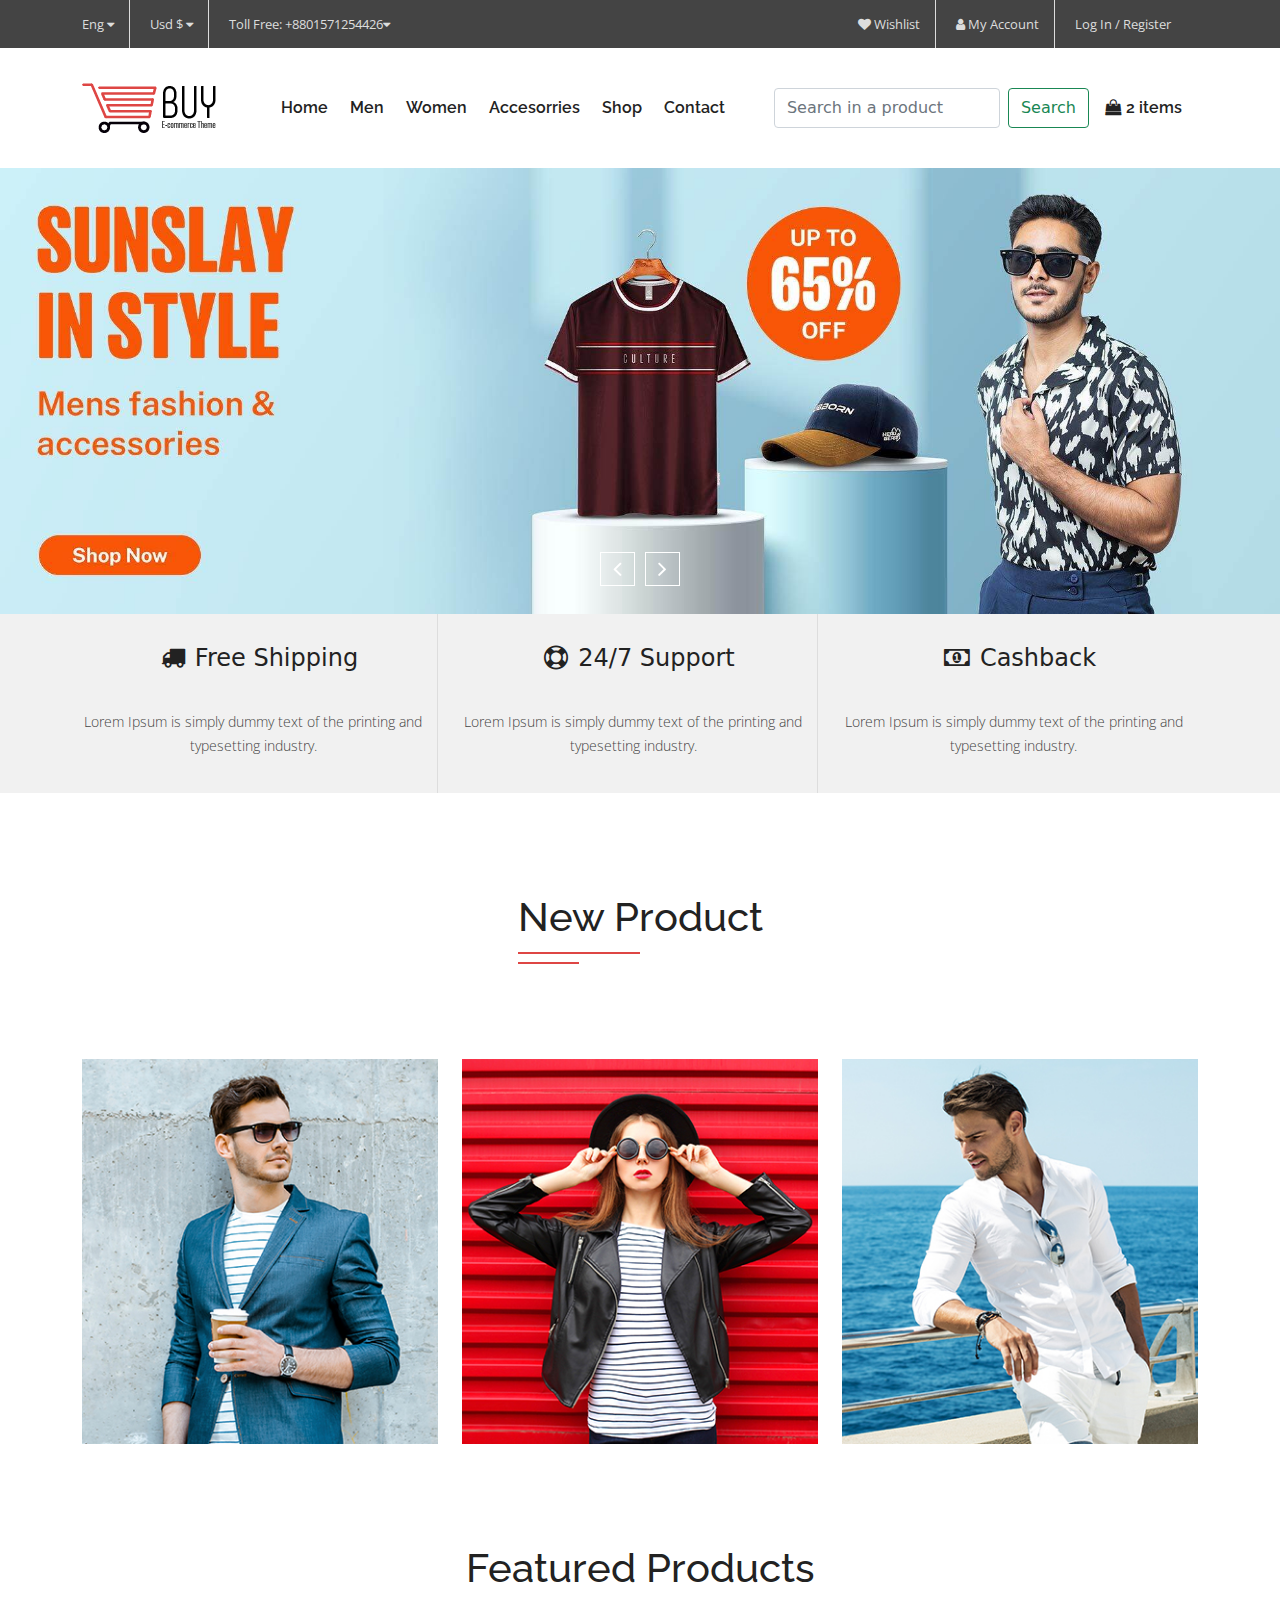
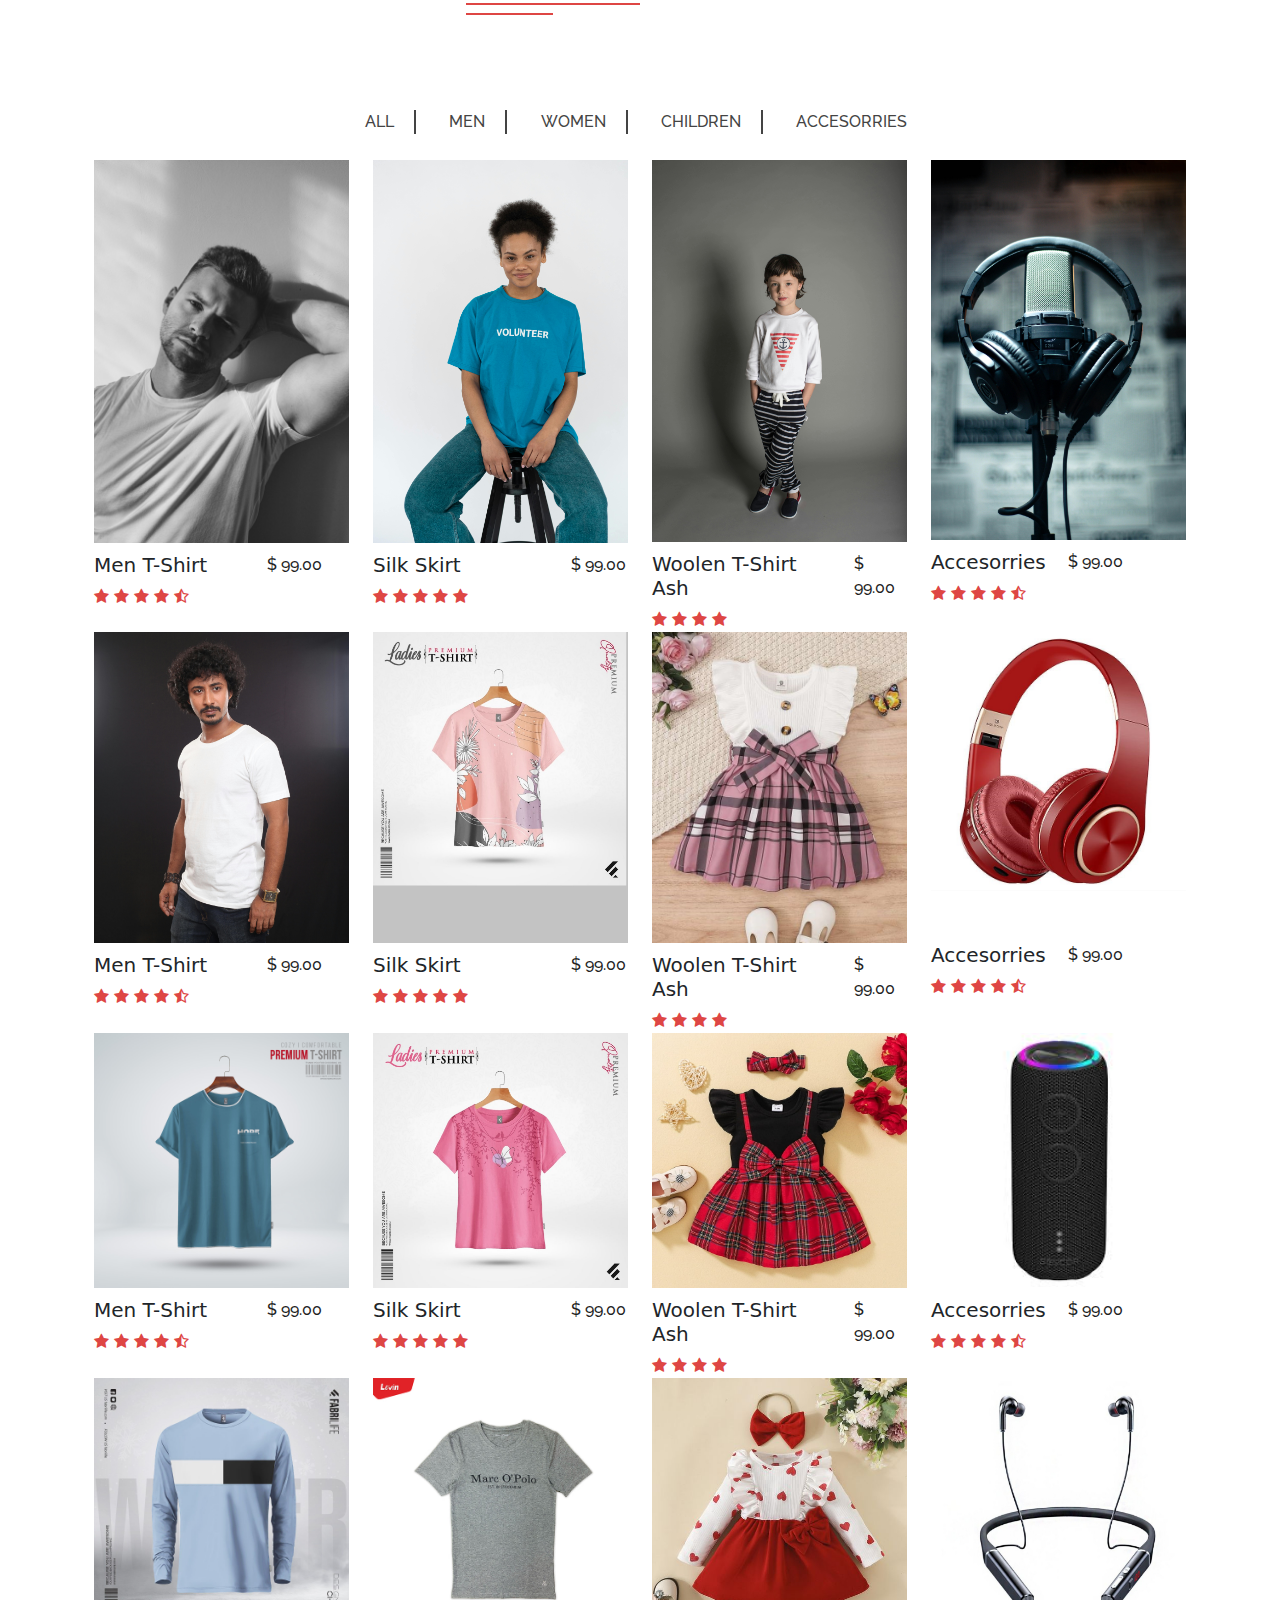
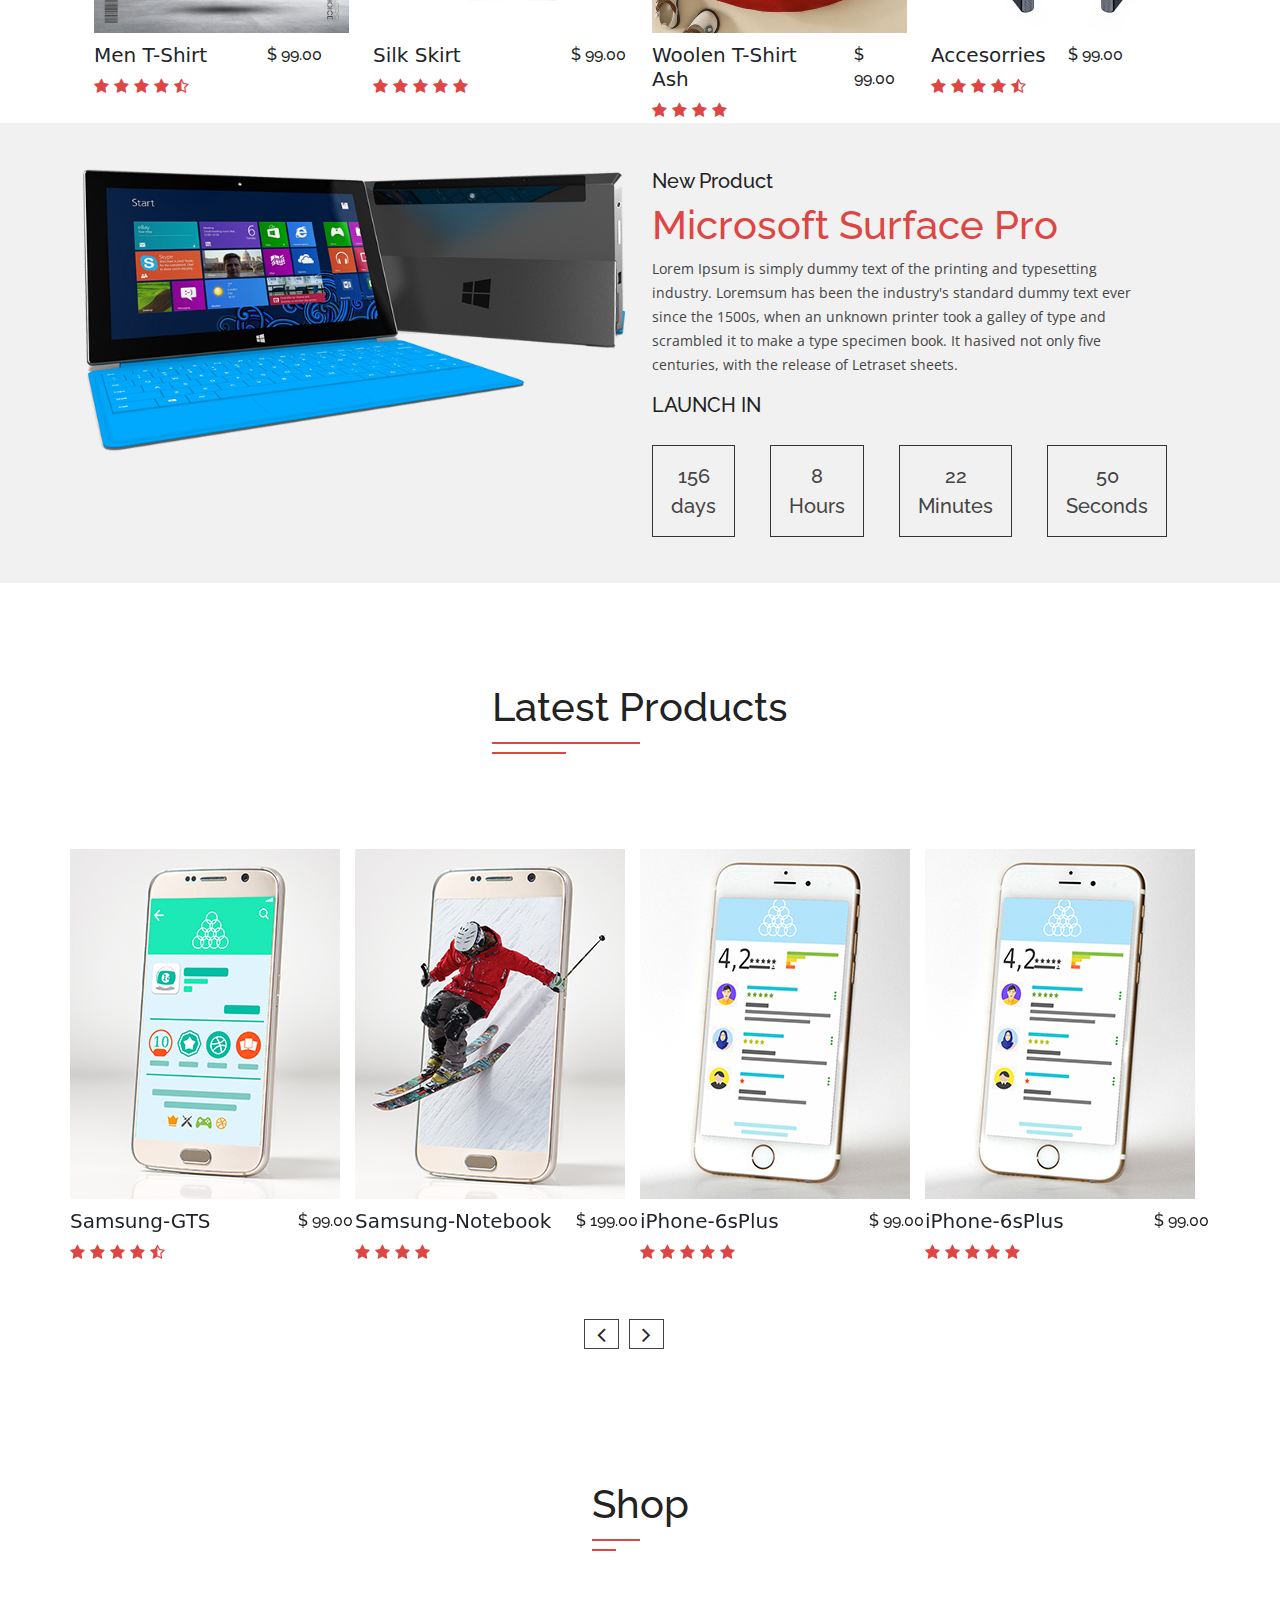
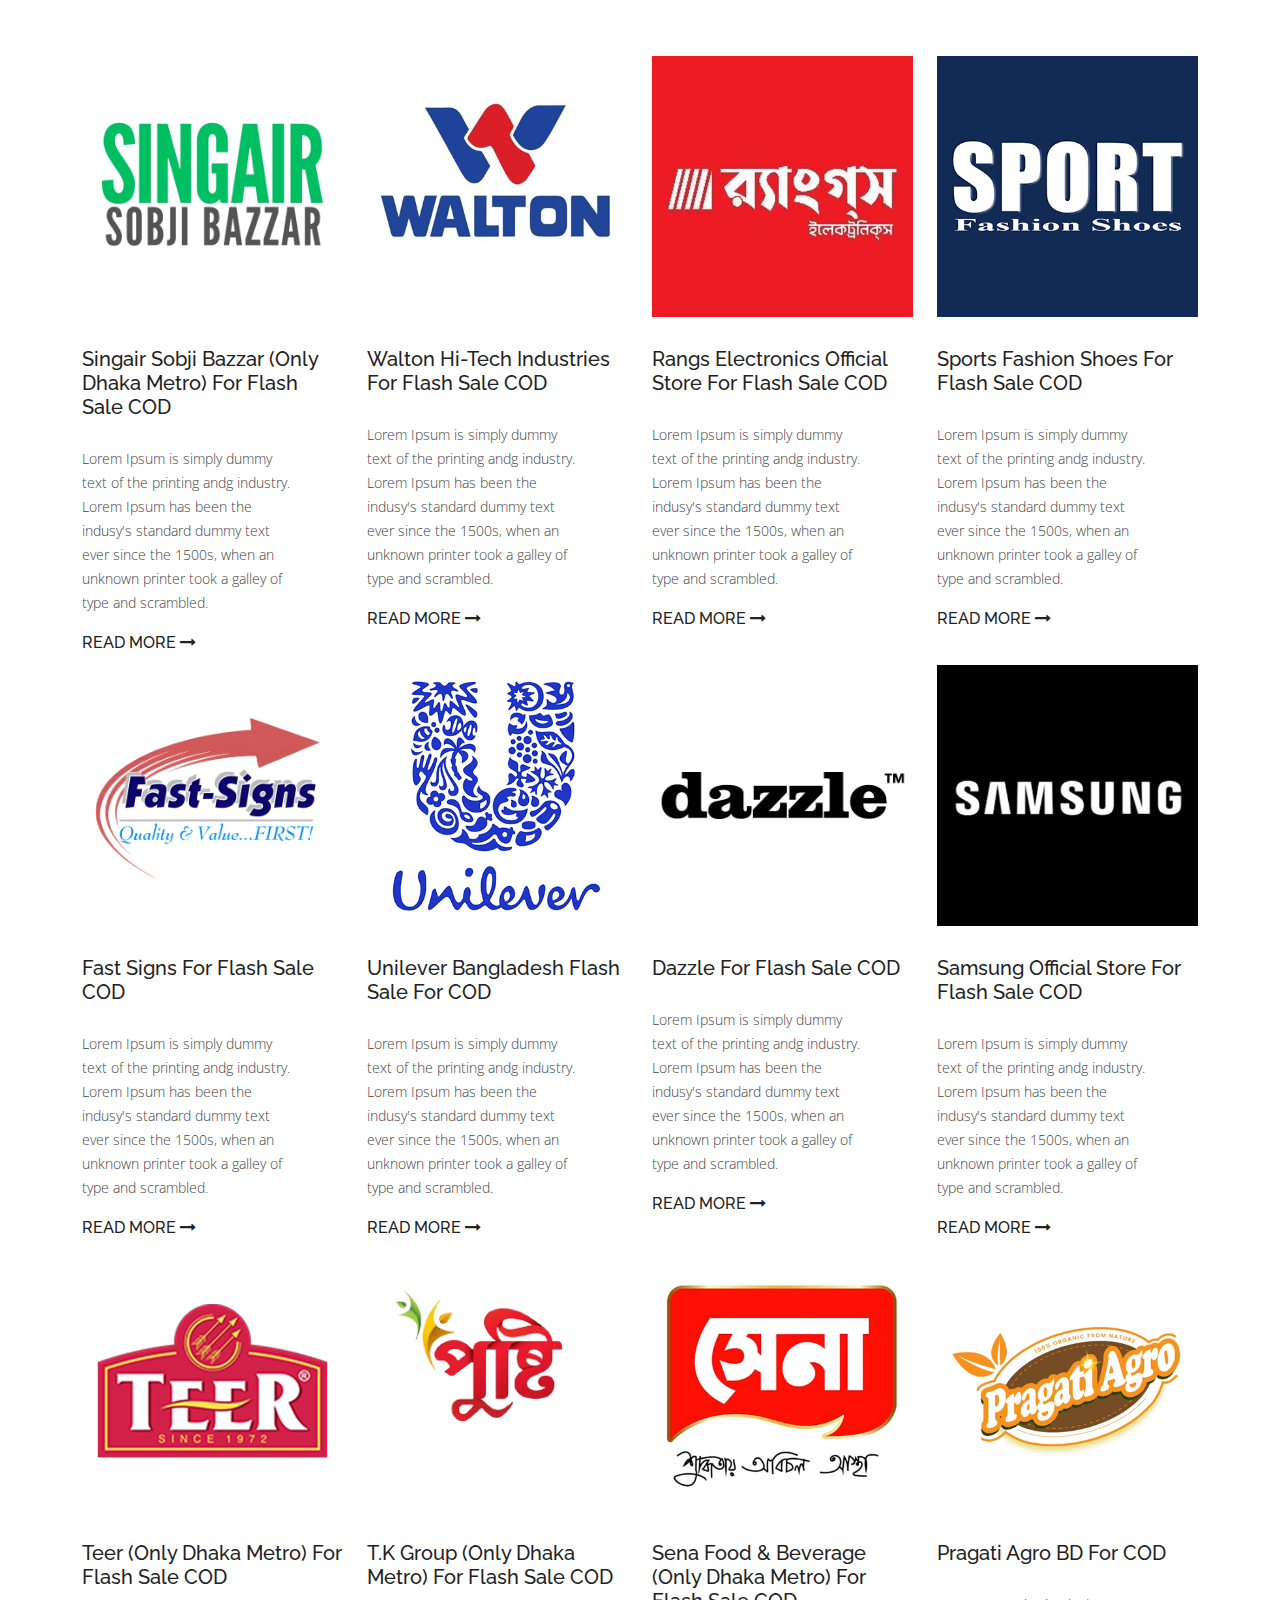
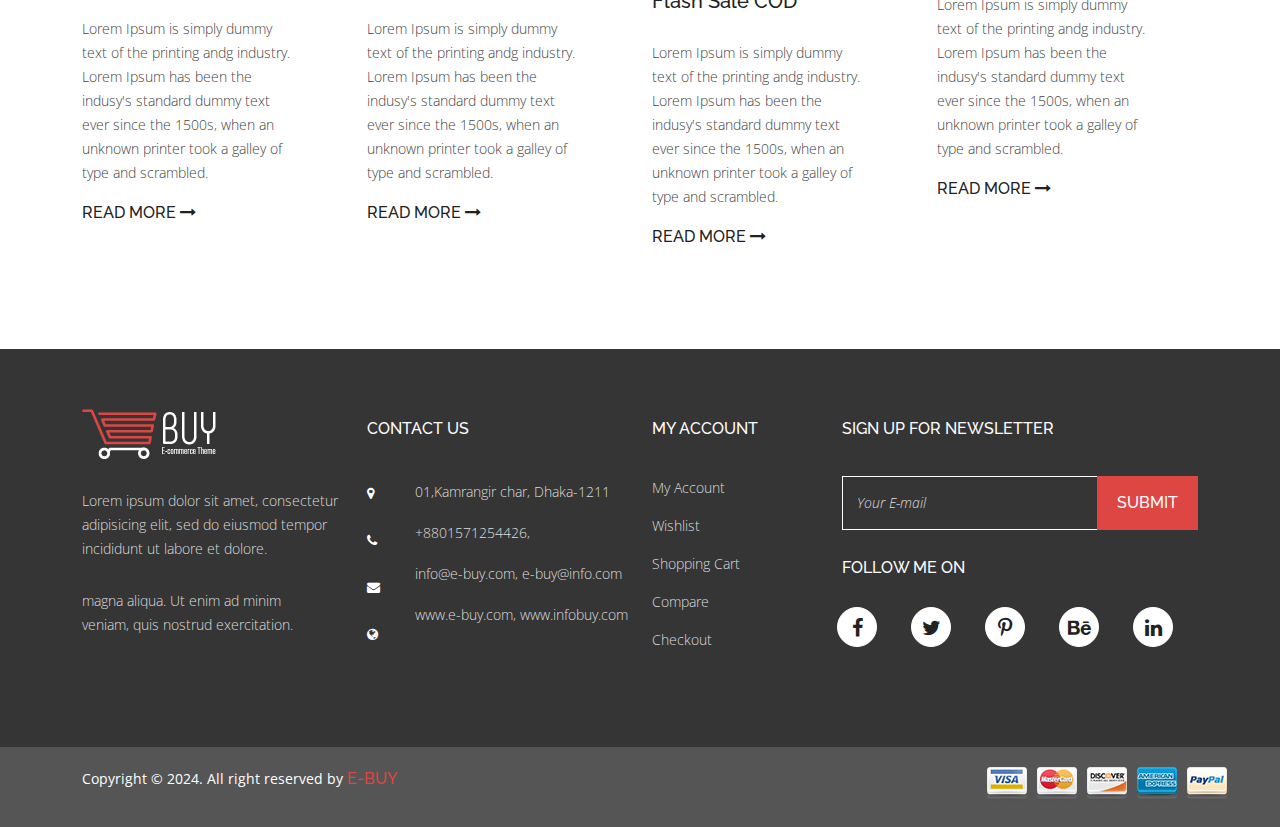
<file: index.html>
<!DOCTYPE html>
<html lang="en">
<head>
    <meta charset="UTF-8">
    <meta http-equiv="X-UA-Compatible" content="IE=edge">
    <meta name="viewport" content="width=device-width, initial-scale=1.0">
    <title>E-Buy E-Commerce</title>
    <link rel="shortcut icon" href="images/fav-icon.png">
    <link href="https://fonts.googleapis.com/css2?family=Open+Sans:wght@300;500;600;700;800&family=Raleway:wght@100;200;300;400;500;600;700;800&display=swap" rel="stylesheet"> 
    <link rel="stylesheet" href="./css/bootstrap.min.css">
    <link rel="stylesheet" href="./css/slick.css">
    <link rel="stylesheet" href="https://cdnjs.cloudflare.com/ajax/libs/font-awesome/4.7.0/css/font-awesome.min.css">
    <link rel="stylesheet" href="./css/style.css">
    <link rel="stylesheet" href="css/media.css">
    
</head>
<body>

    <section id="top-bar">
        <div class="container">
            <div class="row">
                <div class=" col-sm-3 col-lg-6 ">
                    <div class="left-menu">
                        <ul>
                            <li><a href="#">eng <i class="fa fa-caret-down" aria-hidden="true"></i></a></li>
                            <li><a href="#">usd $  <i class="fa fa-caret-down" aria-hidden="true"></i></a></li>
                            <li><a href="#">Toll Free: +8801571254426<i class="fa fa-caret-down" aria-hidden="true"></i></a></li>
                        </ul>
                    </div>
                </div>
                <div class="col-lg-6 col-sm-8">
                    <div class="right-menu me-auto">
                        <ul>
                            <li><a href="#"><i class="fa fa-heart" aria-hidden="true"></i> Wishlist</a></li>
                            <li><a href="#"><i class="fa fa-user" aria-hidden="true"></i> My Account</a></li>
                            <li><a href="#">Log in / Register</a></li>
                        </ul>
                    </div>
                </div>
            </div>
        </div>
    </section>
    <!-- navbar part start -->
    <nav class="navbar navbar-expand-lg">
        <div class="container">
          <a class="navbar-brand" href="index.html"><img src="images/logo.png" alt="logo "></a>
          <button class="navbar-toggler" type="button" data-bs-toggle="collapse" data-bs-target="#navbarSupportedContent" aria-controls="navbarSupportedContent" aria-expanded="false" aria-label="Toggle navigation">
             <!-- code pen -->
             <div id="hamburger-menu"></div>
          </button>
          <div class="collapse navbar-collapse" id="navbarSupportedContent">
            <ul class="navbar-nav m-auto mb-2 mb-lg-0">
              <li class="nav-item ">
                <a class="nav-link " aria-current="page" href="index.html">Home</a>
              </li>
              <li class="nav-item">
                <a class="nav-link " href="#mele">men</a>
              </li>
              <li class="nav-item">
                <a class="nav-link " href="#female">women</a>
              </li>
              <li class="nav-item">
                <a class="nav-link " href="#Accesorries">Accesorries</a>
              </li>
              <li class="nav-item">
                <a class="nav-link " href="#shop">Shop</a>
              </li>
              <li class="nav-item">
                <a class="nav-link " href="contact.html">contact</a>
              </li>
            </ul>
            
            <div class="nav-right d-flex">
            
                <form class="d-flex">
                    <input class="form-control me-2" type="search" id="searchBox" placeholder="Search in a product" aria-label="Search">
                    <button class="btn btn-outline-success" onclick="searchProduct()" type="submit">Search</button>
                  </form>
                <div class="nav-last">
                    <a class="nav-link" href="#"> <i class="fa fa-shopping-bag" aria-hidden="true"></i> <span> 2 items</span> </a>
                </div>
              </div>
          </div>
        </div>
      </nav>
    <!-- navbar part end -->
    <!-- banner part start -->
    <section id="banner">
        <div class="ban-slider-wrapper ">
            <div class="slider-item" >
              <img src="images/banner1.jpg" alt="banner" class="w-100 img-fluid">
            </div>
            <div class="slider-item">
              <img src="images/banner2.jpg" alt="banner" class="w-100 img-fluid">
            </div>
            <div class="slider-item">
              <img src="images/banner3.jpg" alt="banner" class="w-100 img-fluid">
            </div>
            <div class="slider-item">
                <img src="images/banner4.jpg" alt="banner" class="w-100 img-fluid">
              </div>
              <div class="slider-item">
                <img src="images/banner5.jpg" alt="banner" class="w-100 img-fluid">
              </div>
          </div>
          <div class="banner-overlay">
            <div class="banner-content ">
              <div class="container">
                <div class="row">
                  <div class="col-lg-5" >
                  </div>
                  <div class="col-lg-7">
                      <div class="ban-arrows m-auto d-flex">
                          <div class="left-arw">
                           <a href="#"> <i class="fa fa-angle-left" aria-hidden="true"></i></a>
                          </div>
                          <div class="right-arw">
                            <a href="#"><i class="fa fa-angle-right" aria-hidden="true"></i></a>
                          </div>
                      </div>
                  </div>
                </div>
              </div>
            </div>
          </div>
    </section>
    <!-- banner part end -->
    <!-- offers part start -->
    <section id="offers" >
        <div class="container">
            <div class="row">
                <div class="col-lg-4 offer">
                    <div class="offer-itm-1">
                        <div class="f-itm1-header text-center">
                            <h3><span><i class="fa fa-truck" aria-hidden="true"></i></span>Free Shipping</h3>
                        </div>
                        <div class="f-itm1-content text-center">
                            <p>Lorem Ipsum is simply dummy text of the printing and typesetting industry.</p>
                        </div>
                        
                    </div>
                </div>
                <div class="col-lg-4 offer">
                    <div class="offer-itm-1">
                        <div class="f-itm1-header text-center">
                            <h3><span><i class="fa fa-life-ring" aria-hidden="true"></i></span>24/7 Support</h3>
                        </div>
                        <div class="f-itm1-content text-center">
                            <p>Lorem Ipsum is simply dummy text of the printing and typesetting industry.</p>
                        </div>
                        
                    </div>
                </div>
                <div class="col-lg-4 offer">
                    <div class="offer-itm-1">
                        <div class="f-itm1-header text-center">
                            <h3><span><i class="fa fa-money" aria-hidden="true"></i></span>Cashback</h3>
                        </div>
                        <div class="f-itm1-content text-center">
                            <p>Lorem Ipsum is simply dummy text of the printing and typesetting industry.</p>
                        </div>
                        
                    </div>
                </div>
            </div>
        </div>
    </section>
    <!-- offers part end -->
    <!-- shop-now part start -->
     
    <section id="shop-now" class="product" data-name="men boy shirt">
        <div class="container">
            <div class="row">
                <div class="feature-header1 text-center">
                    <h2>New Product</h2>
                </div>
                <div class="col-lg-4  col-sm-4" >
                    <div class="n-shop-itm text-center ">
                        <img src="images/f1-img.jpg" alt="shop-img" class="w-100 img-fluid">
                    <div class="shop-img-overlay">
                        <div class="overlay-content m-auto">
                            <h2>New</h2>
                            <h3>Jeans Shirt</h3>
                            <div class="overlay-content-button">
                                <a href="product details.html">shop now</a>
                            </div>
                        </div>
                    </div>
                    <div class="new">
                        <h5>new</h5>
                    </div>
                    </div>
                </div>
                <div class="col-lg-4 col-sm-4">
                    <div class="n-shop-itm text-center " >
                        <img src="images/f2-img.jpg" alt="shop-img2" class="w-100 img-fluid">
                    <div class="shop-img-overlay">
                        <div class="overlay-content m-auto">
                            <h2>2024</h2>
                            <h3>Women’s Glass</h3>
                            <div class="overlay-content-button">
                                <a href="product details2.html">shop now</a>
                            </div>
                        </div>
                    </div>
                    <div class="new">
                        <h5>new</h5>
                    </div>
                    </div>
                </div>
                <div class="col-lg-4 col-sm-4 ">
                    <div class="n-shop-itm text-center" >
                        <div class="n-shop-img">
                            <img src="images/f3-img.jpg" alt="shop-img3" class="w-100 img-fluid">
                        </div>
                    <div class="shop-img-overlay">
                        <div class="overlay-content m-auto">
                            <h2>best</h2>
                            <h3>Mens Shirt</h3>
                            <div class="overlay-content-button">
                                <a href="product details3.html">shop now</a>
                            </div>
                        </div>
                    </div>
                    <div class="new">
                        <h5>new</h5>
                    </div>
                    </div>
                </div>
            </div>
        </div>
    </section>
    <!-- shop-now part end -->
      <!-- feature part start -->
      <section id="feature " >
        <div class="container">
            <div class="row mx-0">
                <div class="col-lg-0 m-auto">
                    <div class="feature-header1 text-center">
                        <h2>Featured Products</h2>
                    </div>
                    <div class="feature-button">
                        <button type="button"  class="control" data-filter="all">all</button>
                        <button type="button"  class="control" data-filter=".men">men</button>
                        <button type="button"  class="control" data-filter=".women">women</button>
                        <button type="button"  class="control" data-filter=".children">children</button>
                        <button type="button"  class="control" data-filter=".Accesorries">Accesorries</button>
                    </div>
                </div>
               
            </div>
            <div class="feature-items">
                <div class="row mx-0">
                    <div class="col-lg-3 col-sm-6">
                        <div class="feature-item1 mix men product" id="mele" data-name="male boy t-shirt men">
                            <div class="feature-img1" >
                                <a href="product details -f1.html" target="_blank"> <img src="images/Man T-Shirt.jpg" alt="men" class="w-100 img-fluid">  </a>
                                
                                <div class="feature-item-overlay">
                                    <div class="feature-overlay-icon text-center">
                                        <div class="f-icon1">
                                            <a href="#"><i class="fa fa-heart" aria-hidden="true"></i></a>
                                        </div>
                                        <div class="f-icon1">
                                            <a href="#"><i class="fa fa-random" aria-hidden="true"></i></a>
                                        </div>
                                        <div class="f-icon1">
                                            <a href="#"><i class="fa fa-shopping-basket" aria-hidden="true"></i></a>
                                        </div>
                                    </div>
                                </div>
                            </div>
                            <div class="feature-item-bottom">
                                <div class="f-i-b-top-1 d-flex">
                                        <h5>Men T-Shirt</h5>
                                        <p> $ 99.00</p>
                                </div>
                                <div class="f-i-b-end">
                                    <i class="fa fa-star" aria-hidden="true"></i>
                                    <i class="fa fa-star" aria-hidden="true"></i>
                                    <i class="fa fa-star" aria-hidden="true"></i>
                                    <i class="fa fa-star" aria-hidden="true"></i>
                                    <i class="fa fa-star-half-o" aria-hidden="true"></i>
                                </div>
                            </div>
                            
                        </div>
                    </div>
                    <div class="col-lg-3 col-sm-6">
                        <div class="feature-item1 mix women product" data-name="woman girl silk skirt">
                            <div class="feature-img1">
                                <a href="product details -f2.html" target="_blank"><img src="images/woman t-shirt.jpg" alt="woman"class="w-100 img-fluid"></a>
                                
                                <div class="feature-item-overlay">
                                    <div class="feature-overlay-icon text-center">
                                        <div class="f-icon1">
                                            <a href="#"><i class="fa fa-heart" aria-hidden="true"></i></a>
                                        </div>
                                        <div class="f-icon1">
                                            <a href="#"><i class="fa fa-random" aria-hidden="true"></i></a>
                                        </div>
                                        <div class="f-icon1">
                                            <a href="#"><i class="fa fa-shopping-basket" aria-hidden="true"></i></a>
                                        </div>
                                    </div>
                                </div>
                            </div>
                            <div class="feature-item-bottom">
                                <div class="f-i-b-top-2 d-flex">
                                        <h5>Silk Skirt</h5>
                                        <p> $ 99.00</p>
                                </div>
                                <div class="f-i-b-end">
                                    <i class="fa fa-star" aria-hidden="true"></i>
                                    <i class="fa fa-star" aria-hidden="true"></i>
                                    <i class="fa fa-star" aria-hidden="true"></i>
                                    <i class="fa fa-star" aria-hidden="true"></i>
                                    <i class="fa fa-star" aria-hidden="true"></i>
                                </div>
                            </div>
                        </div>
                    </div>
                    <div class="col-lg-3 col-sm-6">
                        <div class="feature-item1 mix children product" data-name=" Woolen baby children">
                            <div class="feature-img1">
                                    <a href="product details -f3.html" target="_blank">  <img src="images/children t-shirt.jpg" alt="children" class="w-100 img-fluid"></a>
                              
                                <div class="feature-item-overlay">
                                    <div class="feature-overlay-icon text-center">
                                        <div class="f-icon1">
                                            <a href="#"><i class="fa fa-heart" aria-hidden="true"></i></a>
                                        </div>
                                        <div class="f-icon1">
                                            <a href="#"><i class="fa fa-random" aria-hidden="true"></i></a>
                                        </div>
                                        <div class="f-icon1">
                                            <a href="#"><i class="fa fa-shopping-basket" aria-hidden="true"></i></a>
                                        </div>
                                    </div>
                                </div>
                            </div>
                            <div class="feature-item-bottom">
                                <div class="f-i-b-top-3 d-flex">
                                        <h5>Woolen T-Shirt Ash</h5>
                                        <p> $ 99.00</p>
                                </div>
                                <div class="f-i-b-end">
                                    <i class="fa fa-star" aria-hidden="true"></i>
                                    <i class="fa fa-star" aria-hidden="true"></i>
                                    <i class="fa fa-star" aria-hidden="true"></i>
                                    <i class="fa fa-star" aria-hidden="true"></i>
                                </div>
                            </div>
                        </div>
                    </div>
                    <div class="col-lg-3 col-sm-6">
                        <div class="feature-item1 mix Accesorries product" data-name="Accesorries ear">
                            <div class="feature-img1">
                                <a href="product details -f4.html" target="_blank"><img src="images/Accesorries.jpg" alt="Accesorries" class="w-100 img-fluid"></a>
                                
                                <div class="feature-item-overlay">
                                    <div class="feature-overlay-icon text-center">
                                        <div class="f-icon1">
                                            <a href="#"><i class="fa fa-heart" aria-hidden="true"></i></a>
                                        </div>
                                        <div class="f-icon1">
                                            <a href="#"><i class="fa fa-random" aria-hidden="true"></i></a>
                                        </div>
                                        <div class="f-icon1">
                                            <a href="#"><i class="fa fa-shopping-basket" aria-hidden="true"></i></a>
                                        </div>
                                    </div>
                                </div>
                            </div>
                            <div class="feature-item-bottom">
                                <div class="f-i-b-top-4 d-flex">
                                        <h5>Accesorries</h5>
                                        <p> $ 99.00</p>
                                </div>
                                <div class="f-i-b-end">
                                    <i class="fa fa-star" aria-hidden="true"></i>
                                    <i class="fa fa-star" aria-hidden="true"></i>
                                    <i class="fa fa-star" aria-hidden="true"></i>
                                    <i class="fa fa-star" aria-hidden="true"></i>
                                    <i class="fa fa-star-half-o" aria-hidden="true"></i>
                                </div>
                            </div>
                        </div>
                    </div>
                </div>
                <div class="row mx-0">
                    <div class="col-lg-3 col-sm-6">
                        <div class="feature-item1 mix men product" data-name="male boy t-shirt men">
                            <div class="feature-img1">
                                <a href="product details -f1.html" target="_blank"><img src="images/men t shirt2.jpg" alt="men" class="w-100 img-fluid"></a>
                                
                                <div class="feature-item-overlay">
                                    <div class="feature-overlay-icon text-center">
                                        <div class="f-icon1">
                                            <a href="#"><i class="fa fa-heart" aria-hidden="true"></i></a>
                                        </div>
                                        <div class="f-icon1">
                                            <a href="#"><i class="fa fa-random" aria-hidden="true"></i></a>
                                        </div>
                                        <div class="f-icon1">
                                            <a href="#"><i class="fa fa-shopping-basket" aria-hidden="true"></i></a>
                                        </div>
                                    </div>
                                </div>
                            </div>
                            <div class="feature-item-bottom">
                                <div class="f-i-b-top-1 d-flex">
                                        <h5>Men T-Shirt</h5>
                                        <p> $ 99.00</p>
                                </div>
                                <div class="f-i-b-end">
                                    <i class="fa fa-star" aria-hidden="true"></i>
                                    <i class="fa fa-star" aria-hidden="true"></i>
                                    <i class="fa fa-star" aria-hidden="true"></i>
                                    <i class="fa fa-star" aria-hidden="true"></i>
                                    <i class="fa fa-star-half-o" aria-hidden="true"></i>
                                </div>
                            </div>
                            
                        </div>
                    </div>
                    <div class="col-lg-3 col-sm-6">
                        <div class="feature-item1 mix women product" data-name="woman girl silk skirt">
                            <div class="feature-img1">
                                <a href="product details -f2.html" target="_blank"> <img src="images/women t shirt2.jpg" alt="woman"class="w-100 img-fluid"></a>
                                
                                <div class="feature-item-overlay">
                                    <div class="feature-overlay-icon text-center">
                                        <div class="f-icon1">
                                            <a href="#"><i class="fa fa-heart" aria-hidden="true"></i></a>
                                        </div>
                                        <div class="f-icon1">
                                            <a href="#"><i class="fa fa-random" aria-hidden="true"></i></a>
                                        </div>
                                        <div class="f-icon1">
                                            <a href="#"><i class="fa fa-shopping-basket" aria-hidden="true"></i></a>
                                        </div>
                                    </div>
                                </div>
                            </div>
                            <div class="feature-item-bottom">
                                <div class="f-i-b-top-2 d-flex">
                                        <h5>Silk Skirt</h5>
                                        <p> $ 99.00</p>
                                </div>
                                <div class="f-i-b-end">
                                    <i class="fa fa-star" aria-hidden="true"></i>
                                    <i class="fa fa-star" aria-hidden="true"></i>
                                    <i class="fa fa-star" aria-hidden="true"></i>
                                    <i class="fa fa-star" aria-hidden="true"></i>
                                    <i class="fa fa-star" aria-hidden="true"></i>
                                </div>
                            </div>
                        </div>
                    </div>
                    <div class="col-lg-3 col-sm-6">
                        <div class="feature-item1 mix children product" data-name="Woolen baby children">
                            <div class="feature-img1">
                                <a href="product details -f3.html" target="_blank"> <img src="images/baby3.jpg" alt="children" class="w-100 img-fluid"></a>
                               
                                <div class="feature-item-overlay">
                                    <div class="feature-overlay-icon text-center">
                                        <div class="f-icon1">
                                            <a href="#"><i class="fa fa-heart" aria-hidden="true"></i></a>
                                        </div>
                                        <div class="f-icon1">
                                            <a href="#"><i class="fa fa-random" aria-hidden="true"></i></a>
                                        </div>
                                        <div class="f-icon1">
                                            <a href="#"><i class="fa fa-shopping-basket" aria-hidden="true"></i></a>
                                        </div>
                                    </div>
                                </div>
                            </div>
                            <div class="feature-item-bottom">
                                <div class="f-i-b-top-3 d-flex">
                                        <h5>Woolen T-Shirt Ash</h5>
                                        <p> $ 99.00</p>
                                </div>
                                <div class="f-i-b-end">
                                    <i class="fa fa-star" aria-hidden="true"></i>
                                    <i class="fa fa-star" aria-hidden="true"></i>
                                    <i class="fa fa-star" aria-hidden="true"></i>
                                    <i class="fa fa-star" aria-hidden="true"></i>
                                </div>
                            </div>
                        </div>
                    </div>
                    <div class="col-lg-3 col-sm-6">
                        <div class="feature-item1 mix Accesorries product" data-name="Accesorries ear">
                            <div class="feature-img1">
                                <a href="product details -f4.html" target="_blank"><img src="images/ear phone.jpg" alt="Accesorries" class="w-100  img-fluid"></a>
                                
                                <div class="feature-item-overlay">
                                    <div class="feature-overlay-icon text-center">
                                        <div class="f-icon1">
                                            <a href="#"><i class="fa fa-heart" aria-hidden="true"></i></a>
                                        </div>
                                        <div class="f-icon1">
                                            <a href="#"><i class="fa fa-random" aria-hidden="true"></i></a>
                                        </div>
                                        <div class="f-icon1">
                                            <a href="#"><i class="fa fa-shopping-basket" aria-hidden="true"></i></a>
                                        </div>
                                    </div>
                                </div>
                            </div>
                            <div class="feature-item-bottom">
                                <div class="f-i-b-top-4 d-flex">
                                        <h5>Accesorries</h5>
                                        <p> $ 99.00</p>
                                </div>
                                <div class="f-i-b-end">
                                    <i class="fa fa-star" aria-hidden="true"></i>
                                    <i class="fa fa-star" aria-hidden="true"></i>
                                    <i class="fa fa-star" aria-hidden="true"></i>
                                    <i class="fa fa-star" aria-hidden="true"></i>
                                    <i class="fa fa-star-half-o" aria-hidden="true"></i>
                                </div>
                            </div>
                        </div>
                    </div>
                </div>
                <div class="row mx-0">
                    <div class="col-lg-3 col-sm-6">
                        <div class="feature-item1 mix men product" data-name="male boy t-shirt men">
                            <div class="feature-img1">
                                <a href=""><img src="images/men t shirt3.jpg" alt="men" class="w-100 img-fluid"></a>
                                
                                <div class="feature-item-overlay">
                                    <div class="feature-overlay-icon text-center">
                                        <div class="f-icon1">
                                            <a href="#"><i class="fa fa-heart" aria-hidden="true"></i></a>
                                        </div>
                                        <div class="f-icon1">
                                            <a href="#"><i class="fa fa-random" aria-hidden="true"></i></a>
                                        </div>
                                        <div class="f-icon1">
                                            <a href="#"><i class="fa fa-shopping-basket" aria-hidden="true"></i></a>
                                        </div>
                                    </div>
                                </div>
                            </div>
                            <div class="feature-item-bottom">
                                <div class="f-i-b-top-1 d-flex">
                                        <h5>Men T-Shirt</h5>
                                        <p> $ 99.00</p>
                                </div>
                                <div class="f-i-b-end">
                                    <i class="fa fa-star" aria-hidden="true"></i>
                                    <i class="fa fa-star" aria-hidden="true"></i>
                                    <i class="fa fa-star" aria-hidden="true"></i>
                                    <i class="fa fa-star" aria-hidden="true"></i>
                                    <i class="fa fa-star-half-o" aria-hidden="true"></i>
                                </div>
                            </div>
                            
                        </div>
                    </div>
                    <div class="col-lg-3 col-sm-6">
                        <div class="feature-item1 mix women product" data-name="woman girl silk skirt">
                            <div class="feature-img1">
                                <a href=""><img src="images/women t shirt3.jpg" alt="woman"class="w-100 img-fluid"></a>
                                
                                <div class="feature-item-overlay">
                                    <div class="feature-overlay-icon text-center">
                                        <div class="f-icon1">
                                            <a href="#"><i class="fa fa-heart" aria-hidden="true"></i></a>
                                        </div>
                                        <div class="f-icon1">
                                            <a href="#"><i class="fa fa-random" aria-hidden="true"></i></a>
                                        </div>
                                        <div class="f-icon1">
                                            <a href="#"><i class="fa fa-shopping-basket" aria-hidden="true"></i></a>
                                        </div>
                                    </div>
                                </div>
                            </div>
                            <div class="feature-item-bottom">
                                <div class="f-i-b-top-2 d-flex">
                                        <h5>Silk Skirt</h5>
                                        <p> $ 99.00</p>
                                </div>
                                <div class="f-i-b-end">
                                    <i class="fa fa-star" aria-hidden="true"></i>
                                    <i class="fa fa-star" aria-hidden="true"></i>
                                    <i class="fa fa-star" aria-hidden="true"></i>
                                    <i class="fa fa-star" aria-hidden="true"></i>
                                    <i class="fa fa-star" aria-hidden="true"></i>
                                </div>
                            </div>
                        </div>
                    </div>
                    <div class="col-lg-3 col-sm-6">
                        <div class="feature-item1 mix children product" data-name=" baby Woolen children">
                            <div class="feature-img1">
                                <a href=""><img src="images/baby2.jpeg" alt="children" class="w-100 img-fluid"></a>
                                
                                <div class="feature-item-overlay">
                                    <div class="feature-overlay-icon text-center">
                                        <div class="f-icon1">
                                            <a href="#"><i class="fa fa-heart" aria-hidden="true"></i></a>
                                        </div>
                                        <div class="f-icon1">
                                            <a href="#"><i class="fa fa-random" aria-hidden="true"></i></a>
                                        </div>
                                        <div class="f-icon1">
                                            <a href="#"><i class="fa fa-shopping-basket" aria-hidden="true"></i></a>
                                        </div>
                                    </div>
                                </div>
                            </div>
                            <div class="feature-item-bottom">
                                <div class="f-i-b-top-3 d-flex">
                                        <h5>Woolen T-Shirt Ash</h5>
                                        <p> $ 99.00</p>
                                </div>
                                <div class="f-i-b-end">
                                    <i class="fa fa-star" aria-hidden="true"></i>
                                    <i class="fa fa-star" aria-hidden="true"></i>
                                    <i class="fa fa-star" aria-hidden="true"></i>
                                    <i class="fa fa-star" aria-hidden="true"></i>
                                </div>
                            </div>
                        </div>
                    </div>
                    <div class="col-lg-3 col-sm-6">
                        <div class="feature-item1 mix Accesorries product" id="Accesorries" data-name="Accesorries ear">
                            <div class="feature-img1">
                                <a href=""><img src="images/speaker.jfif" alt="Accesorries" class="w-100 img-fluid"></a>
                                
                                <div class="feature-item-overlay">
                                    <div class="feature-overlay-icon text-center">
                                        <div class="f-icon1">
                                            <a href="#"><i class="fa fa-heart" aria-hidden="true"></i></a>
                                        </div>
                                        <div class="f-icon1">
                                            <a href="#"><i class="fa fa-random" aria-hidden="true"></i></a>
                                        </div>
                                        <div class="f-icon1">
                                            <a href="#"><i class="fa fa-shopping-basket" aria-hidden="true"></i></a>
                                        </div>
                                    </div>
                                </div>
                            </div>
                            <div class="feature-item-bottom">
                                <div class="f-i-b-top-4 d-flex">
                                        <h5>Accesorries</h5>
                                        <p> $ 99.00</p>
                                </div>
                                <div class="f-i-b-end">
                                    <i class="fa fa-star" aria-hidden="true"></i>
                                    <i class="fa fa-star" aria-hidden="true"></i>
                                    <i class="fa fa-star" aria-hidden="true"></i>
                                    <i class="fa fa-star" aria-hidden="true"></i>
                                    <i class="fa fa-star-half-o" aria-hidden="true"></i>
                                </div>
                            </div>
                        </div>
                    </div>
                </div>
                <div class="row mx-0">
                    <div class="col-lg-3 col-sm-6">
                        <div class="feature-item1 mix men product" data-name="male boy t-shirt men">
                            <div class="feature-img1">
                                <a href=""><img src="images/men t shirt4.jpg" alt="men" class="w-100 img-fluid"></a>
                                
                                <div class="feature-item-overlay">
                                    <div class="feature-overlay-icon text-center">
                                        <div class="f-icon1">
                                            <a href="#"><i class="fa fa-heart" aria-hidden="true"></i></a>
                                        </div>
                                        <div class="f-icon1">
                                            <a href="#"><i class="fa fa-random" aria-hidden="true"></i></a>
                                        </div>
                                        <div class="f-icon1">
                                            <a href="#"><i class="fa fa-shopping-basket" aria-hidden="true"></i></a>
                                        </div>
                                    </div>
                                </div>
                            </div>
                            <div class="feature-item-bottom">
                                <div class="f-i-b-top-1 d-flex">
                                        <h5>Men T-Shirt</h5>
                                        <p> $ 99.00</p>
                                </div>
                                <div class="f-i-b-end">
                                    <i class="fa fa-star" aria-hidden="true"></i>
                                    <i class="fa fa-star" aria-hidden="true"></i>
                                    <i class="fa fa-star" aria-hidden="true"></i>
                                    <i class="fa fa-star" aria-hidden="true"></i>
                                    <i class="fa fa-star-half-o" aria-hidden="true"></i>
                                </div>
                            </div>
                            
                        </div>
                    </div>
                    <div class="col-lg-3 col-sm-6">
                        <div class="feature-item1 mix women product" data-name="woman girl silk skirt" >
                            <div class="feature-img1">
                                <a href=""><img src="images/women t shirt4.jpg" alt="woman"class="w-100 img-fluid"></a>
                                
                                <div class="feature-item-overlay">
                                    <div class="feature-overlay-icon text-center">
                                        <div class="f-icon1">
                                            <a href="#"><i class="fa fa-heart" aria-hidden="true"></i></a>
                                        </div>
                                        <div class="f-icon1">
                                            <a href="#"><i class="fa fa-random" aria-hidden="true"></i></a>
                                        </div>
                                        <div class="f-icon1">
                                            <a href="#"><i class="fa fa-shopping-basket" aria-hidden="true"></i></a>
                                        </div>
                                    </div>
                                </div>
                            </div>
                            <div class="feature-item-bottom">
                                <div class="f-i-b-top-2 d-flex">
                                        <h5>Silk Skirt</h5>
                                        <p> $ 99.00</p>
                                </div>
                                <div class="f-i-b-end">
                                    <i class="fa fa-star" aria-hidden="true"></i>
                                    <i class="fa fa-star" aria-hidden="true"></i>
                                    <i class="fa fa-star" aria-hidden="true"></i>
                                    <i class="fa fa-star" aria-hidden="true"></i>
                                    <i class="fa fa-star" aria-hidden="true"></i>
                                </div>
                            </div>
                        </div>
                    </div>
                    <div class="col-lg-3 col-sm-6">
                        <div class="feature-item1 mix children product" data-name=" baby Woolen children">
                            <div class="feature-img1">
                                <a href=""><img src="images/baby1.jpg" alt="children" class="w-100 img-fluid"></a>
                                
                                <div class="feature-item-overlay">
                                    <div class="feature-overlay-icon text-center">
                                        <div class="f-icon1">
                                            <a href="#"><i class="fa fa-heart" aria-hidden="true"></i></a>
                                        </div>
                                        <div class="f-icon1">
                                            <a href="#"><i class="fa fa-random" aria-hidden="true"></i></a>
                                        </div>
                                        <div class="f-icon1">
                                            <a href="#"><i class="fa fa-shopping-basket" aria-hidden="true"></i></a>
                                        </div>
                                    </div>
                                </div>
                            </div>
                            <div class="feature-item-bottom">
                                <div class="f-i-b-top-3 d-flex">
                                        <h5>Woolen T-Shirt Ash</h5>
                                        <p> $ 99.00</p>
                                </div>
                                <div class="f-i-b-end">
                                    <i class="fa fa-star" aria-hidden="true"></i>
                                    <i class="fa fa-star" aria-hidden="true"></i>
                                    <i class="fa fa-star" aria-hidden="true"></i>
                                    <i class="fa fa-star" aria-hidden="true"></i>
                                </div>
                            </div>
                        </div>
                    </div>
                    <div class="col-lg-3 col-sm-6">
                        <div class="feature-item1 mix Accesorries product" data-name="Accesorries ear">
                            <div class="feature-img1">
                                <a href=""><img src="images/ear phone 3.jpg" alt="Accesorries" class="w-100 img-fluid"></a>
                                
                                <div class="feature-item-overlay">
                                    <div class="feature-overlay-icon text-center">
                                        <div class="f-icon1">
                                            <a href="#"><i class="fa fa-heart" aria-hidden="true"></i></a>
                                        </div>
                                        <div class="f-icon1">
                                            <a href="#"><i class="fa fa-random" aria-hidden="true"></i></a>
                                        </div>
                                        <div class="f-icon1">
                                            <a href="#"><i class="fa fa-shopping-basket" aria-hidden="true"></i></a>
                                        </div>
                                    </div>
                                </div>
                            </div>
                            <div class="feature-item-bottom">
                                <div class="f-i-b-top-4 d-flex">
                                        <h5>Accesorries</h5>
                                        <p> $ 99.00</p>
                                </div>
                                <div class="f-i-b-end">
                                    <i class="fa fa-star" aria-hidden="true"></i>
                                    <i class="fa fa-star" aria-hidden="true"></i>
                                    <i class="fa fa-star" aria-hidden="true"></i>
                                    <i class="fa fa-star" aria-hidden="true"></i>
                                    <i class="fa fa-star-half-o" aria-hidden="true"></i>
                                </div>
                            </div>
                        </div>
                    </div>
                </div>
            </div>
            
        </div>
    </section>
    <!-- feature part end -->
    <!-- new product part start -->
    <section id="new-product" class="product" data-name="Microsoft Surface Pro">
        <div class="container">
            <div class="row">
                <div class="col-lg-6 col-md-6">
                    <div class="new-product-img">
                        <img src="images/new-product-img.png" alt="new-product-img" class="w-100 img-fluid">
                    </div>
                </div>
                <div class="col-lg-6 col-md-6">
                    <div class="new-product-right-header">
                        <h4>New Product</h4>
                        <h3>Microsoft Surface Pro</h3>
                        <p>Lorem Ipsum is simply dummy text of the printing and typesetting industry. Loremsum has been the industry's standard dummy text ever since the 1500s, when an unknown printer took a galley of type and scrambled it to make a type specimen book. It hasived not only five centuries, with the release of Letraset sheets.</p>
                    </div>
                    <div class="n-pro-right-contdown">
                        <div class="countdown-header">
                            <h4>Launch in</h4>
                        </div>
                        <div id="countdown">
                            <ul>
                              <li><span id="days"></span>days</li>
                              <li><span id="hours"></span>Hours</li>
                              <li><span id="minutes"></span>Minutes</li>
                              <li><span id="seconds"></span>Seconds</li>
                            </ul>
                         </div>

                    </div>
                </div>
            </div>
        </div>
    </section>
    <!-- new product part end -->
    <!-- leatest product part start -->
    <section id="leatest-product" class="product" data-name="phone mobile">
        <div class="container">
            <div class="row mx-0">
                <div class="col-lg-0 m-auto">
                    <div class="latest-header text-center">
                        <h2>latest Products</h2>
                    </div>
                </div>
               
            </div>
            <div class="feature-items">
                <div class="row l-pro-slider-wrapper">
                    <div class="col-lg-3 col-sm-6 ">
                        <div class="feature-item1 ">
                            <div class="feature-img1">
                                <img src="images/l-pro-img1.jpg" alt="l-pro-img1">
                                <div class="feature-item-overlay">
                                    <div class="feature-overlay-icon text-center">
                                        <div class="f-icon1">
                                            <i class="fa fa-heart" aria-hidden="true"></i>
                                        </div>
                                        <div class="f-icon1">
                                            <i class="fa fa-random" aria-hidden="true"></i>
                                        </div>
                                        <div class="f-icon1">
                                            <i class="fa fa-shopping-basket" aria-hidden="true"></i>
                                        </div>
                                    </div>
                                </div>
                            </div>
                            <div class="feature-item-bottom">
                                <div class="f-i-b-top-1 d-flex">
                                        <h5>Samsung-GTS</h5>
                                        <p> $ 99.00</p>
                                </div>
                                <div class="f-i-b-end">
                                    <i class="fa fa-star" aria-hidden="true"></i>
                                    <i class="fa fa-star" aria-hidden="true"></i>
                                    <i class="fa fa-star" aria-hidden="true"></i>
                                    <i class="fa fa-star" aria-hidden="true"></i>
                                    <i class="fa fa-star-half-o" aria-hidden="true"></i>
                                </div>
                            </div>
                            
                        </div>
                    </div>
                    <div class="col-lg-3 col-sm-6">
                        <div class="feature-item1 ">
                            <div class="feature-img1">
                                <img src="images/l-pro-img2.jpg" alt="l-pro-img2">
                                <div class="feature-item-overlay">
                                    <div class="feature-overlay-icon text-center">
                                        <div class="f-icon1">
                                            <i class="fa fa-heart" aria-hidden="true"></i>
                                        </div>
                                        <div class="f-icon1">
                                            <i class="fa fa-random" aria-hidden="true"></i>
                                        </div>
                                        <div class="f-icon1">
                                            <i class="fa fa-shopping-basket" aria-hidden="true"></i>
                                        </div>
                                    </div>
                                </div>
                            </div>
                            <div class="feature-item-bottom">
                                <div class="f-i-b-top-2 d-flex">
                                        <h5>Samsung-Notebook</h5>
                                        <p> $ 199.00</p>
                                </div>
                                <div class="f-i-b-end">
                                    <i class="fa fa-star" aria-hidden="true"></i>
                                    <i class="fa fa-star" aria-hidden="true"></i>
                                    <i class="fa fa-star" aria-hidden="true"></i>
                                    <i class="fa fa-star" aria-hidden="true"></i>
                                </div>
                            </div>
                        </div>
                    </div>
                    <div class="col-lg-3 col-sm-6">
                        <div class="feature-item1 mix children">
                            <div class="feature-img1">
                                <img src="images/l-pro-img3.jpg" alt="l-pro-img3">
                                <div class="feature-item-overlay">
                                    <div class="feature-overlay-icon text-center">
                                        <div class="f-icon1">
                                            <i class="fa fa-heart" aria-hidden="true"></i>
                                        </div>
                                        <div class="f-icon1">
                                            <i class="fa fa-random" aria-hidden="true"></i>
                                        </div>
                                        <div class="f-icon1">
                                            <i class="fa fa-shopping-basket" aria-hidden="true"></i>
                                        </div>
                                    </div>
                                </div>
                            </div>
                            <div class="feature-item-bottom">
                                <div class="f-i-b-top-3 d-flex">
                                        <h5>iPhone-6sPlus</h5>
                                        <p> $ 99.00</p>
                                </div>
                                <div class="f-i-b-end">
                                    <i class="fa fa-star" aria-hidden="true"></i>
                                    <i class="fa fa-star" aria-hidden="true"></i>
                                    <i class="fa fa-star" aria-hidden="true"></i>
                                    <i class="fa fa-star" aria-hidden="true"></i>
                                    <i class="fa fa-star" aria-hidden="true"></i>
                                </div>
                            </div>
                        </div>
                    </div>
                    <div class="col-lg-3 col-sm-6">
                        <div class="feature-item1 mix children">
                            <div class="feature-img1">
                                <img src="images/l-pro-img3.jpg" alt="l-pro-img3">
                                <div class="feature-item-overlay">
                                    <div class="feature-overlay-icon text-center">
                                        <div class="f-icon1">
                                            <i class="fa fa-heart" aria-hidden="true"></i>
                                        </div>
                                        <div class="f-icon1">
                                            <i class="fa fa-random" aria-hidden="true"></i>
                                        </div>
                                        <div class="f-icon1">
                                            <i class="fa fa-shopping-basket" aria-hidden="true"></i>
                                        </div>
                                    </div>
                                </div>
                            </div>
                            <div class="feature-item-bottom">
                                <div class="f-i-b-top-3 d-flex">
                                        <h5>iPhone-6sPlus</h5>
                                        <p> $ 99.00</p>
                                </div>
                                <div class="f-i-b-end">
                                    <i class="fa fa-star" aria-hidden="true"></i>
                                    <i class="fa fa-star" aria-hidden="true"></i>
                                    <i class="fa fa-star" aria-hidden="true"></i>
                                    <i class="fa fa-star" aria-hidden="true"></i>
                                    <i class="fa fa-star" aria-hidden="true"></i>
                                </div>
                            </div>
                        </div>
                    </div>
                    <div class="col-lg-3 col=col-sm-6">
                        <div class="feature-item1 mix Accesorries">
                            <div class="feature-img1">
                                <img src="images/l-pro-img4.jpg" alt="l-pro-img4">
                                <div class="feature-item-overlay">
                                    <div class="feature-overlay-icon text-center">
                                        <div class="f-icon1">
                                            <a href="#"><i class="fa fa-heart" aria-hidden="true"></i></a>
                                        </div>
                                        <div class="f-icon1">
                                            <a href="#"><i class="fa fa-random" aria-hidden="true"></i></a>
                                        </div>
                                        <div class="f-icon1">
                                            <a href="#"><i class="fa fa-shopping-basket" aria-hidden="true"></i></a>
                                        </div>
                                    </div>
                                </div>
                            </div>
                            <div class="feature-item-bottom">
                                <div class="f-i-b-top-4 d-flex">
                                        <h5>HTC-Bluray 35</h5>
                                        <p> $ 99.00</p>
                                </div>
                                <div class="f-i-b-end">
                                    <i class="fa fa-star" aria-hidden="true"></i>
                                    <i class="fa fa-star" aria-hidden="true"></i>
                                    <i class="fa fa-star" aria-hidden="true"></i>
                                    <i class="fa fa-star" aria-hidden="true"></i>
                                    <i class="fa fa-star-half-o" aria-hidden="true"></i>
                                </div>
                            </div>
                        </div>
                    </div>
                </div>
            </div>
            <div class="row mx-0">
                <div class="col-lg px-0">
                    <div class="l-pro-arrows  d-flex">
                        <div class="l-pro-left-arw">
                          <i class="fa fa-angle-left lpro-left"  aria-hidden="true"></i>
                        </div>
                        <div class="l-pro-right-arw">
                         <i class="fa fa-angle-right lpro-right" aria-hidden="true"></i>
                        </div>
                    </div>
                </div>
            </div>
        </div>
    </section>
    <!-- leatest product part end -->
    <!-- shop  part start -->
    <section id="shop" class="product" data-name="shop store">
        <div class="container">
            <div class="row mx-0">
                <div class="col-lg-0 m-auto">
                    <div class="shop-header text-center">
                        <h2>shop
                        </h2>
                    </div>
                </div>
            </div>
            <div class="row">
                <div class="col-lg-3 col-sm-6">
                    <div class="shop-item1">
                        <div class="shop-img">
                            <img src="images/shop1.jfif" alt="shop-img1" class="w-100 img-fluid">
                        </div>
                        <div class="shop-item-content">
                            <h4>Singair Sobji Bazzar (Only Dhaka Metro) For Flash Sale COD</h4>
                            <p>Lorem Ipsum is simply dummy text of the printing andg industry. Lorem Ipsum has been the indusy's standard dummy text ever since the 1500s, when an unknown printer took a galley of type and scrambled.</p>
                        </div>
                        <div class="shop-bottom">
                            <a href="#">Read More <span><i class="fa fa-long-arrow-right" aria-hidden="true"></i></span></a>
                        </div>
                    </div>
                </div>
                <div class="col-lg-3 col-sm-6">
                    <div class="shop-item1">
                        <div class="shop-img">
                            <img src="images/shop2.png" alt="shop-img2" class="w-100 img-fluid">
                        </div>
                        <div class="shop-item-content">
                            <h4>Walton Hi-Tech Industries For Flash Sale COD</h4>
                            <p>Lorem Ipsum is simply dummy text of the printing andg industry. Lorem Ipsum has been the indusy's standard dummy text ever since the 1500s, when an unknown printer took a galley of type and scrambled.</p>
                        </div>
                        <div class="shop-bottom">
                            <a href="https://waltonbd.com/" target="_blank">Read More <span><i class="fa fa-long-arrow-right" aria-hidden="true"></i></span></a>
                        </div>
                    </div>
                </div>
                <div class="col-lg-3 col-sm-6">
                    <div class="shop-item1">
                        <div class="blog-img">
                            <img src="images/shop3.png" alt="shop-img3" class="w-100 img-fluid">
                        </div>
                        <div class="shop-item-content">
                            <h4>Rangs Electronics Official Store For Flash Sale COD</h4>
                            <p>Lorem Ipsum is simply dummy text of the printing andg industry. Lorem Ipsum has been the indusy's standard dummy text ever since the 1500s, when an unknown printer took a galley of type and scrambled.</p>
                        </div>
                        <div class="shop-bottom">
                            <a href="https://shop.rangs.com.bd/" target="_blank">Read More <span><i class="fa fa-long-arrow-right" aria-hidden="true"></i></span></a>
                        </div>
                    </div>
                </div>
                <div class="col-lg-3 col-sm-6">
                    <div class="shop-item1">
                        <div class="blog-img">
                            <img src="images/shop4.png" alt="shop-img4" class="w-100 img-fluid">
                        </div>
                        <div class="shop-item-content">
                            <h4>Sports Fashion Shoes For Flash Sale COD</h4>
                            <p>Lorem Ipsum is simply dummy text of the printing andg industry. Lorem Ipsum has been the indusy's standard dummy text ever since the 1500s, when an unknown printer took a galley of type and scrambled.</p>
                        </div>
                        <div class="shop-bottom">
                            <a href="https://evaly.com.bd/shops/sports-fashion-shoes-for-flash-sale-cod-5104964" target="_blank">Read More <span><i class="fa fa-long-arrow-right" aria-hidden="true"></i></span></a>
                        </div>
                    </div>
                </div>
            </div>
            <div class="row">
                <div class="col-lg-3 col-sm-6">
                    <div class="shop-item1">
                        <div class="shop-img">
                            <img src="images/shop5.jfif" alt="shop-img5" class="w-100 img-fluid">
                        </div>
                        <div class="shop-item-content">
                            <h4>Fast Signs For Flash Sale COD</h4>
                            <p>Lorem Ipsum is simply dummy text of the printing andg industry. Lorem Ipsum has been the indusy's standard dummy text ever since the 1500s, when an unknown printer took a galley of type and scrambled.</p>
                        </div>
                        <div class="shop-bottom">
                            <a href="#">Read More <span><i class="fa fa-long-arrow-right" aria-hidden="true"></i></span></a>
                        </div>
                    </div>
                </div>
                <div class="col-lg-3 col-sm-6">
                    <div class="shop-item1">
                        <div class="shop-img">
                            <img src="images/shop6.png" alt="shop-img6" class="w-100 img-fluid">
                        </div>
                        <div class="shop-item-content">
                            <h4>Unilever Bangladesh Flash Sale For COD</h4>
                            <p>Lorem Ipsum is simply dummy text of the printing andg industry. Lorem Ipsum has been the indusy's standard dummy text ever since the 1500s, when an unknown printer took a galley of type and scrambled.</p>
                        </div>
                        <div class="shop-bottom">
                            <a href="https://www.unilever.com.bd/" target="_blank">Read More <span><i class="fa fa-long-arrow-right" aria-hidden="true"></i></span></a>
                        </div>
                    </div>
                </div>
                <div class="col-lg-3 col-sm-6">
                    <div class="shop-item1">
                        <div class="blog-img">
                            <img src="images/shop7.png" alt="shop-img7" class="w-100 img-fluid">
                        </div>
                        <div class="shop-item-content">
                            <h4>Dazzle For Flash Sale COD</h4>
                            <p>Lorem Ipsum is simply dummy text of the printing andg industry. Lorem Ipsum has been the indusy's standard dummy text ever since the 1500s, when an unknown printer took a galley of type and scrambled.</p>
                        </div>
                        <div class="shop-bottom">
                            <a href="#">Read More <span><i class="fa fa-long-arrow-right" aria-hidden="true"></i></span></a>
                        </div>
                    </div>
                </div>
                <div class="col-lg-3 col-sm-6">
                    <div class="shop-item1">
                        <div class="blog-img ">
                            <img src="images/shop8.png" alt="shop-img8" class="w-100 img-fluid">
                        </div>
                        <div class="shop-item-content">
                            <h4>Samsung Official Store For Flash Sale COD</h4>
                            <p>Lorem Ipsum is simply dummy text of the printing andg industry. Lorem Ipsum has been the indusy's standard dummy text ever since the 1500s, when an unknown printer took a galley of type and scrambled.</p>
                        </div>
                        <div class="shop-bottom">
                            <a href="https://www.samsung.com/bd/" target="_blank">Read More <span><i class="fa fa-long-arrow-right" aria-hidden="true"></i></span></a>
                        </div>
                    </div>
                </div>
            </div>
            <div class="row">
                <div class="col-lg-3 col-sm-6">
                    <div class="shop-item1">
                        <div class="shop-img">
                            <img src="images/shop9.png" alt="shop-img9" class="w-100 img-fluid">
                        </div>
                        <div class="shop-item-content">
                            <h4>Teer (Only Dhaka Metro) For Flash Sale COD</h4>
                            <p>Lorem Ipsum is simply dummy text of the printing andg industry. Lorem Ipsum has been the indusy's standard dummy text ever since the 1500s, when an unknown printer took a galley of type and scrambled.</p>
                        </div>
                        <div class="shop-bottom">
                            <a href="https://www.citygroup.com.bd/brand/5" target="_blank">Read More <span><i class="fa fa-long-arrow-right" aria-hidden="true"></i></span></a>
                        </div>
                    </div>
                </div>
                <div class="col-lg-3 col-sm-6">
                    <div class="shop-item1">
                        <div class="shop-img">
                            <img src="images/shop10.png" alt="shop-img10" class="w-100 img-fluid">
                        </div>
                        <div class="shop-item-content">
                            <h4>T.K Group (Only Dhaka Metro) For Flash Sale COD</h4>
                            <p>Lorem Ipsum is simply dummy text of the printing andg industry. Lorem Ipsum has been the indusy's standard dummy text ever since the 1500s, when an unknown printer took a galley of type and scrambled.</p>
                        </div>
                        <div class="shop-bottom">
                            <a href="#">Read More <span><i class="fa fa-long-arrow-right" aria-hidden="true"></i></span></a>
                        </div>
                    </div>
                </div>
                <div class="col-lg-3 col-sm-6" data-name="Cap" >
                    <div class="shop-item1">
                        <div class="blog-img" >
                            <img src="images/shop11.png" alt="shop-img11" class="w-100 img-fluid">
                        </div>
                        <div class="shop-item-content">
                            <h4>Sena Food & Beverage (Only Dhaka Metro) For Flash Sale COD</h4>
                            <p>Lorem Ipsum is simply dummy text of the printing andg industry. Lorem Ipsum has been the indusy's standard dummy text ever since the 1500s, when an unknown printer took a galley of type and scrambled.</p>
                        </div>
                        <div class="shop-bottom">
                            <a href="#">Read More <span><i class="fa fa-long-arrow-right" aria-hidden="true"></i></span></a>
                        </div>
                    </div>
                    
                </div>
                <div class="col-lg-3 col-sm-6">
                    <div class="shop-item1">
                        <div class="blog-img">
                            <img src="images/shop12.png" alt="shop-img-12" class="w-100 img-fluid">
                        </div>
                        <div class="shop-item-content">
                            <h4>Pragati Agro BD For COD</h4>
                            <p>Lorem Ipsum is simply dummy text of the printing andg industry. Lorem Ipsum has been the indusy's standard dummy text ever since the 1500s, when an unknown printer took a galley of type and scrambled.</p>
                        </div>
                        <div class="shop-bottom">
                            <a href="#">Read More <span><i class="fa fa-long-arrow-right" aria-hidden="true"></i></span></a>
                        </div>
                    </div>
                    
                </div>
            </div>
        </div>
    </section>
    <!--  shop or blog part end -->
    <!-- footer part start -->
    <footer id="fotter">
        <div class="container">
            <div class="row">
                <div class="col-lg-3 col-md-3">
                    <div class="fotter-item1">
                        <div class="fotter-item1-logo">
                            <img src="images/footer-logo.png" alt="logo">
                        </div>
                        <div class="fotter-item1-content">
                            <h6>Lorem ipsum dolor sit amet, consectetur adipisicing elit, sed do eiusmod tempor incididunt ut labore et dolore.</h6>
                            <p>magna aliqua. Ut enim ad minim veniam, quis nostrud exercitation.</p>
                        </div>
                    </div>
                </div>
                <div class="col-lg-3 col-md-3">
                    <div class="footer-item2">
                        <div class="footer-item2-header">
                            <h4>Contact US</h4>
                        </div>
                        <div class="footer-item2-content">
                            <div class="row">
                                <div class="col-lg-2 col-2">
                                    <div class="footer-item2-left">
                                        <i class="fa fa-map-marker" aria-hidden="true"></i>
                                    </div>
                                    <div class="footer-item2-left">
                                        <i class="fa fa-phone" aria-hidden="true"></i>
                                    </div>
                                    <div class="footer-item2-left">
                                        <i class="fa fa-envelope" aria-hidden="true"></i>
                                    </div>
                                    <div class="footer-item2-left">
                                        <i class="fa fa-globe" aria-hidden="true"></i>
                                    </div>
                                </div>
                                <div class="col-lg-10 col-10">
                                    <div class="footer-item2-right">
                                        <p>01,Kamrangir char, Dhaka-1211</p>
                                    </div>
                                    <div class="footer-item2-right">
                                        <p>+8801571254426,</p>
                                    </div>
                                    <div class="footer-item2-right">
                                        <p>info@e-buy.com, e-buy@info.com</p>
                                    </div>
                                    <div class="footer-item2-right">
                                        <p>www.e-buy.com, www.infobuy.com</p>
                                    </div>
                                </div>
                            </div>
                        </div>
                    </div>
                </div>
                <div class="col-lg-2 col-md-2">
                    <div class="footer-item3">
                        <div class="footer-item3-header">
                            <h4>my account</h4>
                        </div>
                        <div class="footer-item3-content">
                            <div class="footer-item3-text">
                                <p><a href="#">My Account</a></p>
                            </div>
                            <div class="footer-item3-text">
                                <p><a href="#">Wishlist </a></p>
                            </div>
                            <div class="footer-item3-text">
                                <p><a href="#">Shopping Cart </a></p>
                            </div>
                            <div class="footer-item3-text">
                                <p><a href="#">Compare </a></p>
                            </div>
                            <div class="footer-item3-text">
                                <p><a href="#">Checkout </a></p>
                            </div>
                        </div>
                    </div>
                </div>
                <div class="col-lg-4 col-md-2">
                    <div class="fotter-item4">
                        <div class="fotter-item4-header">
                            <div class="footer-item3-header">
                                <h4>Sign Up For Newsletter</h4>
                            </div>
                        </div>
                        <div class="fotter-item4-form">
                            <form action="#" method="post">
                                <input type="email" placeholder="Your E-mail">
                                <button type="submit">Submit</button>
                              </form>
                        </div>
                        <div class="fotter-item4-buttom">
                            <div class="fotter-item4-mid">
                                <h5>Follow me on</h5>
                            </div>
                            <div class="fotter-item4-icon d-flex">
                                <div class="fb-icon">
                                    <a href="#"><i class="fa fa-facebook" aria-hidden="true"></i></a>
                                </div>
                                <div class="fb-icon">
                                    <a href="#"><i class="fa fa-twitter" aria-hidden="true"></i></a>
                                </div>
                                <div class="fb-icon">
                                    <a href="#"><i class="fa fa-pinterest-p" aria-hidden="true"></i></a>
                                </div>
                                <div class="fb-icon">
                                    <a href="#"><i class="fa fa-behance" aria-hidden="true"></i></a>
                                </div>
                                <div class="fb-icon">
                                    <a href="#"><i class="fa fa-linkedin" aria-hidden="true"></i></a>
                                </div>
                            </div>
                        </div>
                    </div>
                </div>
            </div>
        </div>  
    </footer>
    <!-- footer part end -->
    <!-- copyright part start -->
    <section id="copyright">
        <div class="container">
            <div class="row">
                <div class="col-lg-9 col-sm-7">
                    <div class="copy-right-left">
                        <p>Copyright &copy; 2024. All right reserved by <span><a href="#">E-BUY</a></span></p>
                    </div>
                </div>
                <div class="col-lg-3 col-sm-5">
                    <div class="copy-end">
                        <a href="#">
                            <img src="images/copyright-img.png" alt="copyright-img">
                        </a>
                    </div>
                </div>
            </div>
        </div>
    </section>
    <div class="back-to-top">
        <i class="fa fa-angle-up"></i>
    </div>
    <!-- copyright part end -->

    <script>
        function searchProduct() {
          const query = document.getElementById("searchBox").value.toLowerCase();
          const products = document.querySelectorAll(".product");
    
          products.forEach((product) => {
            const name = product.getAttribute("data-name").toLowerCase();
            if (name.includes(query)) {
              product.classList.remove("hidden");
            } else {
              product.classList.add("hidden");
            }
          });
    
          // If no product is visible, show an alert
          const visibleProducts = document.querySelectorAll(".product:not(.hidden)");
          if (visibleProducts.length === 0) {
            alert("No products found!");
          }
        }
      </script>
    <script src="./js/jquery-1.12.4.min.js"></script>
    <script src="js/bootstrap.bundle.min.js"></script>
   <script src="js/mixitup.min.js"></script>
    <script src="./js/slick.min.js"></script>
    <script src="./js/script.js"></script>
</body>
</html>
</file>
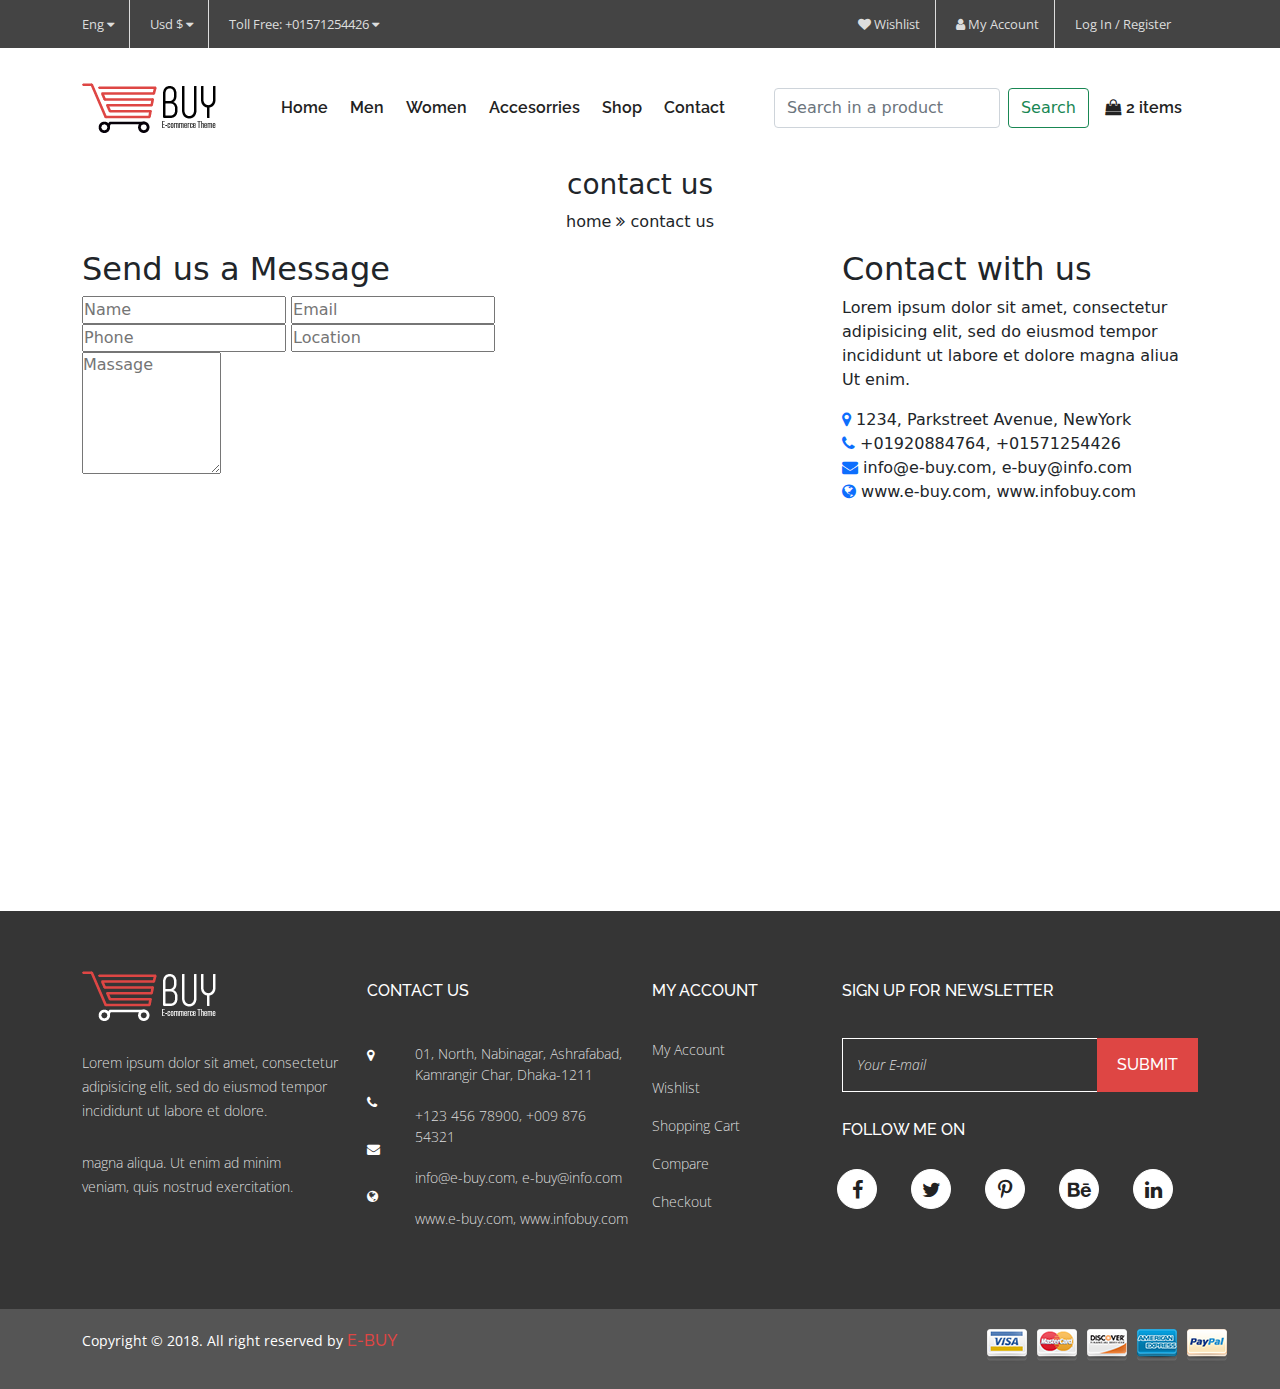
<file: contact.html>
<!DOCTYPE html>
<html lang="en">
<head>
    <meta charset="UTF-8">
    <meta http-equiv="X-UA-Compatible" content="IE=edge">
    <meta name="viewport" content="width=device-width, initial-scale=1.0">
    <title>contact US</title>
    <link rel="shortcut icon" href="images/fav-icon.png">
    <link href="https://fonts.googleapis.com/css2?family=Open+Sans:wght@300;500;600;700;800&family=Raleway:wght@100;200;300;400;500;600;700;800&display=swap" rel="stylesheet"> 
    <link rel="stylesheet" href="./css/bootstrap.min.css">
    <link rel="stylesheet" href="./css/slick.css">
    <link rel="stylesheet" href="https://cdnjs.cloudflare.com/ajax/libs/font-awesome/4.7.0/css/font-awesome.min.css">
    <link rel="stylesheet" href="./css/style.css">
    <link rel="stylesheet" href="css/media.css">
</head>
<body id="contact">

    <section id="top-bar">
        <div class="container">
            <div class="row">
                <div class=" col-sm-3 col-lg-6 ">
                    <div class="left-menu">
                        <ul>
                            <li><a href="#">eng <i class="fa fa-caret-down" aria-hidden="true"></i></a></li>
                            <li><a href="#">usd $  <i class="fa fa-caret-down" aria-hidden="true"></i></a></li>
                            <li><a href="#">Toll Free: +01571254426 <i class="fa fa-caret-down" aria-hidden="true"></i></a></li>
                        </ul>
                    </div>
                </div>
                <div class="col-lg-6 col-sm-8">
                    <div class="right-menu me-auto">
                        <ul>
                            <li><a href="#"><i class="fa fa-heart" aria-hidden="true"></i> Wishlist</a></li>
                            <li><a href="#"><i class="fa fa-user" aria-hidden="true"></i> My Account</a></li>
                            <li><a href="#">Log in / Register</a></li>
                        </ul>
                    </div>
                </div>
            </div>
        </div>
    </section>
    <!-- navbar part start -->
    <nav class="navbar navbar-expand-lg">
        <div class="container">
          <a class="navbar-brand" href="index.html"><img src="images/logo.png" alt="logo "></a>
          <button class="navbar-toggler" type="button" data-bs-toggle="collapse" data-bs-target="#navbarSupportedContent" aria-controls="navbarSupportedContent" aria-expanded="false" aria-label="Toggle navigation">
             <!-- code pen -->
             <div id="hamburger-menu"><span></span><span></span><span></span></div>
          </button>
          <div class="collapse navbar-collapse" id="navbarSupportedContent">
            <ul class="navbar-nav m-auto mb-2 mb-lg-0">
              <li class="nav-item ">
                <a class="nav-link " aria-current="page" href="home-page2.html">Home</a>
              </li>
              <li class="nav-item">
                <a class="nav-link " href="index.html">men</a>
              </li>
              <li class="nav-item">
                <a class="nav-link " href="404-page.html">women</a>
              </li>
              <li class="nav-item">
                <a class="nav-link " href="product1.html">Accesorries</a>
              </li>
              <li class="nav-item">
                <a class="nav-link " href="blog-page.html">shop</a>
              </li>
              <li class="nav-item">
                <a class="nav-link " href="contact.html">contact</a>
              </li>
            </ul>
            
            <div class="nav-right d-flex">
                <form class="d-flex">
                    <input class="form-control me-2" type="search" id="searchBox" placeholder="Search in a product" aria-label="Search">
                    <button class="btn btn-outline-success" onclick="searchProduct()" type="submit">Search</button>
                  </form>
                <div class="nav-last">
                    <a class="nav-link" href="checkout.html"> <i class="fa fa-shopping-bag" aria-hidden="true"></i> <span> 2 items</span> </a>
                </div>
              </div>
          </div>
        </div>
      </nav>
    <!-- navbar part end -->
      <!-- banner part start -->
      <section id="banner-section">
        <div class="banner-overlay">
            <div class="container">
                <div class="row">
                    <div class="col-lg-12">
                        <div class="overly-content text-center">
                            <h3>contact us</h3>
                            <p>home <i class="fa fa-angle-double-right" aria-hidden="true"></i> <span>contact us</span> </p>
                        </div>
                    </div>
                </div>
            </div>
        </div>
    </section>
  <!-- banner part end -->




  <!-- contact section part start -->
<section id="contact-section">
    <div class="container">
        <div class="row">
            <div class="col-lg-8">
                <div class="contact-heading">
                    <h2>Send us a Message</h2>
                </div>
                <form action="#" method="post">
                    <input class="one" type="text" placeholder="Name">
                    <input class="two" type="text" placeholder="Email"><br>
                    <input class="three" type="text" placeholder="Phone">
                    <input class="four" type="text" placeholder="Location"> <br>
                    <textarea class="five" name="" id="" cols="15" rows="5" placeholder="Massage"></textarea>
                </form>
            </div>
            <div class="col-lg-4">
                <div class="contact-heading">
                    <h2>Contact with us</h2>
                    <p>Lorem ipsum dolor sit amet, consectetur adipisicing elit, sed do eiusmod tempor incididunt ut labore et dolore magna aliua Ut enim.</p>
                </div>
                <ul class="contact-list">
                    <li><a href="#"><i class="fa fa-map-marker" aria-hidden="true"></i></a> <span>1234, Parkstreet Avenue, NewYork</span> </li>
                    <li><a href="#"><i class="fa fa-phone" aria-hidden="true"></i></a> <span>+01920884764, +01571254426</span> </li>
                    <li><a href="#"><i class="fa fa-envelope" aria-hidden="true"></i></a> <span>info@e-buy.com, e-buy@info.com</span> </li>
                    <li><a href="#"><i class="fa fa-globe" aria-hidden="true"></i></a> <span>www.e-buy.com, www.infobuy.com</span> </li>
                </ul>
            </div>
        </div>
    </div>

</section>
<!-- contact section part end -->


<!-- map section part start -->
<section id="map">
    <iframe src="https://www.google.com/maps/embed?pb=!1m18!1m12!1m3!1d7496149.367987175!2d85.84660245692537!3d23.452196207301746!2m3!1f0!2f0!3f0!3m2!1i1024!2i768!4f13.1!3m3!1m2!1s0x30adaaed80e18ba7%3A0xf2d28e0c4e1fc6b!2sBangladesh!5e0!3m2!1sen!2sbd!4v1647721571363!5m2!1sen!2sbd" width="100%" height="400" style="border:0;" allowfullscreen="" loading="lazy"></iframe>
</section>
<!-- map section part end -->
    
 
    <!-- footer part start -->
    <footer id="fotter">
        <div class="container">
            <div class="row">
                <div class="col-lg-3 col-md-3">
                    <div class="fotter-item1">
                        <div class="fotter-item1-logo">
                            <img src="images/footer-logo.png" alt="logo">
                        </div>
                        <div class="fotter-item1-content">
                            <h6>Lorem ipsum dolor sit amet, consectetur adipisicing elit, sed do eiusmod tempor incididunt ut labore et dolore.</h6>
                            <p>magna aliqua. Ut enim ad minim veniam, quis nostrud exercitation.</p>
                        </div>
                    </div>
                </div>
                <div class="col-lg-3 col-md-3">
                    <div class="footer-item2">
                        <div class="footer-item2-header">
                            <h4>Contact US</h4>
                        </div>
                        <div class="footer-item2-content">
                            <div class="row">
                                <div class="col-lg-2 col-2">
                                    <div class="footer-item2-left">
                                        <i class="fa fa-map-marker" aria-hidden="true"></i>
                                    </div>
                                    <div class="footer-item2-left">
                                        <i class="fa fa-phone" aria-hidden="true"></i>
                                    </div>
                                    <div class="footer-item2-left">
                                        <i class="fa fa-envelope" aria-hidden="true"></i>
                                    </div>
                                    <div class="footer-item2-left">
                                        <i class="fa fa-globe" aria-hidden="true"></i>
                                    </div>
                                </div>
                                <div class="col-lg-10 col-10">
                                    <div class="footer-item2-right">
                                        <p>01, North, Nabinagar, Ashrafabad, Kamrangir Char, Dhaka-1211</p>
                                    </div>
                                    <div class="footer-item2-right">
                                        <p>+123 456 78900, +009 876 54321</p>
                                    </div>
                                    <div class="footer-item2-right">
                                        <p>info@e-buy.com, e-buy@info.com</p>
                                    </div>
                                    <div class="footer-item2-right">
                                        <p>www.e-buy.com, www.infobuy.com</p>
                                    </div>
                                </div>
                            </div>
                        </div>
                    </div>
                </div>
                <div class="col-lg-2 col-md-2">
                    <div class="footer-item3">
                        <div class="footer-item3-header">
                            <h4>my account</h4>
                        </div>
                        <div class="footer-item3-content">
                            <div class="footer-item3-text">
                                <p><a href="#">My Account</a></p>
                            </div>
                            <div class="footer-item3-text">
                                <p><a href="#">Wishlist </a></p>
                            </div>
                            <div class="footer-item3-text">
                                <p><a href="#">Shopping Cart </a></p>
                            </div>
                            <div class="footer-item3-text">
                                <p><a href="#">Compare </a></p>
                            </div>
                            <div class="footer-item3-text">
                                <p><a href="#">Checkout </a></p>
                            </div>
                        </div>
                    </div>
                </div>
                <div class="col-lg-4 col-md-2">
                    <div class="fotter-item4">
                        <div class="fotter-item4-header">
                            <div class="footer-item3-header">
                                <h4>Sign Up For Newsletter</h4>
                            </div>
                        </div>
                        <div class="fotter-item4-form">
                            <form action="#" method="post">
                                <input type="email" placeholder="Your E-mail">
                                <button type="submit">Submit</button>
                              </form>
                        </div>
                        <div class="fotter-item4-buttom">
                            <div class="fotter-item4-mid">
                                <h5>Follow me on</h5>
                            </div>
                            <div class="fotter-item4-icon d-flex">
                                <div class="fb-icon">
                                    <a href="#"><i class="fa fa-facebook" aria-hidden="true"></i></a>
                                </div>
                                <div class="fb-icon">
                                    <a href="#"><i class="fa fa-twitter" aria-hidden="true"></i></a>
                                </div>
                                <div class="fb-icon">
                                    <a href="#"><i class="fa fa-pinterest-p" aria-hidden="true"></i></a>
                                </div>
                                <div class="fb-icon">
                                    <a href="#"><i class="fa fa-behance" aria-hidden="true"></i></a>
                                </div>
                                <div class="fb-icon">
                                    <a href="#"><i class="fa fa-linkedin" aria-hidden="true"></i></a>
                                </div>
                            </div>
                        </div>
                    </div>
                </div>
            </div>
        </div>

    </footer>
    <!-- footer part end -->
    <!-- copyright part start -->
    <section id="copyright">
        <div class="container">
            <div class="row">
                <div class="col-lg-9 col-sm-7">
                    <div class="copy-right-left">
                        <p>Copyright &copy; 2018. All right reserved by <span><a href="#">E-BUY</a></span></p>
                    </div>
                </div>
                <div class="col-lg-3 col-sm-5">
                    <div class="copy-end">
                        <a href="#">
                            <img src="images/copyright-img.png" alt="copyright-img">
                        </a>
                    </div>
                </div>
            </div>
        </div>
    </section>
    <div class="back-to-top">
        <i class="fa fa-angle-up"></i>
    </div>
    <!-- copyright part end -->
    <script>
        function searchProduct() {
          const query = document.getElementById("searchBox").value.toLowerCase();
          const products = document.querySelectorAll(".product");
    
          products.forEach((product) => {
            const name = product.getAttribute("data-name").toLowerCase();
            if (name.includes(query)) {
              product.classList.remove("hidden");
            } else {
              product.classList.add("hidden");
            }
          });
    
          // If no product is visible, show an alert
          const visibleProducts = document.querySelectorAll(".product:not(.hidden)");
          if (visibleProducts.length === 0) {
            alert("No products found!");
          }
        }
      </script>

    <script src="./js/jquery-1.12.4.min.js"></script>
    <script src="js/bootstrap.bundle.min.js"></script>
    <script src="js/jquery.counterup.min.js"></script>
    <script src="js/waypoints.min.js"></script>
    <script src="js/mixitup.min.js"></script>
    <script src="./js/slick.min.js"></script>
    <script src="./js/script.js"></script>
</body>
</html>
</file>
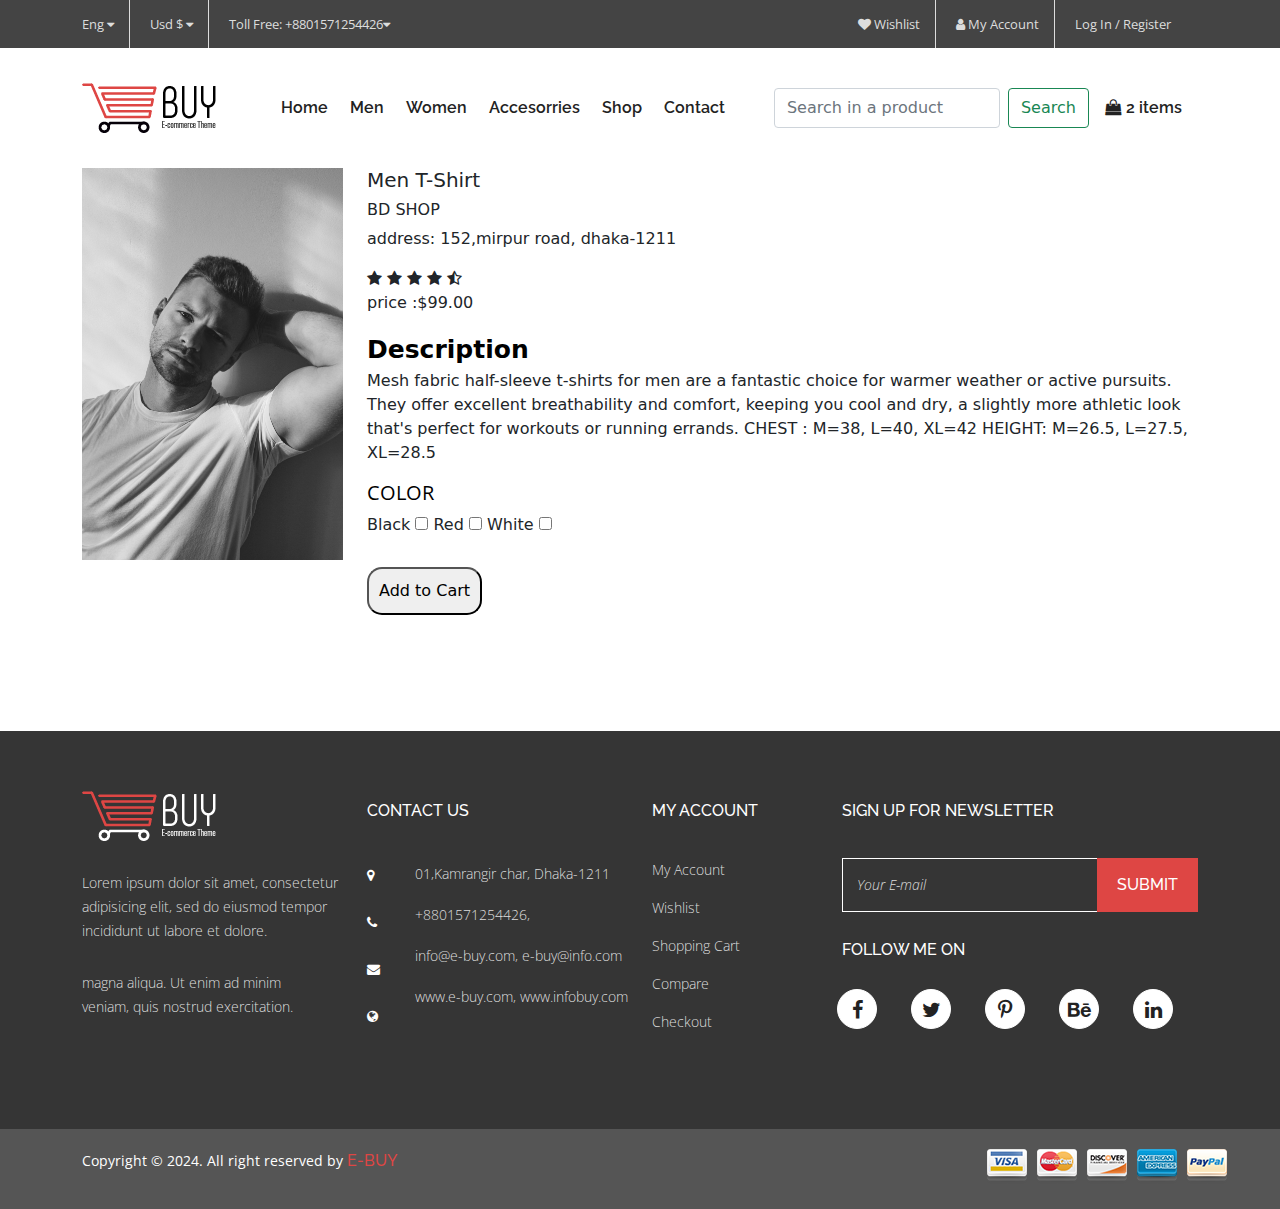
<file: product details -f1.html>
<!DOCTYPE html>
<html lang="en">
<head>
    <meta charset="UTF-8">
    <meta http-equiv="X-UA-Compatible" content="IE=edge">
    <meta name="viewport" content="width=device-width, initial-scale=1.0">
    <title>Product Details</title>
    <link rel="shortcut icon" href="images/fav-icon.png">
    <link href="https://fonts.googleapis.com/css2?family=Open+Sans:wght@300;500;600;700;800&family=Raleway:wght@100;200;300;400;500;600;700;800&display=swap" rel="stylesheet"> 
    <link rel="stylesheet" href="./css/bootstrap.min.css">
    <link rel="stylesheet" href="./css/slick.css">
    <link rel="stylesheet" href="https://cdnjs.cloudflare.com/ajax/libs/font-awesome/4.7.0/css/font-awesome.min.css">
    <link rel="stylesheet" href="./css/style.css">
    <link rel="stylesheet" href="css/media.css">
</head>
<body>

    <section id="top-bar">
        <div class="container">
            <div class="row">
                <div class=" col-sm-3 col-lg-6 ">
                    <div class="left-menu">
                        <ul>
                            <li><a href="#">eng <i class="fa fa-caret-down" aria-hidden="true"></i></a></li>
                            <li><a href="#">usd $  <i class="fa fa-caret-down" aria-hidden="true"></i></a></li>
                            <li><a href="#">Toll Free: +8801571254426<i class="fa fa-caret-down" aria-hidden="true"></i></a></li>
                        </ul>
                    </div>
                </div>
                <div class="col-lg-6 col-sm-8">
                    <div class="right-menu me-auto">
                        <ul>
                            <li><a href="#"><i class="fa fa-heart" aria-hidden="true"></i> Wishlist</a></li>
                            <li><a href="#"><i class="fa fa-user" aria-hidden="true"></i> My Account</a></li>
                            <li><a href="#">Log in / Register</a></li>
                        </ul>
                    </div>
                </div>
            </div>
        </div>
    </section>
    <!-- navbar part start -->
    <nav class="navbar navbar-expand-lg">
        <div class="container">
          <a class="navbar-brand" href="index.html"><img src="images/logo.png" alt="logo "></a>
          <button class="navbar-toggler" type="button" data-bs-toggle="collapse" data-bs-target="#navbarSupportedContent" aria-controls="navbarSupportedContent" aria-expanded="false" aria-label="Toggle navigation">
             <!-- code pen -->
             <div id="hamburger-menu"></div>
          </button>
          <div class="collapse navbar-collapse" id="navbarSupportedContent">
            <ul class="navbar-nav m-auto mb-2 mb-lg-0">
              <li class="nav-item ">
                <a class="nav-link " aria-current="page" href="index.html">Home</a>
              </li>
              <li class="nav-item">
                <a class="nav-link " href="#">men</a>
              </li>
              <li class="nav-item">
                <a class="nav-link " href="#">women</a>
              </li>
              <li class="nav-item">
                <a class="nav-link " href="#">Accesorries</a>
              </li>
              <li class="nav-item">
                <a class="nav-link " href="#">Shop</a>
              </li>
              <li class="nav-item">
                <a class="nav-link " href="#">contact</a>
              </li>
            </ul>
            
            <div class="nav-right d-flex">
            
                <form class="d-flex">
                    <input class="form-control me-2" type="search" id="searchBox" placeholder="Search in a product" aria-label="Search">
                    <button class="btn btn-outline-success" onclick="searchProduct()" type="submit">Search</button>
                  </form>
                <div class="nav-last">
                    <a class="nav-link" href="#"> <i class="fa fa-shopping-bag" aria-hidden="true"></i> <span> 2 items</span> </a>
                </div>
              </div>
          </div>
        </div>
      </nav>
    <!-- navbar part end -->
   
      <!-- feature part start -->
      <section id="feature">
        <div class="container">
            <div class="feature-items">
                <div class="row ">
                    <div class="col-lg-3 col-sm-5">
                        <div class="feature-item1 ">
                            <div class="feature-img1">
                                <img src="images/Man T-Shirt.jpg" alt="l-pro-img1" class="w-100 img-fluid">
                            </div>
                        </div>
                    </div>
                    <div class="col-lg-9 col-sm-7">
                        <div class="f-right-content">
                            <div class="review-text">
                                <h5>Men T-Shirt</h5>
                                <h6>bd shop</h6>
                                <p >address: 152,mirpur road, dhaka-1211</p>
                                <i class="fa fa-star" aria-hidden="true"></i>
                                <i class="fa fa-star" aria-hidden="true"></i>
                                <i class="fa fa-star" aria-hidden="true"></i>
                                <i class="fa fa-star" aria-hidden="true"></i>
                                <i class="fa fa-star-half-o" aria-hidden="true"></i>
                                <p>price :$99.00</p>
                                <div class="f-middle-text">
                                    <label class="d1" for="">Description</label>
                                    <p>Mesh fabric half-sleeve t-shirts for men are a fantastic choice for warmer weather or active pursuits. They offer excellent breathability and comfort, keeping you cool and dry, a slightly more athletic look that's perfect for workouts or running errands. CHEST : M=38, L=40, XL=42 HEIGHT: M=26.5, L=27.5, XL=28.5</p>
                                </div>
                                <div class="f-shere-text">
                                    <h6>color</h6>
                                    Black
                                    <input type="checkbox" name="color" id="">
                                    Red
                                    <input type="checkbox" name="color" id="">
                                    White
                                    <input type="checkbox" name="color" id="">
                                    
                                    <p><button type="submit">Add to Cart</button></p>
                                  
                                </div>
                                
                            </div>
                        </div>
                    </div>
                </div>
        </div>
    </section>
    <!-- feature part end -->
  
    <!-- footer part start -->
    <footer id="fotter">
        <div class="container">
            <div class="row">
                <div class="col-lg-3 col-md-3">
                    <div class="fotter-item1">
                        <div class="fotter-item1-logo">
                            <img src="images/footer-logo.png" alt="logo">
                        </div>
                        <div class="fotter-item1-content">
                            <h6>Lorem ipsum dolor sit amet, consectetur adipisicing elit, sed do eiusmod tempor incididunt ut labore et dolore.</h6>
                            <p>magna aliqua. Ut enim ad minim veniam, quis nostrud exercitation.</p>
                        </div>
                    </div>
                </div>
                <div class="col-lg-3 col-md-3">
                    <div class="footer-item2">
                        <div class="footer-item2-header">
                            <h4>Contact US</h4>
                        </div>
                        <div class="footer-item2-content">
                            <div class="row">
                                <div class="col-lg-2 col-2">
                                    <div class="footer-item2-left">
                                        <i class="fa fa-map-marker" aria-hidden="true"></i>
                                    </div>
                                    <div class="footer-item2-left">
                                        <i class="fa fa-phone" aria-hidden="true"></i>
                                    </div>
                                    <div class="footer-item2-left">
                                        <i class="fa fa-envelope" aria-hidden="true"></i>
                                    </div>
                                    <div class="footer-item2-left">
                                        <i class="fa fa-globe" aria-hidden="true"></i>
                                    </div>
                                </div>
                                <div class="col-lg-10 col-10">
                                    <div class="footer-item2-right">
                                        <p>01,Kamrangir char, Dhaka-1211</p>
                                    </div>
                                    <div class="footer-item2-right">
                                        <p>+8801571254426,</p>
                                    </div>
                                    <div class="footer-item2-right">
                                        <p>info@e-buy.com, e-buy@info.com</p>
                                    </div>
                                    <div class="footer-item2-right">
                                        <p>www.e-buy.com, www.infobuy.com</p>
                                    </div>
                                </div>
                            </div>
                        </div>
                    </div>
                </div>
                <div class="col-lg-2 col-md-2">
                    <div class="footer-item3">
                        <div class="footer-item3-header">
                            <h4>my account</h4>
                        </div>
                        <div class="footer-item3-content">
                            <div class="footer-item3-text">
                                <p><a href="#">My Account</a></p>
                            </div>
                            <div class="footer-item3-text">
                                <p><a href="#">Wishlist </a></p>
                            </div>
                            <div class="footer-item3-text">
                                <p><a href="#">Shopping Cart </a></p>
                            </div>
                            <div class="footer-item3-text">
                                <p><a href="#">Compare </a></p>
                            </div>
                            <div class="footer-item3-text">
                                <p><a href="#">Checkout </a></p>
                            </div>
                        </div>
                    </div>
                </div>
                <div class="col-lg-4 col-md-2">
                    <div class="fotter-item4">
                        <div class="fotter-item4-header">
                            <div class="footer-item3-header">
                                <h4>Sign Up For Newsletter</h4>
                            </div>
                        </div>
                        <div class="fotter-item4-form">
                            <form action="#" method="post">
                                <input type="email" placeholder="Your E-mail">
                                <button type="submit">Submit</button>
                              </form>
                        </div>
                        <div class="fotter-item4-buttom">
                            <div class="fotter-item4-mid">
                                <h5>Follow me on</h5>
                            </div>
                            <div class="fotter-item4-icon d-flex">
                                <div class="fb-icon">
                                    <a href="#"><i class="fa fa-facebook" aria-hidden="true"></i></a>
                                </div>
                                <div class="fb-icon">
                                    <a href="#"><i class="fa fa-twitter" aria-hidden="true"></i></a>
                                </div>
                                <div class="fb-icon">
                                    <a href="#"><i class="fa fa-pinterest-p" aria-hidden="true"></i></a>
                                </div>
                                <div class="fb-icon">
                                    <a href="#"><i class="fa fa-behance" aria-hidden="true"></i></a>
                                </div>
                                <div class="fb-icon">
                                    <a href="#"><i class="fa fa-linkedin" aria-hidden="true"></i></a>
                                </div>
                            </div>
                        </div>
                    </div>
                </div>
            </div>
        </div>  
       
    </footer>
    <!-- footer part end -->
    <!-- copyright part start -->
    <section id="copyright">
        <div class="container">
            <div class="row">
                <div class="col-lg-9 col-sm-7">
                    <div class="copy-right-left">
                        <p>Copyright &copy; 2024. All right reserved by <span><a href="#">E-BUY</a></span></p>
                    </div>
                </div>
                <div class="col-lg-3 col-sm-5">
                    <div class="copy-end">
                        <a href="#">
                            <img src="images/copyright-img.png" alt="copyright-img">
                        </a>
                    </div>
                </div>
            </div>
        </div>
    </section>
    <div class="back-to-top">
        <i class="fa fa-angle-up"></i>
    </div>
    <!-- copyright part end -->
    <script>
        function searchProduct() {
          const query = document.getElementById("searchBox").value.toLowerCase();
          const products = document.querySelectorAll(".product");
    
          products.forEach((product) => {
            const name = product.getAttribute("data-name").toLowerCase();
            if (name.includes(query)) {
              product.classList.remove("hidden");
            } else {
              product.classList.add("hidden");
            }
          });
    
          // If no product is visible, show an alert
          const visibleProducts = document.querySelectorAll(".product:not(.hidden)");
          if (visibleProducts.length === 0) {
            alert("No products found!");
          }
        }
      </script>
    <script src="./js/jquery-1.12.4.min.js"></script>
    <script src="js/bootstrap.bundle.min.js"></script>
   <script src="js/mixitup.min.js"></script>
    <script src="./js/slick.min.js"></script>

    <script src="./js/script.js"></script>
</body>
</html>
</file>
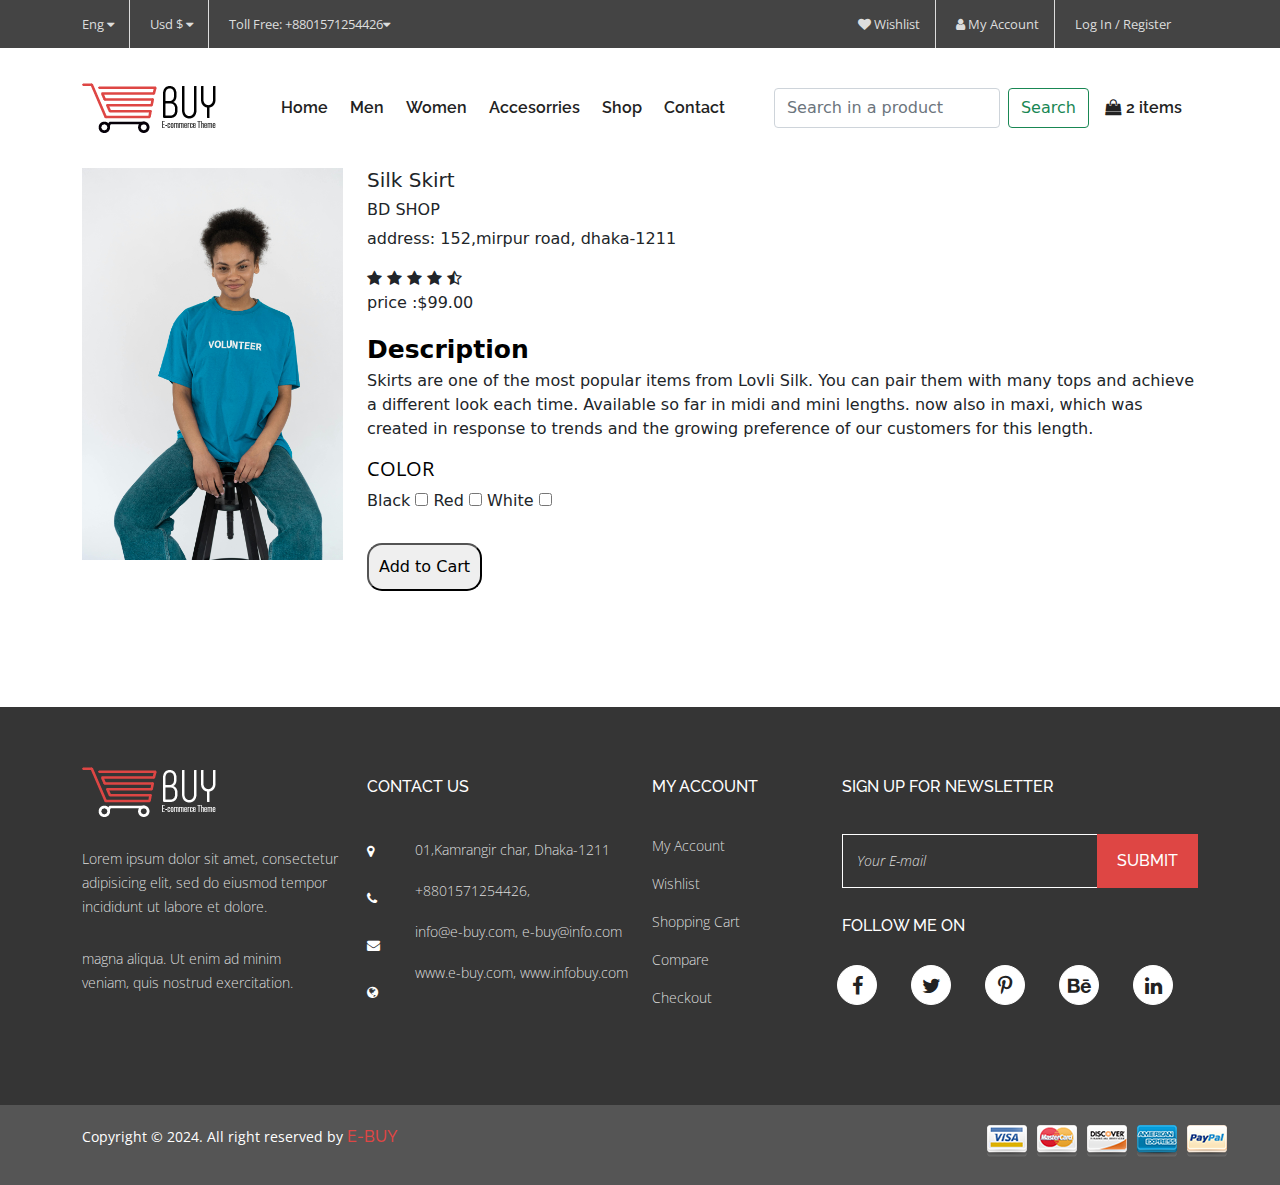
<file: product details -f2.html>
<!DOCTYPE html>
<html lang="en">
<head>
    <meta charset="UTF-8">
    <meta http-equiv="X-UA-Compatible" content="IE=edge">
    <meta name="viewport" content="width=device-width, initial-scale=1.0">
    <title>Product Details</title>
    <link rel="shortcut icon" href="images/fav-icon.png">
    <link href="https://fonts.googleapis.com/css2?family=Open+Sans:wght@300;500;600;700;800&family=Raleway:wght@100;200;300;400;500;600;700;800&display=swap" rel="stylesheet"> 
    <link rel="stylesheet" href="./css/bootstrap.min.css">
    <link rel="stylesheet" href="./css/slick.css">
    <link rel="stylesheet" href="https://cdnjs.cloudflare.com/ajax/libs/font-awesome/4.7.0/css/font-awesome.min.css">
    <link rel="stylesheet" href="./css/style.css">
    <link rel="stylesheet" href="css/media.css">
</head>
<body>

    <section id="top-bar">
        <div class="container">
            <div class="row">
                <div class=" col-sm-3 col-lg-6 ">
                    <div class="left-menu">
                        <ul>
                            <li><a href="#">eng <i class="fa fa-caret-down" aria-hidden="true"></i></a></li>
                            <li><a href="#">usd $  <i class="fa fa-caret-down" aria-hidden="true"></i></a></li>
                            <li><a href="#">Toll Free: +8801571254426<i class="fa fa-caret-down" aria-hidden="true"></i></a></li>
                        </ul>
                    </div>
                </div>
                <div class="col-lg-6 col-sm-8">
                    <div class="right-menu me-auto">
                        <ul>
                            <li><a href="#"><i class="fa fa-heart" aria-hidden="true"></i> Wishlist</a></li>
                            <li><a href="#"><i class="fa fa-user" aria-hidden="true"></i> My Account</a></li>
                            <li><a href="#">Log in / Register</a></li>
                        </ul>
                    </div>
                </div>
            </div>
        </div>
    </section>
    <!-- navbar part start -->
    <nav class="navbar navbar-expand-lg">
        <div class="container">
          <a class="navbar-brand" href="index.html"><img src="images/logo.png" alt="logo "></a>
          <button class="navbar-toggler" type="button" data-bs-toggle="collapse" data-bs-target="#navbarSupportedContent" aria-controls="navbarSupportedContent" aria-expanded="false" aria-label="Toggle navigation">
             <!-- code pen -->
             <div id="hamburger-menu"></div>
          </button>
          <div class="collapse navbar-collapse" id="navbarSupportedContent">
            <ul class="navbar-nav m-auto mb-2 mb-lg-0">
              <li class="nav-item ">
                <a class="nav-link " aria-current="page" href="index.html">Home</a>
              </li>
              <li class="nav-item">
                <a class="nav-link " href="#">men</a>
              </li>
              <li class="nav-item">
                <a class="nav-link " href="#">women</a>
              </li>
              <li class="nav-item">
                <a class="nav-link " href="#">Accesorries</a>
              </li>
              <li class="nav-item">
                <a class="nav-link " href="#">Shop</a>
              </li>
              <li class="nav-item">
                <a class="nav-link " href="#">contact</a>
              </li>
            </ul>
            
            <div class="nav-right d-flex">
            
                <form class="d-flex">
                    <input class="form-control me-2" type="search" id="searchBox" placeholder="Search in a product" aria-label="Search">
                    <button class="btn btn-outline-success" onclick="searchProduct()" type="submit">Search</button>
                  </form>
                <div class="nav-last">
                    <a class="nav-link" href="#"> <i class="fa fa-shopping-bag" aria-hidden="true"></i> <span> 2 items</span> </a>
                </div>
              </div>
          </div>
        </div>
      </nav>
    <!-- navbar part end -->
   
      <!-- feature part start -->
      <section id="feature">
        <div class="container">
            <div class="feature-items">
                <div class="row ">
                    <div class="col-lg-3 col-sm-5">
                        <div class="feature-item1 ">
                            <div class="feature-img1">
                                <img src="images/woman t-shirt.jpg" alt="l-pro-img1" class="w-100 img-fluid">
                            </div>
                        </div>
                    </div>
                    <div class="col-lg-9 col-sm-7">
                        <div class="f-right-content">
                            <div class="review-text">
                                <h5>Silk Skirt</h5>
                                <h6>bd shop</h6>
                                <p >address: 152,mirpur road, dhaka-1211</p>
                                <i class="fa fa-star" aria-hidden="true"></i>
                                <i class="fa fa-star" aria-hidden="true"></i>
                                <i class="fa fa-star" aria-hidden="true"></i>
                                <i class="fa fa-star" aria-hidden="true"></i>
                                <i class="fa fa-star-half-o" aria-hidden="true"></i>
                                <p>price :$99.00</p>
                                <div class="f-middle-text">
                                    <label class="d1" for="">Description</label>
                                    <p>Skirts are one of the most popular items from Lovli Silk. You can pair them with many tops and achieve a different look each time. Available so far in midi and mini lengths. now also in maxi, which was created in response to trends and the growing preference of our customers for this length.</p>
                                </div>
                                <div class="f-shere-text">
                                    <h6>color</h6>
                                    Black
                                    <input type="checkbox" name="color" id="">
                                    Red
                                    <input type="checkbox" name="color" id="">
                                    White
                                    <input type="checkbox" name="color" id="">
                                    
                                    <p><button type="submit">Add to Cart</button></p>
                                  
                                </div>
                                
                            </div>
                        </div>
                    </div>
                </div>
        </div>
    </section>
    <!-- feature part end -->
  
    <!-- footer part start -->
    <footer id="fotter">
        <div class="container">
            <div class="row">
                <div class="col-lg-3 col-md-3">
                    <div class="fotter-item1">
                        <div class="fotter-item1-logo">
                            <img src="images/footer-logo.png" alt="logo">
                        </div>
                        <div class="fotter-item1-content">
                            <h6>Lorem ipsum dolor sit amet, consectetur adipisicing elit, sed do eiusmod tempor incididunt ut labore et dolore.</h6>
                            <p>magna aliqua. Ut enim ad minim veniam, quis nostrud exercitation.</p>
                        </div>
                    </div>
                </div>
                <div class="col-lg-3 col-md-3">
                    <div class="footer-item2">
                        <div class="footer-item2-header">
                            <h4>Contact US</h4>
                        </div>
                        <div class="footer-item2-content">
                            <div class="row">
                                <div class="col-lg-2 col-2">
                                    <div class="footer-item2-left">
                                        <i class="fa fa-map-marker" aria-hidden="true"></i>
                                    </div>
                                    <div class="footer-item2-left">
                                        <i class="fa fa-phone" aria-hidden="true"></i>
                                    </div>
                                    <div class="footer-item2-left">
                                        <i class="fa fa-envelope" aria-hidden="true"></i>
                                    </div>
                                    <div class="footer-item2-left">
                                        <i class="fa fa-globe" aria-hidden="true"></i>
                                    </div>
                                </div>
                                <div class="col-lg-10 col-10">
                                    <div class="footer-item2-right">
                                        <p>01,Kamrangir char, Dhaka-1211</p>
                                    </div>
                                    <div class="footer-item2-right">
                                        <p>+8801571254426,</p>
                                    </div>
                                    <div class="footer-item2-right">
                                        <p>info@e-buy.com, e-buy@info.com</p>
                                    </div>
                                    <div class="footer-item2-right">
                                        <p>www.e-buy.com, www.infobuy.com</p>
                                    </div>
                                </div>
                            </div>
                        </div>
                    </div>
                </div>
                <div class="col-lg-2 col-md-2">
                    <div class="footer-item3">
                        <div class="footer-item3-header">
                            <h4>my account</h4>
                        </div>
                        <div class="footer-item3-content">
                            <div class="footer-item3-text">
                                <p><a href="#">My Account</a></p>
                            </div>
                            <div class="footer-item3-text">
                                <p><a href="#">Wishlist </a></p>
                            </div>
                            <div class="footer-item3-text">
                                <p><a href="#">Shopping Cart </a></p>
                            </div>
                            <div class="footer-item3-text">
                                <p><a href="#">Compare </a></p>
                            </div>
                            <div class="footer-item3-text">
                                <p><a href="#">Checkout </a></p>
                            </div>
                        </div>
                    </div>
                </div>
                <div class="col-lg-4 col-md-2">
                    <div class="fotter-item4">
                        <div class="fotter-item4-header">
                            <div class="footer-item3-header">
                                <h4>Sign Up For Newsletter</h4>
                            </div>
                        </div>
                        <div class="fotter-item4-form">
                            <form action="#" method="post">
                                <input type="email" placeholder="Your E-mail">
                                <button type="submit">Submit</button>
                              </form>
                        </div>
                        <div class="fotter-item4-buttom">
                            <div class="fotter-item4-mid">
                                <h5>Follow me on</h5>
                            </div>
                            <div class="fotter-item4-icon d-flex">
                                <div class="fb-icon">
                                    <a href="#"><i class="fa fa-facebook" aria-hidden="true"></i></a>
                                </div>
                                <div class="fb-icon">
                                    <a href="#"><i class="fa fa-twitter" aria-hidden="true"></i></a>
                                </div>
                                <div class="fb-icon">
                                    <a href="#"><i class="fa fa-pinterest-p" aria-hidden="true"></i></a>
                                </div>
                                <div class="fb-icon">
                                    <a href="#"><i class="fa fa-behance" aria-hidden="true"></i></a>
                                </div>
                                <div class="fb-icon">
                                    <a href="#"><i class="fa fa-linkedin" aria-hidden="true"></i></a>
                                </div>
                            </div>
                        </div>
                    </div>
                </div>
            </div>
        </div>  
       
    </footer>
    <!-- footer part end -->
    <!-- copyright part start -->
    <section id="copyright">
        <div class="container">
            <div class="row">
                <div class="col-lg-9 col-sm-7">
                    <div class="copy-right-left">
                        <p>Copyright &copy; 2024. All right reserved by <span><a href="#">E-BUY</a></span></p>
                    </div>
                </div>
                <div class="col-lg-3 col-sm-5">
                    <div class="copy-end">
                        <a href="#">
                            <img src="images/copyright-img.png" alt="copyright-img">
                        </a>
                    </div>
                </div>
            </div>
        </div>
    </section>
    <div class="back-to-top">
        <i class="fa fa-angle-up"></i>
    </div>
    <!-- copyright part end -->
    <script>
        function searchProduct() {
          const query = document.getElementById("searchBox").value.toLowerCase();
          const products = document.querySelectorAll(".product");
    
          products.forEach((product) => {
            const name = product.getAttribute("data-name").toLowerCase();
            if (name.includes(query)) {
              product.classList.remove("hidden");
            } else {
              product.classList.add("hidden");
            }
          });
    
          // If no product is visible, show an alert
          const visibleProducts = document.querySelectorAll(".product:not(.hidden)");
          if (visibleProducts.length === 0) {
            alert("No products found!");
          }
        }
      </script>
    <script src="./js/jquery-1.12.4.min.js"></script>
    <script src="js/bootstrap.bundle.min.js"></script>
   <script src="js/mixitup.min.js"></script>
    <script src="./js/slick.min.js"></script>

    <script src="./js/script.js"></script>
</body>
</html>
</file>
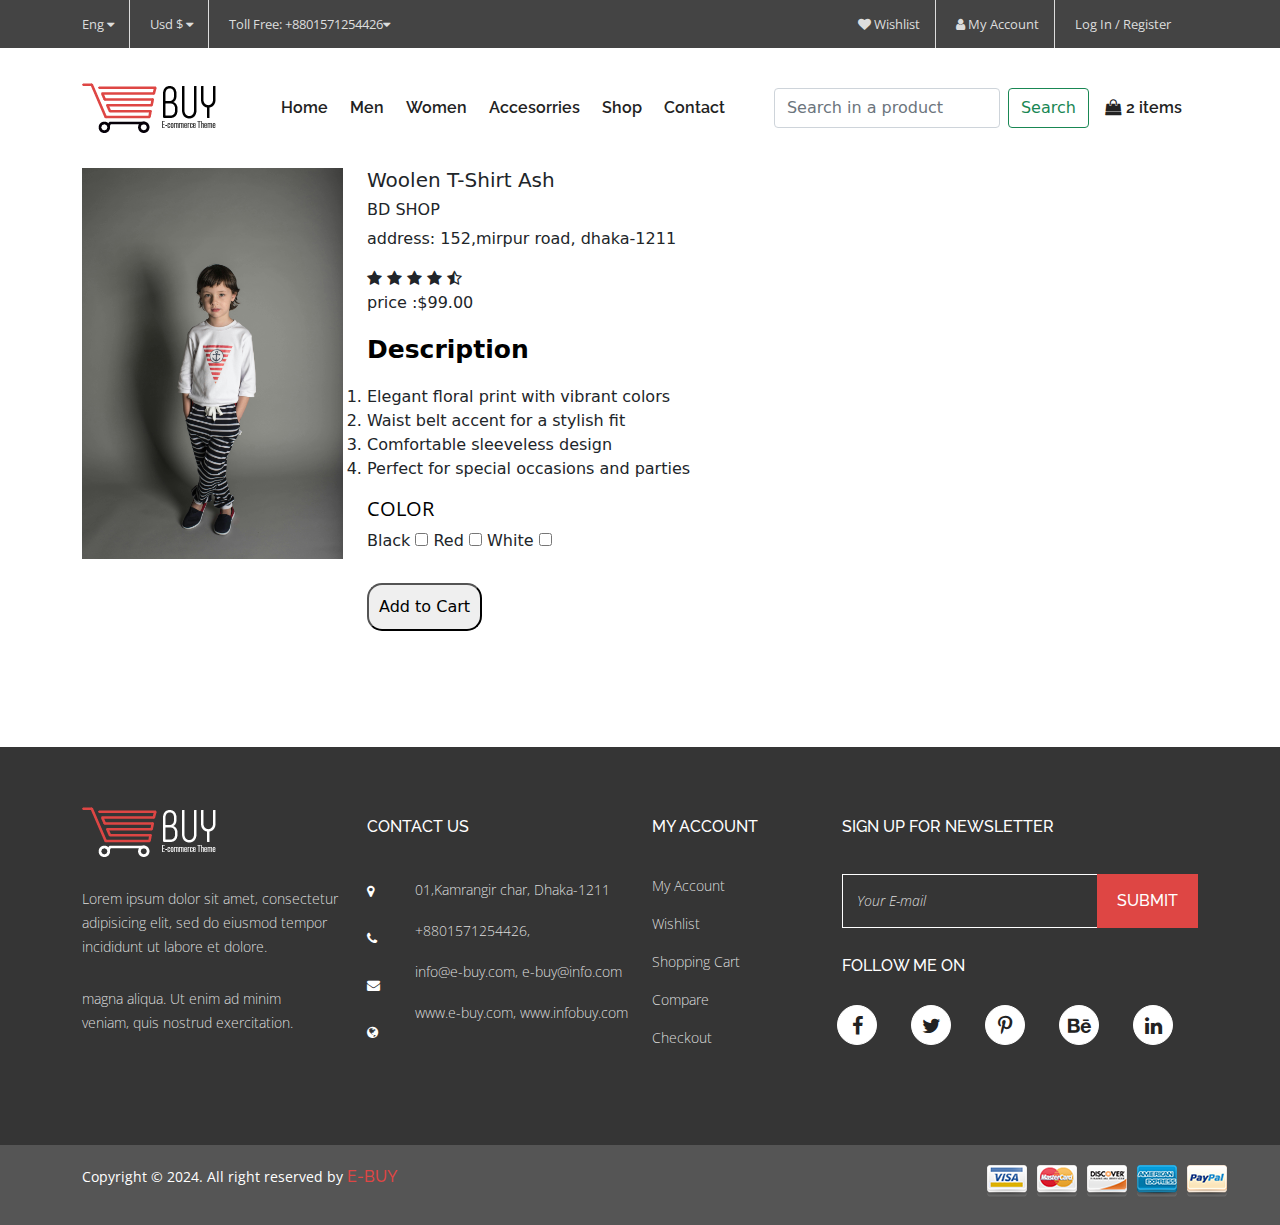
<file: product details -f3.html>
<!DOCTYPE html>
<html lang="en">
<head>
    <meta charset="UTF-8">
    <meta http-equiv="X-UA-Compatible" content="IE=edge">
    <meta name="viewport" content="width=device-width, initial-scale=1.0">
    <title>Product Details</title>
    <link rel="shortcut icon" href="images/fav-icon.png">
    <link href="https://fonts.googleapis.com/css2?family=Open+Sans:wght@300;500;600;700;800&family=Raleway:wght@100;200;300;400;500;600;700;800&display=swap" rel="stylesheet"> 
    <link rel="stylesheet" href="./css/bootstrap.min.css">
    <link rel="stylesheet" href="./css/slick.css">
    <link rel="stylesheet" href="https://cdnjs.cloudflare.com/ajax/libs/font-awesome/4.7.0/css/font-awesome.min.css">
    <link rel="stylesheet" href="./css/style.css">
    <link rel="stylesheet" href="css/media.css">
</head>
<body>

    <section id="top-bar">
        <div class="container">
            <div class="row">
                <div class=" col-sm-3 col-lg-6 ">
                    <div class="left-menu">
                        <ul>
                            <li><a href="#">eng <i class="fa fa-caret-down" aria-hidden="true"></i></a></li>
                            <li><a href="#">usd $  <i class="fa fa-caret-down" aria-hidden="true"></i></a></li>
                            <li><a href="#">Toll Free: +8801571254426<i class="fa fa-caret-down" aria-hidden="true"></i></a></li>
                        </ul>
                    </div>
                </div>
                <div class="col-lg-6 col-sm-8">
                    <div class="right-menu me-auto">
                        <ul>
                            <li><a href="#"><i class="fa fa-heart" aria-hidden="true"></i> Wishlist</a></li>
                            <li><a href="#"><i class="fa fa-user" aria-hidden="true"></i> My Account</a></li>
                            <li><a href="#">Log in / Register</a></li>
                        </ul>
                    </div>
                </div>
            </div>
        </div>
    </section>
    <!-- navbar part start -->
    <nav class="navbar navbar-expand-lg">
        <div class="container">
          <a class="navbar-brand" href="index.html"><img src="images/logo.png" alt="logo "></a>
          <button class="navbar-toggler" type="button" data-bs-toggle="collapse" data-bs-target="#navbarSupportedContent" aria-controls="navbarSupportedContent" aria-expanded="false" aria-label="Toggle navigation">
             <!-- code pen -->
             <div id="hamburger-menu"></div>
          </button>
          <div class="collapse navbar-collapse" id="navbarSupportedContent">
            <ul class="navbar-nav m-auto mb-2 mb-lg-0">
              <li class="nav-item ">
                <a class="nav-link " aria-current="page" href="index.html">Home</a>
              </li>
              <li class="nav-item">
                <a class="nav-link " href="#">men</a>
              </li>
              <li class="nav-item">
                <a class="nav-link " href="#">women</a>
              </li>
              <li class="nav-item">
                <a class="nav-link " href="#">Accesorries</a>
              </li>
              <li class="nav-item">
                <a class="nav-link " href="#">Shop</a>
              </li>
              <li class="nav-item">
                <a class="nav-link " href="#">contact</a>
              </li>
            </ul>
            
            <div class="nav-right d-flex">
            
                <form class="d-flex">
                    <input class="form-control me-2" type="search" id="searchBox" placeholder="Search in a product" aria-label="Search">
                    <button class="btn btn-outline-success" onclick="searchProduct()" type="submit">Search</button>
                  </form>
                <div class="nav-last">
                    <a class="nav-link" href="#"> <i class="fa fa-shopping-bag" aria-hidden="true"></i> <span> 2 items</span> </a>
                </div>
              </div>
          </div>
        </div>
      </nav>
    <!-- navbar part end -->
   
      <!-- feature part start -->
      <section id="feature">
        <div class="container">
            <div class="feature-items">
                <div class="row ">
                    <div class="col-lg-3 col-sm-5">
                        <div class="feature-item1 ">
                            <div class="feature-img1">
                                <img src="images/children t-shirt.jpg" alt="l-pro-img1" class="w-100 img-fluid">
                            </div>
                        </div>
                    </div>
                    <div class="col-lg-9 col-sm-7">
                        <div class="f-right-content">
                            <div class="review-text">
                                <h5>Woolen T-Shirt Ash</h5>
                                <h6>bd shop</h6>
                                <p >address: 152,mirpur road, dhaka-1211</p>
                                <i class="fa fa-star" aria-hidden="true"></i>
                                <i class="fa fa-star" aria-hidden="true"></i>
                                <i class="fa fa-star" aria-hidden="true"></i>
                                <i class="fa fa-star" aria-hidden="true"></i>
                                <i class="fa fa-star-half-o" aria-hidden="true"></i>
                                <p>price :$99.00</p>
                                <div class="f-middle-text">
                                    <label class="d1" for="">Description</label>
                                    <p><ol><li>
                                        Elegant floral print with vibrant colors
                                    </li>
                                    <li>Waist belt accent for a stylish fit</li>
                                    <li>Comfortable sleeveless design</li>
                                    <li>Perfect for special occasions and parties</li>
                                     </ol></p>
                                </div>
                                <div class="f-shere-text">
                                    <h6>color</h6>
                                    Black
                                    <input type="checkbox" name="color" id="">
                                    Red
                                    <input type="checkbox" name="color" id="">
                                    White
                                    <input type="checkbox" name="color" id="">
                                    
                                    <p><button type="submit">Add to Cart</button></p>
                                  
                                </div>
                                
                            </div>
                        </div>
                    </div>
                </div>
        </div>
    </section>
    <!-- feature part end -->
  
    <!-- footer part start -->
    <footer id="fotter">
        <div class="container">
            <div class="row">
                <div class="col-lg-3 col-md-3">
                    <div class="fotter-item1">
                        <div class="fotter-item1-logo">
                            <img src="images/footer-logo.png" alt="logo">
                        </div>
                        <div class="fotter-item1-content">
                            <h6>Lorem ipsum dolor sit amet, consectetur adipisicing elit, sed do eiusmod tempor incididunt ut labore et dolore.</h6>
                            <p>magna aliqua. Ut enim ad minim veniam, quis nostrud exercitation.</p>
                        </div>
                    </div>
                </div>
                <div class="col-lg-3 col-md-3">
                    <div class="footer-item2">
                        <div class="footer-item2-header">
                            <h4>Contact US</h4>
                        </div>
                        <div class="footer-item2-content">
                            <div class="row">
                                <div class="col-lg-2 col-2">
                                    <div class="footer-item2-left">
                                        <i class="fa fa-map-marker" aria-hidden="true"></i>
                                    </div>
                                    <div class="footer-item2-left">
                                        <i class="fa fa-phone" aria-hidden="true"></i>
                                    </div>
                                    <div class="footer-item2-left">
                                        <i class="fa fa-envelope" aria-hidden="true"></i>
                                    </div>
                                    <div class="footer-item2-left">
                                        <i class="fa fa-globe" aria-hidden="true"></i>
                                    </div>
                                </div>
                                <div class="col-lg-10 col-10">
                                    <div class="footer-item2-right">
                                        <p>01,Kamrangir char, Dhaka-1211</p>
                                    </div>
                                    <div class="footer-item2-right">
                                        <p>+8801571254426,</p>
                                    </div>
                                    <div class="footer-item2-right">
                                        <p>info@e-buy.com, e-buy@info.com</p>
                                    </div>
                                    <div class="footer-item2-right">
                                        <p>www.e-buy.com, www.infobuy.com</p>
                                    </div>
                                </div>
                            </div>
                        </div>
                    </div>
                </div>
                <div class="col-lg-2 col-md-2">
                    <div class="footer-item3">
                        <div class="footer-item3-header">
                            <h4>my account</h4>
                        </div>
                        <div class="footer-item3-content">
                            <div class="footer-item3-text">
                                <p><a href="#">My Account</a></p>
                            </div>
                            <div class="footer-item3-text">
                                <p><a href="#">Wishlist </a></p>
                            </div>
                            <div class="footer-item3-text">
                                <p><a href="#">Shopping Cart </a></p>
                            </div>
                            <div class="footer-item3-text">
                                <p><a href="#">Compare </a></p>
                            </div>
                            <div class="footer-item3-text">
                                <p><a href="#">Checkout </a></p>
                            </div>
                        </div>
                    </div>
                </div>
                <div class="col-lg-4 col-md-2">
                    <div class="fotter-item4">
                        <div class="fotter-item4-header">
                            <div class="footer-item3-header">
                                <h4>Sign Up For Newsletter</h4>
                            </div>
                        </div>
                        <div class="fotter-item4-form">
                            <form action="#" method="post">
                                <input type="email" placeholder="Your E-mail">
                                <button type="submit">Submit</button>
                              </form>
                        </div>
                        <div class="fotter-item4-buttom">
                            <div class="fotter-item4-mid">
                                <h5>Follow me on</h5>
                            </div>
                            <div class="fotter-item4-icon d-flex">
                                <div class="fb-icon">
                                    <a href="#"><i class="fa fa-facebook" aria-hidden="true"></i></a>
                                </div>
                                <div class="fb-icon">
                                    <a href="#"><i class="fa fa-twitter" aria-hidden="true"></i></a>
                                </div>
                                <div class="fb-icon">
                                    <a href="#"><i class="fa fa-pinterest-p" aria-hidden="true"></i></a>
                                </div>
                                <div class="fb-icon">
                                    <a href="#"><i class="fa fa-behance" aria-hidden="true"></i></a>
                                </div>
                                <div class="fb-icon">
                                    <a href="#"><i class="fa fa-linkedin" aria-hidden="true"></i></a>
                                </div>
                            </div>
                        </div>
                    </div>
                </div>
            </div>
        </div>  
       
    </footer>
    <!-- footer part end -->
    <!-- copyright part start -->
    <section id="copyright">
        <div class="container">
            <div class="row">
                <div class="col-lg-9 col-sm-7">
                    <div class="copy-right-left">
                        <p>Copyright &copy; 2024. All right reserved by <span><a href="#">E-BUY</a></span></p>
                    </div>
                </div>
                <div class="col-lg-3 col-sm-5">
                    <div class="copy-end">
                        <a href="#">
                            <img src="images/copyright-img.png" alt="copyright-img">
                        </a>
                    </div>
                </div>
            </div>
        </div>
    </section>
    <div class="back-to-top">
        <i class="fa fa-angle-up"></i>
    </div>
    <!-- copyright part end -->
    <script>
        function searchProduct() {
          const query = document.getElementById("searchBox").value.toLowerCase();
          const products = document.querySelectorAll(".product");
    
          products.forEach((product) => {
            const name = product.getAttribute("data-name").toLowerCase();
            if (name.includes(query)) {
              product.classList.remove("hidden");
            } else {
              product.classList.add("hidden");
            }
          });
    
          // If no product is visible, show an alert
          const visibleProducts = document.querySelectorAll(".product:not(.hidden)");
          if (visibleProducts.length === 0) {
            alert("No products found!");
          }
        }
      </script>
    <script src="./js/jquery-1.12.4.min.js"></script>
    <script src="js/bootstrap.bundle.min.js"></script>
   <script src="js/mixitup.min.js"></script>
    <script src="./js/slick.min.js"></script>

    <script src="./js/script.js"></script>
</body>
</html>
</file>
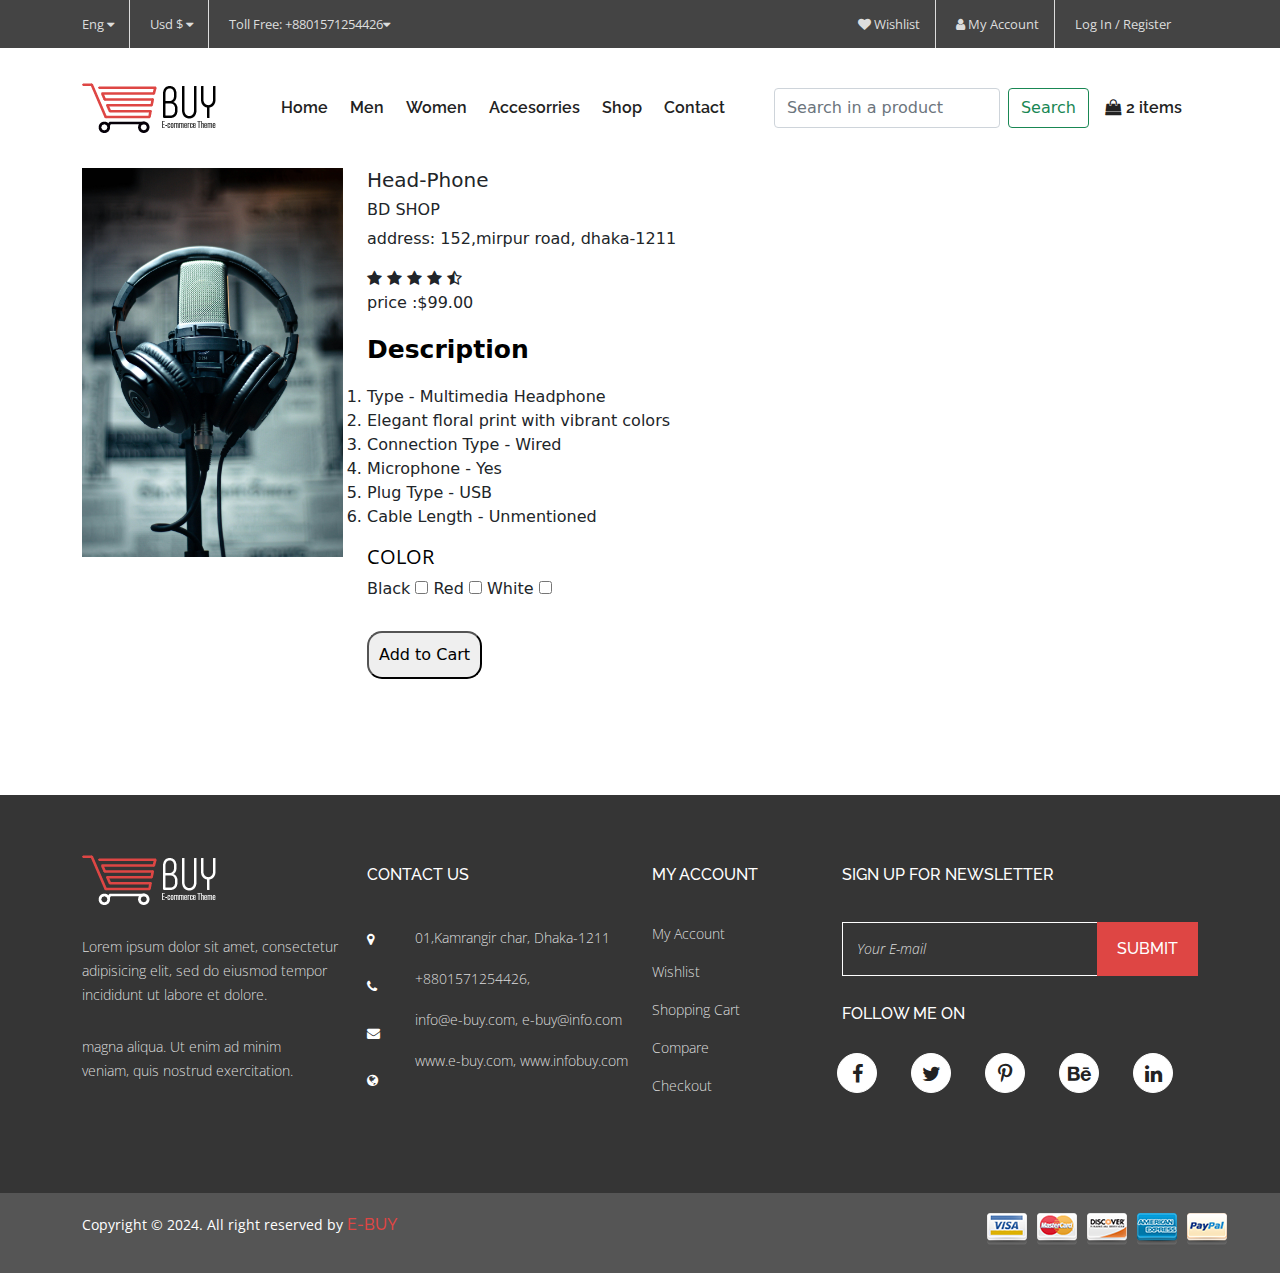
<file: product details -f4.html>
<!DOCTYPE html>
<html lang="en">
<head>
    <meta charset="UTF-8">
    <meta http-equiv="X-UA-Compatible" content="IE=edge">
    <meta name="viewport" content="width=device-width, initial-scale=1.0">
    <title>Product Details</title>
    <link rel="shortcut icon" href="images/fav-icon.png">
    <link href="https://fonts.googleapis.com/css2?family=Open+Sans:wght@300;500;600;700;800&family=Raleway:wght@100;200;300;400;500;600;700;800&display=swap" rel="stylesheet"> 
    <link rel="stylesheet" href="./css/bootstrap.min.css">
    <link rel="stylesheet" href="./css/slick.css">
    <link rel="stylesheet" href="https://cdnjs.cloudflare.com/ajax/libs/font-awesome/4.7.0/css/font-awesome.min.css">
    <link rel="stylesheet" href="./css/style.css">
    <link rel="stylesheet" href="css/media.css">
</head>
<body>

    <section id="top-bar">
        <div class="container">
            <div class="row">
                <div class=" col-sm-3 col-lg-6 ">
                    <div class="left-menu">
                        <ul>
                            <li><a href="#">eng <i class="fa fa-caret-down" aria-hidden="true"></i></a></li>
                            <li><a href="#">usd $  <i class="fa fa-caret-down" aria-hidden="true"></i></a></li>
                            <li><a href="#">Toll Free: +8801571254426<i class="fa fa-caret-down" aria-hidden="true"></i></a></li>
                        </ul>
                    </div>
                </div>
                <div class="col-lg-6 col-sm-8">
                    <div class="right-menu me-auto">
                        <ul>
                            <li><a href="#"><i class="fa fa-heart" aria-hidden="true"></i> Wishlist</a></li>
                            <li><a href="#"><i class="fa fa-user" aria-hidden="true"></i> My Account</a></li>
                            <li><a href="#">Log in / Register</a></li>
                        </ul>
                    </div>
                </div>
            </div>
        </div>
    </section>
    <!-- navbar part start -->
    <nav class="navbar navbar-expand-lg">
        <div class="container">
          <a class="navbar-brand" href="index.html"><img src="images/logo.png" alt="logo "></a>
          <button class="navbar-toggler" type="button" data-bs-toggle="collapse" data-bs-target="#navbarSupportedContent" aria-controls="navbarSupportedContent" aria-expanded="false" aria-label="Toggle navigation">
             <!-- code pen -->
             <div id="hamburger-menu"></div>
          </button>
          <div class="collapse navbar-collapse" id="navbarSupportedContent">
            <ul class="navbar-nav m-auto mb-2 mb-lg-0">
              <li class="nav-item ">
                <a class="nav-link " aria-current="page" href="index.html">Home</a>
              </li>
              <li class="nav-item">
                <a class="nav-link " href="#">men</a>
              </li>
              <li class="nav-item">
                <a class="nav-link " href="#">women</a>
              </li>
              <li class="nav-item">
                <a class="nav-link " href="#">Accesorries</a>
              </li>
              <li class="nav-item">
                <a class="nav-link " href="#">Shop</a>
              </li>
              <li class="nav-item">
                <a class="nav-link " href="#">contact</a>
              </li>
            </ul>
            
            <div class="nav-right d-flex">
            
                <form class="d-flex">
                    <input class="form-control me-2" type="search" id="searchBox" placeholder="Search in a product" aria-label="Search">
                    <button class="btn btn-outline-success" onclick="searchProduct()" type="submit">Search</button>
                  </form>
                <div class="nav-last">
                    <a class="nav-link" href="#"> <i class="fa fa-shopping-bag" aria-hidden="true"></i> <span> 2 items</span> </a>
                </div>
              </div>
          </div>
        </div>
      </nav>
    <!-- navbar part end -->
   
      <!-- feature part start -->
      <section id="feature">
        <div class="container">
            <div class="feature-items">
                <div class="row ">
                    <div class="col-lg-3 col-sm-5">
                        <div class="feature-item1 ">
                            <div class="feature-img1">
                                <img src="images/Accesorries.jpg" alt="l-pro-img1" class="w-100 img-fluid">
                            </div>
                        </div>
                    </div>
                    <div class="col-lg-9 col-sm-7">
                        <div class="f-right-content">
                            <div class="review-text">
                                <h5>Head-Phone</h5>
                                <h6>bd shop</h6>
                                <p >address: 152,mirpur road, dhaka-1211</p>
                                <i class="fa fa-star" aria-hidden="true"></i>
                                <i class="fa fa-star" aria-hidden="true"></i>
                                <i class="fa fa-star" aria-hidden="true"></i>
                                <i class="fa fa-star" aria-hidden="true"></i>
                                <i class="fa fa-star-half-o" aria-hidden="true"></i>
                                <p>price :$99.00</p>
                                <div class="f-middle-text">
                                    <label class="d1" for="">Description</label>
                                    <p><ol><li>  Type - Multimedia Headphone   </li>     
                                        <li> Elegant floral print with vibrant colors </li>     
                                    <li>Connection Type - Wired</li>
                                    <li>Microphone - Yes</li>
                                    <li>Plug Type - USB</li>
                                    <li>Cable Length - Unmentioned</li>
                                     </ol></p>
                                </div>
                                <div class="f-shere-text">
                                    <h6>color</h6>
                                    Black
                                    <input type="checkbox" name="color" id="">
                                    Red
                                    <input type="checkbox" name="color" id="">
                                    White
                                    <input type="checkbox" name="color" id="">
                                    
                                    <p><button type="submit">Add to Cart</button></p>
                                  
                                </div>
                                
                            </div>
                        </div>
                    </div>
                </div>
        </div>
    </section>
    <!-- feature part end -->
  
    <!-- footer part start -->
    <footer id="fotter">
        <div class="container">
            <div class="row">
                <div class="col-lg-3 col-md-3">
                    <div class="fotter-item1">
                        <div class="fotter-item1-logo">
                            <img src="images/footer-logo.png" alt="logo">
                        </div>
                        <div class="fotter-item1-content">
                            <h6>Lorem ipsum dolor sit amet, consectetur adipisicing elit, sed do eiusmod tempor incididunt ut labore et dolore.</h6>
                            <p>magna aliqua. Ut enim ad minim veniam, quis nostrud exercitation.</p>
                        </div>
                    </div>
                </div>
                <div class="col-lg-3 col-md-3">
                    <div class="footer-item2">
                        <div class="footer-item2-header">
                            <h4>Contact US</h4>
                        </div>
                        <div class="footer-item2-content">
                            <div class="row">
                                <div class="col-lg-2 col-2">
                                    <div class="footer-item2-left">
                                        <i class="fa fa-map-marker" aria-hidden="true"></i>
                                    </div>
                                    <div class="footer-item2-left">
                                        <i class="fa fa-phone" aria-hidden="true"></i>
                                    </div>
                                    <div class="footer-item2-left">
                                        <i class="fa fa-envelope" aria-hidden="true"></i>
                                    </div>
                                    <div class="footer-item2-left">
                                        <i class="fa fa-globe" aria-hidden="true"></i>
                                    </div>
                                </div>
                                <div class="col-lg-10 col-10">
                                    <div class="footer-item2-right">
                                        <p>01,Kamrangir char, Dhaka-1211</p>
                                    </div>
                                    <div class="footer-item2-right">
                                        <p>+8801571254426,</p>
                                    </div>
                                    <div class="footer-item2-right">
                                        <p>info@e-buy.com, e-buy@info.com</p>
                                    </div>
                                    <div class="footer-item2-right">
                                        <p>www.e-buy.com, www.infobuy.com</p>
                                    </div>
                                </div>
                            </div>
                        </div>
                    </div>
                </div>
                <div class="col-lg-2 col-md-2">
                    <div class="footer-item3">
                        <div class="footer-item3-header">
                            <h4>my account</h4>
                        </div>
                        <div class="footer-item3-content">
                            <div class="footer-item3-text">
                                <p><a href="#">My Account</a></p>
                            </div>
                            <div class="footer-item3-text">
                                <p><a href="#">Wishlist </a></p>
                            </div>
                            <div class="footer-item3-text">
                                <p><a href="#">Shopping Cart </a></p>
                            </div>
                            <div class="footer-item3-text">
                                <p><a href="#">Compare </a></p>
                            </div>
                            <div class="footer-item3-text">
                                <p><a href="#">Checkout </a></p>
                            </div>
                        </div>
                    </div>
                </div>
                <div class="col-lg-4 col-md-2">
                    <div class="fotter-item4">
                        <div class="fotter-item4-header">
                            <div class="footer-item3-header">
                                <h4>Sign Up For Newsletter</h4>
                            </div>
                        </div>
                        <div class="fotter-item4-form">
                            <form action="#" method="post">
                                <input type="email" placeholder="Your E-mail">
                                <button type="submit">Submit</button>
                              </form>
                        </div>
                        <div class="fotter-item4-buttom">
                            <div class="fotter-item4-mid">
                                <h5>Follow me on</h5>
                            </div>
                            <div class="fotter-item4-icon d-flex">
                                <div class="fb-icon">
                                    <a href="#"><i class="fa fa-facebook" aria-hidden="true"></i></a>
                                </div>
                                <div class="fb-icon">
                                    <a href="#"><i class="fa fa-twitter" aria-hidden="true"></i></a>
                                </div>
                                <div class="fb-icon">
                                    <a href="#"><i class="fa fa-pinterest-p" aria-hidden="true"></i></a>
                                </div>
                                <div class="fb-icon">
                                    <a href="#"><i class="fa fa-behance" aria-hidden="true"></i></a>
                                </div>
                                <div class="fb-icon">
                                    <a href="#"><i class="fa fa-linkedin" aria-hidden="true"></i></a>
                                </div>
                            </div>
                        </div>
                    </div>
                </div>
            </div>
        </div>  
       
    </footer>
    <!-- footer part end -->
    <!-- copyright part start -->
    <section id="copyright">
        <div class="container">
            <div class="row">
                <div class="col-lg-9 col-sm-7">
                    <div class="copy-right-left">
                        <p>Copyright &copy; 2024. All right reserved by <span><a href="#">E-BUY</a></span></p>
                    </div>
                </div>
                <div class="col-lg-3 col-sm-5">
                    <div class="copy-end">
                        <a href="#">
                            <img src="images/copyright-img.png" alt="copyright-img">
                        </a>
                    </div>
                </div>
            </div>
        </div>
    </section>
    <div class="back-to-top">
        <i class="fa fa-angle-up"></i>
    </div>
    <!-- copyright part end -->
    <script>
        function searchProduct() {
          const query = document.getElementById("searchBox").value.toLowerCase();
          const products = document.querySelectorAll(".product");
    
          products.forEach((product) => {
            const name = product.getAttribute("data-name").toLowerCase();
            if (name.includes(query)) {
              product.classList.remove("hidden");
            } else {
              product.classList.add("hidden");
            }
          });
    
          // If no product is visible, show an alert
          const visibleProducts = document.querySelectorAll(".product:not(.hidden)");
          if (visibleProducts.length === 0) {
            alert("No products found!");
          }
        }
      </script>
    <script src="./js/jquery-1.12.4.min.js"></script>
    <script src="js/bootstrap.bundle.min.js"></script>
   <script src="js/mixitup.min.js"></script>
    <script src="./js/slick.min.js"></script>

    <script src="./js/script.js"></script>
</body>
</html>
</file>
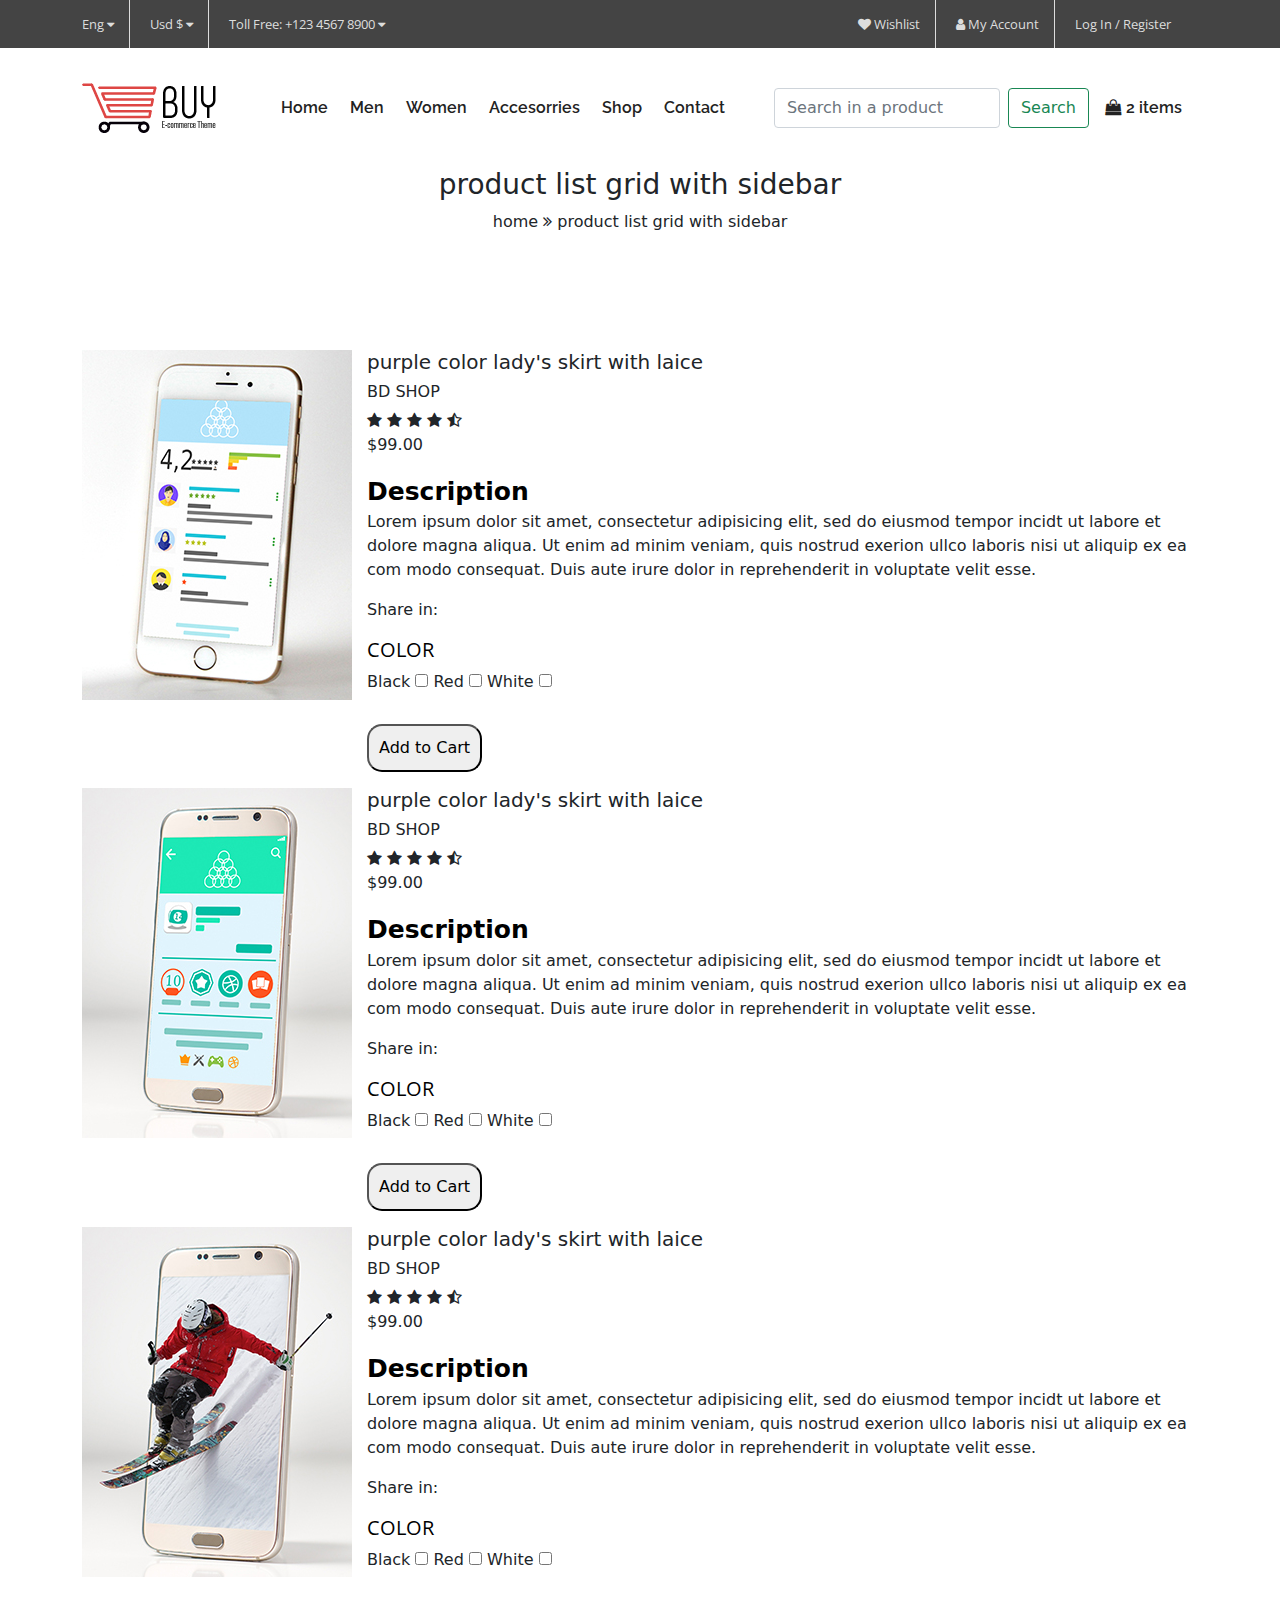
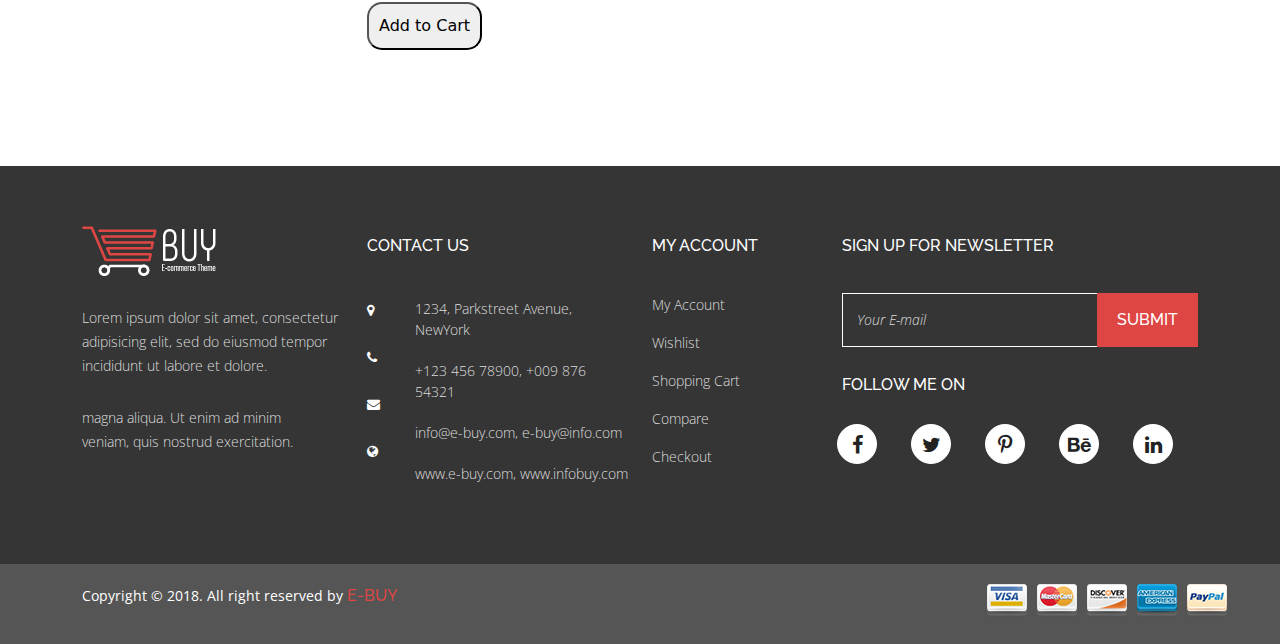
<file: product details mobile.html>
<!DOCTYPE html>
<html lang="en">
<head>
    <meta charset="UTF-8">
    <meta http-equiv="X-UA-Compatible" content="IE=edge">
    <meta name="viewport" content="width=device-width, initial-scale=1.0">
    <title>product 03</title>
    <link rel="shortcut icon" href="images/fav-icon.png">
    <link href="https://fonts.googleapis.com/css2?family=Open+Sans:wght@300;500;600;700;800&family=Raleway:wght@100;200;300;400;500;600;700;800&display=swap" rel="stylesheet"> 
    <link rel="stylesheet" href="./css/bootstrap.min.css">
    <link rel="stylesheet" href="./css/slick.css">
    <link rel="stylesheet" href="https://cdnjs.cloudflare.com/ajax/libs/font-awesome/4.7.0/css/font-awesome.min.css">
    <link rel="stylesheet" href="./css/style.css">
    <link rel="stylesheet" href="css/media.css">
</head>
<body id="product3">

    <section id="top-bar">
        <div class="container">
            <div class="row">
                <div class=" col-sm-3 col-lg-6 ">
                    <div class="left-menu">
                        <ul>
                            <li><a href="#">eng <i class="fa fa-caret-down" aria-hidden="true"></i></a></li>
                            <li><a href="#">usd $  <i class="fa fa-caret-down" aria-hidden="true"></i></a></li>
                            <li><a href="#">Toll Free: +123 4567 8900 <i class="fa fa-caret-down" aria-hidden="true"></i></a></li>
                        </ul>
                    </div>
                </div>
                <div class="col-lg-6 col-sm-8">
                    <div class="right-menu me-auto">
                        <ul>
                            <li><a href="#"><i class="fa fa-heart" aria-hidden="true"></i> Wishlist</a></li>
                            <li><a href="#"><i class="fa fa-user" aria-hidden="true"></i> My Account</a></li>
                            <li><a href="#">Log in / Register</a></li>
                        </ul>
                    </div>
                </div>
            </div>
        </div>
    </section>
    <!-- navbar part start -->
    <nav class="navbar navbar-expand-lg">
        <div class="container">
          <a class="navbar-brand" href="index.html"><img src="images/logo.png" alt="logo "></a>
          <button class="navbar-toggler" type="button" data-bs-toggle="collapse" data-bs-target="#navbarSupportedContent" aria-controls="navbarSupportedContent" aria-expanded="false" aria-label="Toggle navigation">
             <!-- code pen -->
             <div id="hamburger-menu"><span></span><span></span><span></span></div>
          </button>
          <div class="collapse navbar-collapse" id="navbarSupportedContent">
            <ul class="navbar-nav m-auto mb-2 mb-lg-0">
              <li class="nav-item ">
                <a class="nav-link " aria-current="page" href="home-page2.html">Home</a>
              </li>
              <li class="nav-item">
                <a class="nav-link " href="product3.html">men</a>
              </li>
              <li class="nav-item">
                <a class="nav-link " href="404-page.html">women</a>
              </li>
              <li class="nav-item">
                <a class="nav-link " href="product1.html">Accesorries</a>
              </li>
              <li class="nav-item">
                <a class="nav-link " href="blog-page.html">Shop</a>
              </li>
              <li class="nav-item">
                <a class="nav-link " href="contact.html">contact</a>
              </li>
            </ul>
            
            <div class="nav-right d-flex">
                <form class="d-flex">
                    <input class="form-control me-2" type="search" id="searchBox" placeholder="Search in a product" aria-label="Search">
                    <button class="btn btn-outline-success" onclick="searchProduct()" type="submit">Search</button>
                  </form>
                <div class="nav-last">
                    <a class="nav-link" href="checkout.html"> <i class="fa fa-shopping-bag" aria-hidden="true"></i> <span> 2 items</span> </a>
                </div>
              </div>
          </div>
        </div>
      </nav>
    <!-- navbar part end -->
      <!-- banner part start -->
      <section id="banner-section">
        <div class="banner-overlay">
            <div class="container">
                <div class="row">
                    <div class="col-lg-12">
                        <div class="overly-content text-center">
                            <h3>product list grid with sidebar</h3>
                            <p>home <i class="fa fa-angle-double-right" aria-hidden="true"></i> <span>product list grid with sidebar</span> </p>
                        </div>
                    </div>
                </div>
            </div>
        </div>
    </section>
  <!-- banner part end -->
    
   <!-- leatest product part start -->
   <section id="leatest-product">
    <div class="container">
        <!-- <div class="row mx-0">
            <div class="col-lg-0 m-auto">
                <div class="latest-header text-center">
                    <h2>latest Products</h2>
                </div>
            </div>
           
        </div> -->
        <div class="feature-items">
     

            <div class="row ">
                <div class="col-lg-3 col-sm-5">
                    <div class="feature-item1 ">
                        <div class="feature-img1">
                            <img src="images/l-pro-img3.jpg" alt="l-pro-img1">
                            <div class="feature-item-overlay">
                                <div class="feature-overlay-icon text-center">
                                    <div class="f-icon1">
                                        <i class="fa fa-heart" aria-hidden="true"></i>
                                    </div>
                                    <div class="f-icon1">
                                        <i class="fa fa-random" aria-hidden="true"></i>
                                    </div>
                                    <div class="f-icon1">
                                        <i class="fa fa-shopping-basket" aria-hidden="true"></i>
                                    </div>
                                </div>
                            </div>
                        </div>
                    </div>
                </div>
                <div class="col-lg-9 col-sm-7">
                    <div class="f-right-content">
                        <div class="review-text">
                            <h5>purple color lady's skirt with laice</h5>
                            <h6>bd shop</h6>
                            <i class="fa fa-star" aria-hidden="true"></i>
                            <i class="fa fa-star" aria-hidden="true"></i>
                            <i class="fa fa-star" aria-hidden="true"></i>
                            <i class="fa fa-star" aria-hidden="true"></i>
                            <i class="fa fa-star-half-o" aria-hidden="true"></i>
                            <p>$99.00</p>
                            <div class="f-middle-text">
                                <label class="d1" for="">Description</label>
                                <p>Lorem ipsum dolor sit amet, consectetur adipisicing elit, sed do eiusmod tempor incidt ut labore et dolore magna aliqua. Ut enim ad minim veniam, quis nostrud exerion ullco laboris nisi ut aliquip ex ea com modo consequat. Duis aute irure dolor in reprehenderit in voluptate velit esse.</p>
                            </div>
                            <div class="f-shere-text">
                                <p>Share in:</p>
                                <div class="f-shere-text">
                                    <h6>color</h6>
                                    Black
                                    <input type="checkbox" name="color" id="">
                                    Red
                                    <input type="checkbox" name="color" id="">
                                    White
                                    <input type="checkbox" name="color" id="">
                                    
                                    <p><button type="submit">Add to Cart</button></p>
                                  
                                </div>
                            </div>
                            
                        </div>
                    </div>
                </div>
            </div><div class="row ">
                <div class="col-lg-3 col-sm-5">
                    <div class="feature-item1 ">
                        <div class="feature-img1">
                            <img src="images/l-pro-img1.jpg" alt="l-pro-img1">
                            <div class="feature-item-overlay">
                                <div class="feature-overlay-icon text-center">
                                    <div class="f-icon1">
                                        <i class="fa fa-heart" aria-hidden="true"></i>
                                    </div>
                                    <div class="f-icon1">
                                        <i class="fa fa-random" aria-hidden="true"></i>
                                    </div>
                                    <div class="f-icon1">
                                        <i class="fa fa-shopping-basket" aria-hidden="true"></i>
                                    </div>
                                </div>
                            </div>
                        </div>
                    </div>
                </div>
                <div class="col-lg-9 col-sm-7">
                    <div class="f-right-content">
                        <div class="review-text">
                            <h5>purple color lady's skirt with laice</h5>
                            <h6>bd shop</h6>
                            <i class="fa fa-star" aria-hidden="true"></i>
                            <i class="fa fa-star" aria-hidden="true"></i>
                            <i class="fa fa-star" aria-hidden="true"></i>
                            <i class="fa fa-star" aria-hidden="true"></i>
                            <i class="fa fa-star-half-o" aria-hidden="true"></i>
                            <p>$99.00</p>
                            <div class="f-middle-text">
                                <label class="d1" for="">Description</label>
                                <p>Lorem ipsum dolor sit amet, consectetur adipisicing elit, sed do eiusmod tempor incidt ut labore et dolore magna aliqua. Ut enim ad minim veniam, quis nostrud exerion ullco laboris nisi ut aliquip ex ea com modo consequat. Duis aute irure dolor in reprehenderit in voluptate velit esse.</p>
                            </div>
                            <div class="f-shere-text">
                                <p>Share in:</p>
                                <div class="f-shere-text">
                                    <h6>color</h6>
                                    Black
                                    <input type="checkbox" name="color" id="">
                                    Red
                                    <input type="checkbox" name="color" id="">
                                    White
                                    <input type="checkbox" name="color" id="">
                                    
                                    <p><button type="submit">Add to Cart</button></p>
                                  
                                </div>
                            </div>
                            
                        </div>
                    </div>
                </div>
            </div>
            <div class="row ">
                <div class="col-lg-3 col-sm-5">
                    <div class="feature-item1 ">
                        <div class="feature-img1">
                            <img src="images/l-pro-img2.jpg" alt="l-pro-img1">
                            <div class="feature-item-overlay">
                                <div class="feature-overlay-icon text-center">
                                    <div class="f-icon1">
                                        <i class="fa fa-heart" aria-hidden="true"></i>
                                    </div>
                                    <div class="f-icon1">
                                        <i class="fa fa-random" aria-hidden="true"></i>
                                    </div>
                                    <div class="f-icon1">
                                        <i class="fa fa-shopping-basket" aria-hidden="true"></i>
                                    </div>
                                </div>
                            </div>
                        </div>
                    </div>
                </div>
                <div class="col-lg-9 col-sm-7">
                    <div class="f-right-content">
                        <div class="review-text">
                            <h5>purple color lady's skirt with laice</h5>
                            <h6>bd shop</h6>
                            <i class="fa fa-star" aria-hidden="true"></i>
                            <i class="fa fa-star" aria-hidden="true"></i>
                            <i class="fa fa-star" aria-hidden="true"></i>
                            <i class="fa fa-star" aria-hidden="true"></i>
                            <i class="fa fa-star-half-o" aria-hidden="true"></i>
                            <p>$99.00</p>
                            <div class="f-middle-text">
                                <label class="d1" for="">Description</label>
                                <p>Lorem ipsum dolor sit amet, consectetur adipisicing elit, sed do eiusmod tempor incidt ut labore et dolore magna aliqua. Ut enim ad minim veniam, quis nostrud exerion ullco laboris nisi ut aliquip ex ea com modo consequat. Duis aute irure dolor in reprehenderit in voluptate velit esse.</p>
                            </div>
                            <div class="f-shere-text">
                                <p>Share in:</p>
                                <div class="f-shere-text">
                                    <h6>color</h6>
                                    Black
                                    <input type="checkbox" name="color" id="">
                                    Red
                                    <input type="checkbox" name="color" id="">
                                    White
                                    <input type="checkbox" name="color" id="">
                                    
                                    <p><button type="submit">Add to Cart</button></p>
                                  
                                </div>
                            </div>
                            
                        </div>
                    </div>
                </div>
            </div>
        </div>
    </div>
</section>
<!-- leatest product part end -->

    <!-- footer part start -->
    <footer id="fotter">
        <div class="container">
            <div class="row">
                <div class="col-lg-3 col-md-3">
                    <div class="fotter-item1">
                        <div class="fotter-item1-logo">
                            <img src="images/footer-logo.png" alt="logo">
                        </div>
                        <div class="fotter-item1-content">
                            <h6>Lorem ipsum dolor sit amet, consectetur adipisicing elit, sed do eiusmod tempor incididunt ut labore et dolore.</h6>
                            <p>magna aliqua. Ut enim ad minim veniam, quis nostrud exercitation.</p>
                        </div>
                    </div>
                </div>
                <div class="col-lg-3 col-md-3">
                    <div class="footer-item2">
                        <div class="footer-item2-header">
                            <h4>Contact US</h4>
                        </div>
                        <div class="footer-item2-content">
                            <div class="row">
                                <div class="col-lg-2 col-2">
                                    <div class="footer-item2-left">
                                        <i class="fa fa-map-marker" aria-hidden="true"></i>
                                    </div>
                                    <div class="footer-item2-left">
                                        <i class="fa fa-phone" aria-hidden="true"></i>
                                    </div>
                                    <div class="footer-item2-left">
                                        <i class="fa fa-envelope" aria-hidden="true"></i>
                                    </div>
                                    <div class="footer-item2-left">
                                        <i class="fa fa-globe" aria-hidden="true"></i>
                                    </div>
                                </div>
                                <div class="col-lg-10 col-10">
                                    <div class="footer-item2-right">
                                        <p>1234, Parkstreet Avenue, NewYork</p>
                                    </div>
                                    <div class="footer-item2-right">
                                        <p>+123 456 78900, +009 876 54321</p>
                                    </div>
                                    <div class="footer-item2-right">
                                        <p>info@e-buy.com, e-buy@info.com</p>
                                    </div>
                                    <div class="footer-item2-right">
                                        <p>www.e-buy.com, www.infobuy.com</p>
                                    </div>
                                </div>
                            </div>
                        </div>
                    </div>
                </div>
                <div class="col-lg-2 col-md-2">
                    <div class="footer-item3">
                        <div class="footer-item3-header">
                            <h4>my account</h4>
                        </div>
                        <div class="footer-item3-content">
                            <div class="footer-item3-text">
                                <p><a href="#">My Account</a></p>
                            </div>
                            <div class="footer-item3-text">
                                <p><a href="#">Wishlist </a></p>
                            </div>
                            <div class="footer-item3-text">
                                <p><a href="#">Shopping Cart </a></p>
                            </div>
                            <div class="footer-item3-text">
                                <p><a href="#">Compare </a></p>
                            </div>
                            <div class="footer-item3-text">
                                <p><a href="#">Checkout </a></p>
                            </div>
                        </div>
                    </div>
                </div>
                <div class="col-lg-4 col-md-2">
                    <div class="fotter-item4">
                        <div class="fotter-item4-header">
                            <div class="footer-item3-header">
                                <h4>Sign Up For Newsletter</h4>
                            </div>
                        </div>
                        <div class="fotter-item4-form">
                            <form action="#" method="post">
                                <input type="email" placeholder="Your E-mail">
                                <button type="submit">Submit</button>
                              </form>
                        </div>
                        <div class="fotter-item4-buttom">
                            <div class="fotter-item4-mid">
                                <h5>Follow me on</h5>
                            </div>
                            <div class="fotter-item4-icon d-flex">
                                <div class="fb-icon">
                                    <a href="#"><i class="fa fa-facebook" aria-hidden="true"></i></a>
                                </div>
                                <div class="fb-icon">
                                    <a href="#"><i class="fa fa-twitter" aria-hidden="true"></i></a>
                                </div>
                                <div class="fb-icon">
                                    <a href="#"><i class="fa fa-pinterest-p" aria-hidden="true"></i></a>
                                </div>
                                <div class="fb-icon">
                                    <a href="#"><i class="fa fa-behance" aria-hidden="true"></i></a>
                                </div>
                                <div class="fb-icon">
                                    <a href="#"><i class="fa fa-linkedin" aria-hidden="true"></i></a>
                                </div>
                            </div>
                        </div>
                    </div>
                </div>
            </div>
        </div>

    </footer>
    <!-- footer part end -->
    <!-- copyright part start -->
    <section id="copyright">
        <div class="container">
            <div class="row">
                <div class="col-lg-9 col-sm-7">
                    <div class="copy-right-left">
                        <p>Copyright &copy; 2018. All right reserved by <span><a href="#">E-BUY</a></span></p>
                    </div>
                </div>
                <div class="col-lg-3 col-sm-5">
                    <div class="copy-end">
                        <a href="#">
                            <img src="images/copyright-img.png" alt="copyright-img">
                        </a>
                    </div>
                </div>
            </div>
        </div>
    </section>
    <div class="back-to-top">
        <i class="fa fa-angle-up"></i>
    </div>
    <!-- copyright part end -->
    <script>
        function searchProduct() {
          const query = document.getElementById("searchBox").value.toLowerCase();
          const products = document.querySelectorAll(".product");
    
          products.forEach((product) => {
            const name = product.getAttribute("data-name").toLowerCase();
            if (name.includes(query)) {
              product.classList.remove("hidden");
            } else {
              product.classList.add("hidden");
            }
          });
    
          // If no product is visible, show an alert
          const visibleProducts = document.querySelectorAll(".product:not(.hidden)");
          if (visibleProducts.length === 0) {
            alert("No products found!");
          }
        }
      </script>

    <script src="./js/jquery-1.12.4.min.js"></script>
    <script src="js/bootstrap.bundle.min.js"></script>
    <script src="js/mixitup.min.js"></script>
    <script src="./js/slick.min.js"></script>
    <script src="./js/script.js"></script>
</body>
</html>
</file>
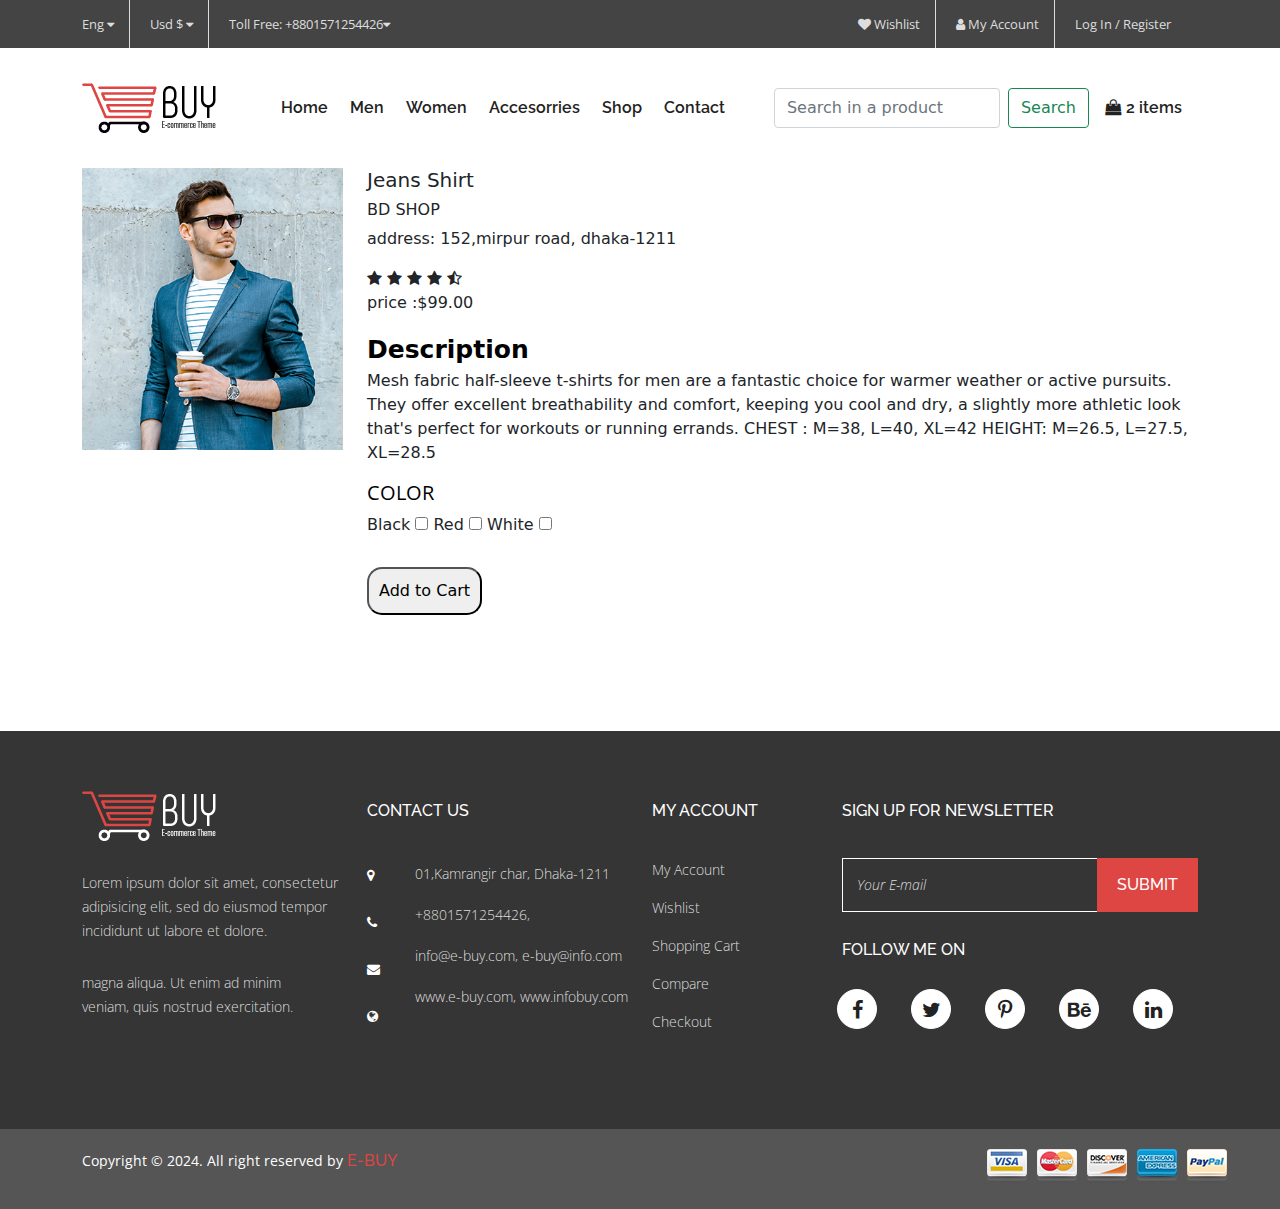
<file: product details.html>
<!DOCTYPE html>
<html lang="en">
<head>
    <meta charset="UTF-8">
    <meta http-equiv="X-UA-Compatible" content="IE=edge">
    <meta name="viewport" content="width=device-width, initial-scale=1.0">
    <title>Product Details</title>
    <link rel="shortcut icon" href="images/fav-icon.png">
    <link href="https://fonts.googleapis.com/css2?family=Open+Sans:wght@300;500;600;700;800&family=Raleway:wght@100;200;300;400;500;600;700;800&display=swap" rel="stylesheet"> 
    <link rel="stylesheet" href="./css/bootstrap.min.css">
    <link rel="stylesheet" href="./css/slick.css">
    <link rel="stylesheet" href="https://cdnjs.cloudflare.com/ajax/libs/font-awesome/4.7.0/css/font-awesome.min.css">
    <link rel="stylesheet" href="./css/style.css">
    <link rel="stylesheet" href="css/media.css">
</head>
<body>

    <section id="top-bar">
        <div class="container">
            <div class="row">
                <div class=" col-sm-3 col-lg-6 ">
                    <div class="left-menu">
                        <ul>
                            <li><a href="#">eng <i class="fa fa-caret-down" aria-hidden="true"></i></a></li>
                            <li><a href="#">usd $  <i class="fa fa-caret-down" aria-hidden="true"></i></a></li>
                            <li><a href="#">Toll Free: +8801571254426<i class="fa fa-caret-down" aria-hidden="true"></i></a></li>
                        </ul>
                    </div>
                </div>
                <div class="col-lg-6 col-sm-8">
                    <div class="right-menu me-auto">
                        <ul>
                            <li><a href="#"><i class="fa fa-heart" aria-hidden="true"></i> Wishlist</a></li>
                            <li><a href="#"><i class="fa fa-user" aria-hidden="true"></i> My Account</a></li>
                            <li><a href="#">Log in / Register</a></li>
                        </ul>
                    </div>
                </div>
            </div>
        </div>
    </section>
    <!-- navbar part start -->
    <nav class="navbar navbar-expand-lg">
        <div class="container">
          <a class="navbar-brand" href="index.html"><img src="images/logo.png" alt="logo "></a>
          <button class="navbar-toggler" type="button" data-bs-toggle="collapse" data-bs-target="#navbarSupportedContent" aria-controls="navbarSupportedContent" aria-expanded="false" aria-label="Toggle navigation">
             <!-- code pen -->
             <div id="hamburger-menu"></div>
          </button>
          <div class="collapse navbar-collapse" id="navbarSupportedContent">
            <ul class="navbar-nav m-auto mb-2 mb-lg-0">
              <li class="nav-item ">
                <a class="nav-link " aria-current="page" href="index.html">Home</a>
              </li>
              <li class="nav-item">
                <a class="nav-link " href="#">men</a>
              </li>
              <li class="nav-item">
                <a class="nav-link " href="#">women</a>
              </li>
              <li class="nav-item">
                <a class="nav-link " href="#">Accesorries</a>
              </li>
              <li class="nav-item">
                <a class="nav-link " href="#">Shop</a>
              </li>
              <li class="nav-item">
                <a class="nav-link " href="#">contact</a>
              </li>
            </ul>
            
            <div class="nav-right d-flex">
            
                <form class="d-flex">
                    <input class="form-control me-2" type="search" id="searchBox" placeholder="Search in a product" aria-label="Search">
                    <button class="btn btn-outline-success" onclick="searchProduct()" type="submit">Search</button>
                  </form>
                <div class="nav-last">
                    <a class="nav-link" href="#"> <i class="fa fa-shopping-bag" aria-hidden="true"></i> <span> 2 items</span> </a>
                </div>
              </div>
          </div>
        </div>
      </nav>
    <!-- navbar part end -->
   
      <!-- feature part start -->
      <section id="feature">
        <div class="container">
            <div class="feature-items">
                <div class="row ">
                    <div class="col-lg-3 col-sm-5">
                        <div class="feature-item1 ">
                            <div class="feature-img1">
                                <img src="images/f1-img.jpg" alt="l-pro-img1" class="w-100 img-fluid">
                            </div>
                        </div>
                    </div>
                    <div class="col-lg-9 col-sm-7">
                        <div class="f-right-content">
                            <div class="review-text">
                                <h5>Jeans Shirt</h5>
                                <h6>bd shop</h6>
                                <p >address: 152,mirpur road, dhaka-1211</p>
                                <i class="fa fa-star" aria-hidden="true"></i>
                                <i class="fa fa-star" aria-hidden="true"></i>
                                <i class="fa fa-star" aria-hidden="true"></i>
                                <i class="fa fa-star" aria-hidden="true"></i>
                                <i class="fa fa-star-half-o" aria-hidden="true"></i>
                                <p>price :$99.00</p>
                                <div class="f-middle-text">
                                    <label class="d1" for="">Description</label>
                                    <p>Mesh fabric half-sleeve t-shirts for men are a fantastic choice for warmer weather or active pursuits. They offer excellent breathability and comfort, keeping you cool and dry, a slightly more athletic look that's perfect for workouts or running errands. CHEST : M=38, L=40, XL=42 HEIGHT: M=26.5, L=27.5, XL=28.5</p>
                                </div>
                                <div class="f-shere-text">
                                    <h6>color</h6>
                                    Black
                                    <input type="checkbox" name="color" id="">
                                    Red
                                    <input type="checkbox" name="color" id="">
                                    White
                                    <input type="checkbox" name="color" id="">
                                    
                                    <p><button type="submit">Add to Cart</button></p>
                                  
                                </div>
                                
                            </div>
                        </div>
                    </div>
                </div>
        </div>
    </section>
    <!-- feature part end -->
  
    <!-- footer part start -->
    <footer id="fotter">
        <div class="container">
            <div class="row">
                <div class="col-lg-3 col-md-3">
                    <div class="fotter-item1">
                        <div class="fotter-item1-logo">
                            <img src="images/footer-logo.png" alt="logo">
                        </div>
                        <div class="fotter-item1-content">
                            <h6>Lorem ipsum dolor sit amet, consectetur adipisicing elit, sed do eiusmod tempor incididunt ut labore et dolore.</h6>
                            <p>magna aliqua. Ut enim ad minim veniam, quis nostrud exercitation.</p>
                        </div>
                    </div>
                </div>
                <div class="col-lg-3 col-md-3">
                    <div class="footer-item2">
                        <div class="footer-item2-header">
                            <h4>Contact US</h4>
                        </div>
                        <div class="footer-item2-content">
                            <div class="row">
                                <div class="col-lg-2 col-2">
                                    <div class="footer-item2-left">
                                        <i class="fa fa-map-marker" aria-hidden="true"></i>
                                    </div>
                                    <div class="footer-item2-left">
                                        <i class="fa fa-phone" aria-hidden="true"></i>
                                    </div>
                                    <div class="footer-item2-left">
                                        <i class="fa fa-envelope" aria-hidden="true"></i>
                                    </div>
                                    <div class="footer-item2-left">
                                        <i class="fa fa-globe" aria-hidden="true"></i>
                                    </div>
                                </div>
                                <div class="col-lg-10 col-10">
                                    <div class="footer-item2-right">
                                        <p>01,Kamrangir char, Dhaka-1211</p>
                                    </div>
                                    <div class="footer-item2-right">
                                        <p>+8801571254426,</p>
                                    </div>
                                    <div class="footer-item2-right">
                                        <p>info@e-buy.com, e-buy@info.com</p>
                                    </div>
                                    <div class="footer-item2-right">
                                        <p>www.e-buy.com, www.infobuy.com</p>
                                    </div>
                                </div>
                            </div>
                        </div>
                    </div>
                </div>
                <div class="col-lg-2 col-md-2">
                    <div class="footer-item3">
                        <div class="footer-item3-header">
                            <h4>my account</h4>
                        </div>
                        <div class="footer-item3-content">
                            <div class="footer-item3-text">
                                <p><a href="#">My Account</a></p>
                            </div>
                            <div class="footer-item3-text">
                                <p><a href="#">Wishlist </a></p>
                            </div>
                            <div class="footer-item3-text">
                                <p><a href="#">Shopping Cart </a></p>
                            </div>
                            <div class="footer-item3-text">
                                <p><a href="#">Compare </a></p>
                            </div>
                            <div class="footer-item3-text">
                                <p><a href="#">Checkout </a></p>
                            </div>
                        </div>
                    </div>
                </div>
                <div class="col-lg-4 col-md-2">
                    <div class="fotter-item4">
                        <div class="fotter-item4-header">
                            <div class="footer-item3-header">
                                <h4>Sign Up For Newsletter</h4>
                            </div>
                        </div>
                        <div class="fotter-item4-form">
                            <form action="#" method="post">
                                <input type="email" placeholder="Your E-mail">
                                <button type="submit">Submit</button>
                              </form>
                        </div>
                        <div class="fotter-item4-buttom">
                            <div class="fotter-item4-mid">
                                <h5>Follow me on</h5>
                            </div>
                            <div class="fotter-item4-icon d-flex">
                                <div class="fb-icon">
                                    <a href="#"><i class="fa fa-facebook" aria-hidden="true"></i></a>
                                </div>
                                <div class="fb-icon">
                                    <a href="#"><i class="fa fa-twitter" aria-hidden="true"></i></a>
                                </div>
                                <div class="fb-icon">
                                    <a href="#"><i class="fa fa-pinterest-p" aria-hidden="true"></i></a>
                                </div>
                                <div class="fb-icon">
                                    <a href="#"><i class="fa fa-behance" aria-hidden="true"></i></a>
                                </div>
                                <div class="fb-icon">
                                    <a href="#"><i class="fa fa-linkedin" aria-hidden="true"></i></a>
                                </div>
                            </div>
                        </div>
                    </div>
                </div>
            </div>
        </div>  
       
    </footer>
    <!-- footer part end -->
    <!-- copyright part start -->
    <section id="copyright">
        <div class="container">
            <div class="row">
                <div class="col-lg-9 col-sm-7">
                    <div class="copy-right-left">
                        <p>Copyright &copy; 2024. All right reserved by <span><a href="#">E-BUY</a></span></p>
                    </div>
                </div>
                <div class="col-lg-3 col-sm-5">
                    <div class="copy-end">
                        <a href="#">
                            <img src="images/copyright-img.png" alt="copyright-img">
                        </a>
                    </div>
                </div>
            </div>
        </div>
    </section>
    <div class="back-to-top">
        <i class="fa fa-angle-up"></i>
    </div>
    <!-- copyright part end -->
    <script>
        function searchProduct() {
          const query = document.getElementById("searchBox").value.toLowerCase();
          const products = document.querySelectorAll(".product");
    
          products.forEach((product) => {
            const name = product.getAttribute("data-name").toLowerCase();
            if (name.includes(query)) {
              product.classList.remove("hidden");
            } else {
              product.classList.add("hidden");
            }
          });
    
          // If no product is visible, show an alert
          const visibleProducts = document.querySelectorAll(".product:not(.hidden)");
          if (visibleProducts.length === 0) {
            alert("No products found!");
          }
        }
      </script>
    <script src="./js/jquery-1.12.4.min.js"></script>
    <script src="js/bootstrap.bundle.min.js"></script>
   <script src="js/mixitup.min.js"></script>
    <script src="./js/slick.min.js"></script>

    <script src="./js/script.js"></script>
</body>
</html>
</file>
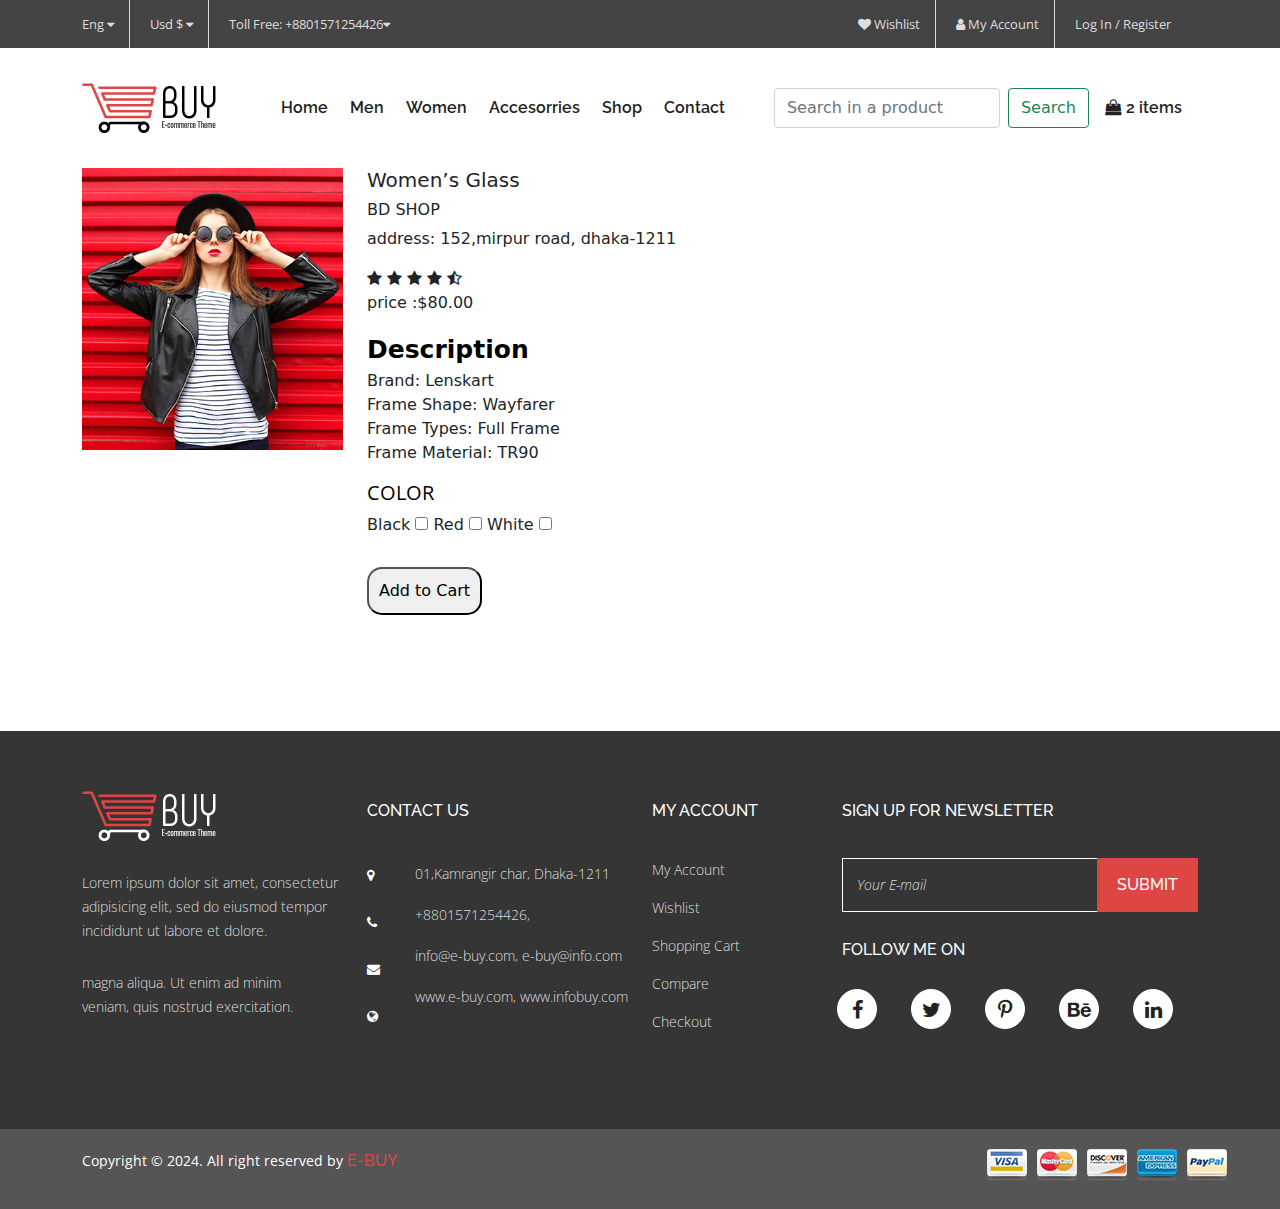
<file: product details2.html>
<!DOCTYPE html>
<html lang="en">
<head>
    <meta charset="UTF-8">
    <meta http-equiv="X-UA-Compatible" content="IE=edge">
    <meta name="viewport" content="width=device-width, initial-scale=1.0">
    <title>Product Details</title>
    <link rel="shortcut icon" href="images/fav-icon.png">
    <link href="https://fonts.googleapis.com/css2?family=Open+Sans:wght@300;500;600;700;800&family=Raleway:wght@100;200;300;400;500;600;700;800&display=swap" rel="stylesheet"> 
    <link rel="stylesheet" href="./css/bootstrap.min.css">
    <link rel="stylesheet" href="./css/slick.css">
    <link rel="stylesheet" href="https://cdnjs.cloudflare.com/ajax/libs/font-awesome/4.7.0/css/font-awesome.min.css">
    <link rel="stylesheet" href="./css/style.css">
    <link rel="stylesheet" href="css/media.css">
</head>
<body>

    <section id="top-bar">
        <div class="container">
            <div class="row">
                <div class=" col-sm-3 col-lg-6 ">
                    <div class="left-menu">
                        <ul>
                            <li><a href="#">eng <i class="fa fa-caret-down" aria-hidden="true"></i></a></li>
                            <li><a href="#">usd $  <i class="fa fa-caret-down" aria-hidden="true"></i></a></li>
                            <li><a href="#">Toll Free: +8801571254426<i class="fa fa-caret-down" aria-hidden="true"></i></a></li>
                        </ul>
                    </div>
                </div>
                <div class="col-lg-6 col-sm-8">
                    <div class="right-menu me-auto">
                        <ul>
                            <li><a href="#"><i class="fa fa-heart" aria-hidden="true"></i> Wishlist</a></li>
                            <li><a href="#"><i class="fa fa-user" aria-hidden="true"></i> My Account</a></li>
                            <li><a href="#">Log in / Register</a></li>
                        </ul>
                    </div>
                </div>
            </div>
        </div>
    </section>
    <!-- navbar part start -->
    <nav class="navbar navbar-expand-lg">
        <div class="container">
          <a class="navbar-brand" href="index.html"><img src="images/logo.png" alt="logo "></a>
          <button class="navbar-toggler" type="button" data-bs-toggle="collapse" data-bs-target="#navbarSupportedContent" aria-controls="navbarSupportedContent" aria-expanded="false" aria-label="Toggle navigation">
             <!-- code pen -->
             <div id="hamburger-menu"></div>
          </button>
          <div class="collapse navbar-collapse" id="navbarSupportedContent">
            <ul class="navbar-nav m-auto mb-2 mb-lg-0">
              <li class="nav-item ">
                <a class="nav-link " aria-current="page" href="index.html">Home</a>
              </li>
              <li class="nav-item">
                <a class="nav-link " href="#">men</a>
              </li>
              <li class="nav-item">
                <a class="nav-link " href="#">women</a>
              </li>
              <li class="nav-item">
                <a class="nav-link " href="#">Accesorries</a>
              </li>
              <li class="nav-item">
                <a class="nav-link " href="#">Shop</a>
              </li>
              <li class="nav-item">
                <a class="nav-link " href="#">contact</a>
              </li>
            </ul>
            
            <div class="nav-right d-flex">
            
                <form class="d-flex">
                    <input class="form-control me-2" type="search" id="searchBox" placeholder="Search in a product" aria-label="Search">
                    <button class="btn btn-outline-success" onclick="searchProduct()" type="submit">Search</button>
                  </form>
                <div class="nav-last">
                    <a class="nav-link" href="#"> <i class="fa fa-shopping-bag" aria-hidden="true"></i> <span> 2 items</span> </a>
                </div>
              </div>
          </div>
        </div>
      </nav>
    <!-- navbar part end -->
   
      <!-- feature part start -->
      <section id="feature">
        <div class="container">
            <div class="feature-items">
                <div class="row ">
                    <div class="col-lg-3 col-sm-5">
                        <div class="feature-item1 ">
                            <div class="feature-img1">
                                <img src="images/f2-img.jpg" alt="l-pro-img1" class="w-100 img-fluid">
                            </div>
                        </div>
                    </div>
                    <div class="col-lg-9 col-sm-7">
                        <div class="f-right-content">
                            <div class="review-text">
                                <h5>Women’s Glass</h5>
                                <h6>bd shop</h6>
                                <p >address: 152,mirpur road, dhaka-1211</p>
                                <i class="fa fa-star" aria-hidden="true"></i>
                                <i class="fa fa-star" aria-hidden="true"></i>
                                <i class="fa fa-star" aria-hidden="true"></i>
                                <i class="fa fa-star" aria-hidden="true"></i>
                                <i class="fa fa-star-half-o" aria-hidden="true"></i>
                                <p>price :$80.00</p>
                                <div class="f-middle-text">
                                    <label class="d1" for="">Description</label>
                                    <p>Brand: Lenskart <br>
                                        Frame Shape: Wayfarer <br>
                                        Frame Types: Full Frame <br>
                                        Frame Material: TR90</p>
                                </div>
                                <div class="f-shere-text">
                                    <h6>color</h6>
                                    Black
                                    <input type="checkbox" name="color" id="">
                                    Red
                                    <input type="checkbox" name="color" id="">
                                    White
                                    <input type="checkbox" name="color" id="">
                                    
                                    <p><button type="submit">Add to Cart</button></p>
                                  
                                </div>
                                
                            </div>
                        </div>
                    </div>
                </div>
        </div>
    </section>
    <!-- feature part end -->
  
    <!-- footer part start -->
    <footer id="fotter">
        <div class="container">
            <div class="row">
                <div class="col-lg-3 col-md-3">
                    <div class="fotter-item1">
                        <div class="fotter-item1-logo">
                            <img src="images/footer-logo.png" alt="logo">
                        </div>
                        <div class="fotter-item1-content">
                            <h6>Lorem ipsum dolor sit amet, consectetur adipisicing elit, sed do eiusmod tempor incididunt ut labore et dolore.</h6>
                            <p>magna aliqua. Ut enim ad minim veniam, quis nostrud exercitation.</p>
                        </div>
                    </div>
                </div>
                <div class="col-lg-3 col-md-3">
                    <div class="footer-item2">
                        <div class="footer-item2-header">
                            <h4>Contact US</h4>
                        </div>
                        <div class="footer-item2-content">
                            <div class="row">
                                <div class="col-lg-2 col-2">
                                    <div class="footer-item2-left">
                                        <i class="fa fa-map-marker" aria-hidden="true"></i>
                                    </div>
                                    <div class="footer-item2-left">
                                        <i class="fa fa-phone" aria-hidden="true"></i>
                                    </div>
                                    <div class="footer-item2-left">
                                        <i class="fa fa-envelope" aria-hidden="true"></i>
                                    </div>
                                    <div class="footer-item2-left">
                                        <i class="fa fa-globe" aria-hidden="true"></i>
                                    </div>
                                </div>
                                <div class="col-lg-10 col-10">
                                    <div class="footer-item2-right">
                                        <p>01,Kamrangir char, Dhaka-1211</p>
                                    </div>
                                    <div class="footer-item2-right">
                                        <p>+8801571254426,</p>
                                    </div>
                                    <div class="footer-item2-right">
                                        <p>info@e-buy.com, e-buy@info.com</p>
                                    </div>
                                    <div class="footer-item2-right">
                                        <p>www.e-buy.com, www.infobuy.com</p>
                                    </div>
                                </div>
                            </div>
                        </div>
                    </div>
                </div>
                <div class="col-lg-2 col-md-2">
                    <div class="footer-item3">
                        <div class="footer-item3-header">
                            <h4>my account</h4>
                        </div>
                        <div class="footer-item3-content">
                            <div class="footer-item3-text">
                                <p><a href="#">My Account</a></p>
                            </div>
                            <div class="footer-item3-text">
                                <p><a href="#">Wishlist </a></p>
                            </div>
                            <div class="footer-item3-text">
                                <p><a href="#">Shopping Cart </a></p>
                            </div>
                            <div class="footer-item3-text">
                                <p><a href="#">Compare </a></p>
                            </div>
                            <div class="footer-item3-text">
                                <p><a href="#">Checkout </a></p>
                            </div>
                        </div>
                    </div>
                </div>
                <div class="col-lg-4 col-md-2">
                    <div class="fotter-item4">
                        <div class="fotter-item4-header">
                            <div class="footer-item3-header">
                                <h4>Sign Up For Newsletter</h4>
                            </div>
                        </div>
                        <div class="fotter-item4-form">
                            <form action="#" method="post">
                                <input type="email" placeholder="Your E-mail">
                                <button type="submit">Submit</button>
                              </form>
                        </div>
                        <div class="fotter-item4-buttom">
                            <div class="fotter-item4-mid">
                                <h5>Follow me on</h5>
                            </div>
                            <div class="fotter-item4-icon d-flex">
                                <div class="fb-icon">
                                    <a href="#"><i class="fa fa-facebook" aria-hidden="true"></i></a>
                                </div>
                                <div class="fb-icon">
                                    <a href="#"><i class="fa fa-twitter" aria-hidden="true"></i></a>
                                </div>
                                <div class="fb-icon">
                                    <a href="#"><i class="fa fa-pinterest-p" aria-hidden="true"></i></a>
                                </div>
                                <div class="fb-icon">
                                    <a href="#"><i class="fa fa-behance" aria-hidden="true"></i></a>
                                </div>
                                <div class="fb-icon">
                                    <a href="#"><i class="fa fa-linkedin" aria-hidden="true"></i></a>
                                </div>
                            </div>
                        </div>
                    </div>
                </div>
            </div>
        </div>  
       
    </footer>
    <!-- footer part end -->
    <!-- copyright part start -->
    <section id="copyright">
        <div class="container">
            <div class="row">
                <div class="col-lg-9 col-sm-7">
                    <div class="copy-right-left">
                        <p>Copyright &copy; 2024. All right reserved by <span><a href="#">E-BUY</a></span></p>
                    </div>
                </div>
                <div class="col-lg-3 col-sm-5">
                    <div class="copy-end">
                        <a href="#">
                            <img src="images/copyright-img.png" alt="copyright-img">
                        </a>
                    </div>
                </div>
            </div>
        </div>
    </section>
    <div class="back-to-top">
        <i class="fa fa-angle-up"></i>
    </div>
    <!-- copyright part end -->
    <script>
        function searchProduct() {
          const query = document.getElementById("searchBox").value.toLowerCase();
          const products = document.querySelectorAll(".product");
    
          products.forEach((product) => {
            const name = product.getAttribute("data-name").toLowerCase();
            if (name.includes(query)) {
              product.classList.remove("hidden");
            } else {
              product.classList.add("hidden");
            }
          });
    
          // If no product is visible, show an alert
          const visibleProducts = document.querySelectorAll(".product:not(.hidden)");
          if (visibleProducts.length === 0) {
            alert("No products found!");
          }
        }
      </script>
    <script src="./js/jquery-1.12.4.min.js"></script>
    <script src="js/bootstrap.bundle.min.js"></script>
   <script src="js/mixitup.min.js"></script>
    <script src="./js/slick.min.js"></script>

    <script src="./js/script.js"></script>
</body>
</html>
</file>
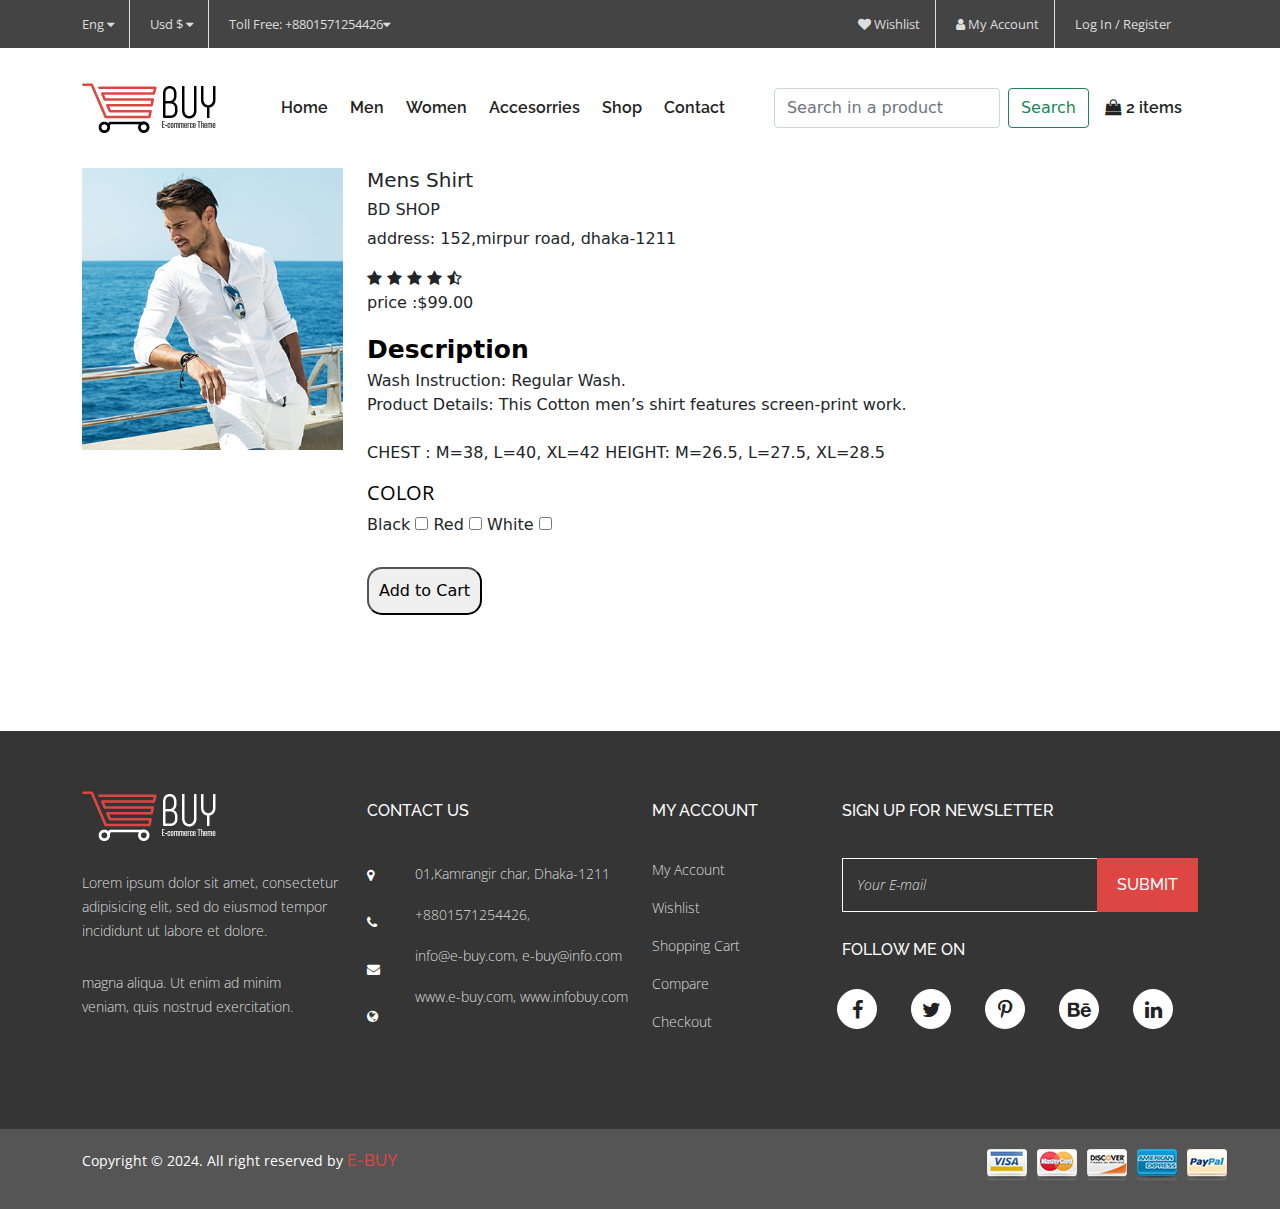
<file: product details3.html>
<!DOCTYPE html>
<html lang="en">
<head>
    <meta charset="UTF-8">
    <meta http-equiv="X-UA-Compatible" content="IE=edge">
    <meta name="viewport" content="width=device-width, initial-scale=1.0">
    <title>Product Details</title>
    <link rel="shortcut icon" href="images/fav-icon.png">
    <link href="https://fonts.googleapis.com/css2?family=Open+Sans:wght@300;500;600;700;800&family=Raleway:wght@100;200;300;400;500;600;700;800&display=swap" rel="stylesheet"> 
    <link rel="stylesheet" href="./css/bootstrap.min.css">
    <link rel="stylesheet" href="./css/slick.css">
    <link rel="stylesheet" href="https://cdnjs.cloudflare.com/ajax/libs/font-awesome/4.7.0/css/font-awesome.min.css">
    <link rel="stylesheet" href="./css/style.css">
    <link rel="stylesheet" href="css/media.css">
</head>
<body>

    <section id="top-bar">
        <div class="container">
            <div class="row">
                <div class=" col-sm-3 col-lg-6 ">
                    <div class="left-menu">
                        <ul>
                            <li><a href="#">eng <i class="fa fa-caret-down" aria-hidden="true"></i></a></li>
                            <li><a href="#">usd $  <i class="fa fa-caret-down" aria-hidden="true"></i></a></li>
                            <li><a href="#">Toll Free: +8801571254426<i class="fa fa-caret-down" aria-hidden="true"></i></a></li>
                        </ul>
                    </div>
                </div>
                <div class="col-lg-6 col-sm-8">
                    <div class="right-menu me-auto">
                        <ul>
                            <li><a href="#"><i class="fa fa-heart" aria-hidden="true"></i> Wishlist</a></li>
                            <li><a href="#"><i class="fa fa-user" aria-hidden="true"></i> My Account</a></li>
                            <li><a href="#">Log in / Register</a></li>
                        </ul>
                    </div>
                </div>
            </div>
        </div>
    </section>
    <!-- navbar part start -->
    <nav class="navbar navbar-expand-lg">
        <div class="container">
          <a class="navbar-brand" href="index.html"><img src="images/logo.png" alt="logo "></a>
          <button class="navbar-toggler" type="button" data-bs-toggle="collapse" data-bs-target="#navbarSupportedContent" aria-controls="navbarSupportedContent" aria-expanded="false" aria-label="Toggle navigation">
             <!-- code pen -->
             <div id="hamburger-menu"></div>
          </button>
          <div class="collapse navbar-collapse" id="navbarSupportedContent">
            <ul class="navbar-nav m-auto mb-2 mb-lg-0">
              <li class="nav-item ">
                <a class="nav-link " aria-current="page" href="index.html">Home</a>
              </li>
              <li class="nav-item">
                <a class="nav-link " href="index.html">men</a>
              </li>
              <li class="nav-item">
                <a class="nav-link " href="#">women</a>
              </li>
              <li class="nav-item">
                <a class="nav-link " href="#">Accesorries</a>
              </li>
              <li class="nav-item">
                <a class="nav-link " href="#">Shop</a>
              </li>
              <li class="nav-item">
                <a class="nav-link " href="#">contact</a>
              </li>
            </ul>
            
            <div class="nav-right d-flex">
            
                <form class="d-flex">
                    <input class="form-control me-2" type="search" id="searchBox" placeholder="Search in a product" aria-label="Search">
                    <button class="btn btn-outline-success" onclick="searchProduct()" type="submit">Search</button>
                  </form>
                <div class="nav-last">
                    <a class="nav-link" href="#"> <i class="fa fa-shopping-bag" aria-hidden="true"></i> <span> 2 items</span> </a>
                </div>
              </div>
          </div>
        </div>
      </nav>
    <!-- navbar part end -->
   
      <!-- feature part start -->
      <section id="feature">
        <div class="container">
            <div class="feature-items">
                <div class="row ">
                    <div class="col-lg-3 col-sm-5">
                        <div class="feature-item1 ">
                            <div class="feature-img1">
                                <img src="images/f3-img.jpg" alt="l-pro-img1" class="w-100 img-fluid">
                            </div>
                        </div>
                    </div>
                    <div class="col-lg-9 col-sm-7">
                        <div class="f-right-content">
                            <div class="review-text">
                                <h5>Mens Shirt</h5>
                                <h6>bd shop</h6>
                                <p >address: 152,mirpur road, dhaka-1211</p>
                                <i class="fa fa-star" aria-hidden="true"></i>
                                <i class="fa fa-star" aria-hidden="true"></i>
                                <i class="fa fa-star" aria-hidden="true"></i>
                                <i class="fa fa-star" aria-hidden="true"></i>
                                <i class="fa fa-star-half-o" aria-hidden="true"></i>
                                <p>price :$99.00</p>
                                <div class="f-middle-text">
                                    <label class="d1" for="">Description</label>
                                    <p>Wash Instruction: Regular Wash. <br>
                                        Product Details: This Cotton men’s shirt features screen-print work. <br>
                                         <br> CHEST : M=38, L=40, XL=42 HEIGHT: M=26.5, L=27.5, XL=28.5</p>
                                </div>
                                <div class="f-shere-text">
                                    <h6>color</h6>
                                    Black
                                    <input type="checkbox" name="color" id="">
                                    Red
                                    <input type="checkbox" name="color" id="">
                                    White
                                    <input type="checkbox" name="color" id="">
                                    
                                    <p><button type="submit">Add to Cart</button></p>
                                  
                                </div>
                                
                            </div>
                        </div>
                    </div>
                </div>
        </div>
    </section>
    <!-- feature part end -->
  
    <!-- footer part start -->
    <footer id="fotter">
        <div class="container">
            <div class="row">
                <div class="col-lg-3 col-md-3">
                    <div class="fotter-item1">
                        <div class="fotter-item1-logo">
                            <img src="images/footer-logo.png" alt="logo">
                        </div>
                        <div class="fotter-item1-content">
                            <h6>Lorem ipsum dolor sit amet, consectetur adipisicing elit, sed do eiusmod tempor incididunt ut labore et dolore.</h6>
                            <p>magna aliqua. Ut enim ad minim veniam, quis nostrud exercitation.</p>
                        </div>
                    </div>
                </div>
                <div class="col-lg-3 col-md-3">
                    <div class="footer-item2">
                        <div class="footer-item2-header">
                            <h4>Contact US</h4>
                        </div>
                        <div class="footer-item2-content">
                            <div class="row">
                                <div class="col-lg-2 col-2">
                                    <div class="footer-item2-left">
                                        <i class="fa fa-map-marker" aria-hidden="true"></i>
                                    </div>
                                    <div class="footer-item2-left">
                                        <i class="fa fa-phone" aria-hidden="true"></i>
                                    </div>
                                    <div class="footer-item2-left">
                                        <i class="fa fa-envelope" aria-hidden="true"></i>
                                    </div>
                                    <div class="footer-item2-left">
                                        <i class="fa fa-globe" aria-hidden="true"></i>
                                    </div>
                                </div>
                                <div class="col-lg-10 col-10">
                                    <div class="footer-item2-right">
                                        <p>01,Kamrangir char, Dhaka-1211</p>
                                    </div>
                                    <div class="footer-item2-right">
                                        <p>+8801571254426,</p>
                                    </div>
                                    <div class="footer-item2-right">
                                        <p>info@e-buy.com, e-buy@info.com</p>
                                    </div>
                                    <div class="footer-item2-right">
                                        <p>www.e-buy.com, www.infobuy.com</p>
                                    </div>
                                </div>
                            </div>
                        </div>
                    </div>
                </div>
                <div class="col-lg-2 col-md-2">
                    <div class="footer-item3">
                        <div class="footer-item3-header">
                            <h4>my account</h4>
                        </div>
                        <div class="footer-item3-content">
                            <div class="footer-item3-text">
                                <p><a href="#">My Account</a></p>
                            </div>
                            <div class="footer-item3-text">
                                <p><a href="#">Wishlist </a></p>
                            </div>
                            <div class="footer-item3-text">
                                <p><a href="#">Shopping Cart </a></p>
                            </div>
                            <div class="footer-item3-text">
                                <p><a href="#">Compare </a></p>
                            </div>
                            <div class="footer-item3-text">
                                <p><a href="#">Checkout </a></p>
                            </div>
                        </div>
                    </div>
                </div>
                <div class="col-lg-4 col-md-2">
                    <div class="fotter-item4">
                        <div class="fotter-item4-header">
                            <div class="footer-item3-header">
                                <h4>Sign Up For Newsletter</h4>
                            </div>
                        </div>
                        <div class="fotter-item4-form">
                            <form action="#" method="post">
                                <input type="email" placeholder="Your E-mail">
                                <button type="submit">Submit</button>
                              </form>
                        </div>
                        <div class="fotter-item4-buttom">
                            <div class="fotter-item4-mid">
                                <h5>Follow me on</h5>
                            </div>
                            <div class="fotter-item4-icon d-flex">
                                <div class="fb-icon">
                                    <a href="#"><i class="fa fa-facebook" aria-hidden="true"></i></a>
                                </div>
                                <div class="fb-icon">
                                    <a href="#"><i class="fa fa-twitter" aria-hidden="true"></i></a>
                                </div>
                                <div class="fb-icon">
                                    <a href="#"><i class="fa fa-pinterest-p" aria-hidden="true"></i></a>
                                </div>
                                <div class="fb-icon">
                                    <a href="#"><i class="fa fa-behance" aria-hidden="true"></i></a>
                                </div>
                                <div class="fb-icon">
                                    <a href="#"><i class="fa fa-linkedin" aria-hidden="true"></i></a>
                                </div>
                            </div>
                        </div>
                    </div>
                </div>
            </div>
        </div>  
       
    </footer>
    <!-- footer part end -->
    <!-- copyright part start -->
    <section id="copyright">
        <div class="container">
            <div class="row">
                <div class="col-lg-9 col-sm-7">
                    <div class="copy-right-left">
                        <p>Copyright &copy; 2024. All right reserved by <span><a href="#">E-BUY</a></span></p>
                    </div>
                </div>
                <div class="col-lg-3 col-sm-5">
                    <div class="copy-end">
                        <a href="#">
                            <img src="images/copyright-img.png" alt="copyright-img">
                        </a>
                    </div>
                </div>
            </div>
        </div>
    </section>
    <div class="back-to-top">
        <i class="fa fa-angle-up"></i>
    </div>
    <!-- copyright part end -->
    <script>
        function searchProduct() {
          const query = document.getElementById("searchBox").value.toLowerCase();
          const products = document.querySelectorAll(".product");
    
          products.forEach((product) => {
            const name = product.getAttribute("data-name").toLowerCase();
            if (name.includes(query)) {
              product.classList.remove("hidden");
            } else {
              product.classList.add("hidden");
            }
          });
    
          // If no product is visible, show an alert
          const visibleProducts = document.querySelectorAll(".product:not(.hidden)");
          if (visibleProducts.length === 0) {
            alert("No products found!");
          }
        }
      </script>
    <script src="./js/jquery-1.12.4.min.js"></script>
    <script src="js/bootstrap.bundle.min.js"></script>
   <script src="js/mixitup.min.js"></script>
    <script src="./js/slick.min.js"></script>

    <script src="./js/script.js"></script>
</body>
</html>
</file>
<file: css/style.css>
*{
    margin: 0;
    padding: 0;
}

a{
    text-decoration: none;
}

ul li{
    list-style-type: none;
    margin: 0;
}
html,body{
    scroll-behavior: unset !important;
}
.hidden {
    display: none;
  }


/* top bar sectio part */

#top-bar{
    background: #444;
}

dl, ol, ul {
	margin-top: 0;
	margin-bottom: 0;
    padding-left: 0;
}

.left-menu{
    padding-left: 0;
}

#top-bar .left-menu ul li {
	display: inline-block;
	padding: 0px;
	line-height: 47px;
    border-right: 1px solid #ddd;
}

#top-bar .left-menu ul li:last-child{
    border-right: none;
}
#top-bar .left-menu ul li:first-child a{
    padding-left: 0;
}

#top-bar .left-menu ul li a{
   padding: 0 15px;
   font-size: 13px;
   font-family: 'Open Sans', sans-serif;
   color: #dddddd;
   text-transform: capitalize;
}


#top-bar .right-menu {
	margin-left: 191px;
}
#top-bar .right-menu ul li {
	display: inline-block;
	padding: 0px;
	line-height: 47px;
    border-right: 1px solid #ddd;
}

#top-bar .right-menu ul li:last-child{
    border-right: none;
    padding-right: 0;
}
#top-bar .right-menu ul li:last-child a{
    padding-right: 0;
}

#top-bar .right-menu ul li a{
   padding: 0 15px;
   font-size: 13px;
   font-family: 'Open Sans', sans-serif;
   color: #dddddd;
    text-transform: capitalize;
}
/* navbar part start */
.navbar{
    padding-top: 30px;
    padding-bottom: 30px;
    background-color: #fff;
    width: 100%;
    z-index: 999;
}
.sticky-menu{
    position: fixed !important;
    top: 0;
    left: 0;
    width: 100%;
    z-index: 999;
    padding-top: 0;
    padding-bottom: 0;
    animation: sticky 3s;
    background-color: #d4eafe;
}
@keyframes sticky{
    from{
        top: -100px;
    }
    to{
        top: 0;
    }
}
.navbar-expand-lg .navbar-nav .nav-item{
    padding: 0 11px;
    
}
.navbar-expand-lg .navbar-nav .nav-link {
    padding-left: 0;
    padding-right: 0;
    font-family: 'Raleway', sans-serif;
    position: relative;
    font-weight: 600;
    font-size: 16px;
    color: #222;
    text-transform: capitalize;
    transition: all linear .3s;
    position: relative;
    -webkit-transition: all linear .3s;
    -moz-transition: all linear .3s;
    -ms-transition: all linear .3s;
    -o-transition: all linear .3s;
}
.navbar-expand-lg .navbar-nav .nav-item:hover .nav-link{
    color: #de4644;
}

.navbar-expand-lg .navbar-nav .nav-link::after{
    position: absolute;
    content: '';
    left: 0;
    bottom: 0;
    width: 0;
    height: 2px;
    background-color: #de4644;
    transition: all linear .3s;
    -webkit-transition: all linear .3s;
    -moz-transition: all linear .3s;
    -ms-transition: all linear .3s;
    -o-transition: all linear .3s;
}
.navbar-expand-lg .navbar-nav .nav-item:hover .nav-link:after{
    width: 50%;
}
.navbar-expand-lg .navbar-nav .nav-link::before{
    position: absolute;
    content: '';
    left: 0;
    bottom: -5px;
    width: 0;
    height: 2px;
    background-color: #de4644;
    transition: all linear .3s;
    -webkit-transition: all linear .3s;
    -moz-transition: all linear .3s;
    -ms-transition: all linear .3s;
    -o-transition: all linear .3s;
}
.navbar-expand-lg .navbar-nav .nav-item:hover .nav-link:before{
    width: 25%;
}
.nav-search a i{
    color: #222;
    transition: all linear .3s;
    -webkit-transition: all linear .3s;
    -moz-transition: all linear .3s;
    -ms-transition: all linear .3s;
    -o-transition: all linear .3s;
}
.nav-search:hover a i{
    color: #de4644;
}
.nav-last a {
    color: #222;
    transition: all linear .3s;
    -webkit-transition: all linear .3s;
    -moz-transition: all linear .3s;
    -ms-transition: all linear .3s;
    -o-transition: all linear .3s;
}
.nav-last a span{
    font-family: 'Raleway', sans-serif;
    font-weight: 600;
    font-size: 16px;
}
.nav-last:hover a{
    color: #de4644;
}
.nav-last:hover a span{
    color: #de4644;
}
/* navbar part end */
/* banner part start */
#banner{
    position: relative;
} 

.left-arw a{
    border: 1px solid #fff;
    padding: 2px 12px;
    font-size: 24px;
    color: #fff;
    transition: all linear .3s;
    -webkit-transition: all linear .3s;
    -moz-transition: all linear .3s;
    -ms-transition: all linear .3s;
    -o-transition: all linear .3s;
}
.left-arw a:hover{
    background-color: #de4644;
    border: none;
}
.right-arw a:hover{
    background-color: #de4644;
    color: #fff;
    border: none;
}
.right-arw{
    margin-left: 10px;
}
.right-arw a{
    border: 1px solid #fff;
    padding: 2px 12px;
    font-size: 24px;
    color: #fff;
    transition: all linear .3s;
    -webkit-transition: all linear .3s;
    -moz-transition: all linear .3s;
    -ms-transition: all linear .3s;
    -o-transition: all linear .3s;
}

.ban-arrows{
    position: absolute;
    top: 90%;
    left: 50%;
    transform: translate(-50%,-50%);
    -webkit-transform: translate(-50%,-50%);
    -moz-transform: translate(-50%,-50%);
    -ms-transform: translate(-50%,-50%);
    -o-transform: translate(-50%,-50%);
}
/* banner part end */
/* offers part start */
#offers{
    background-color: #f1f1f1;
}
.f-itm1-header h3 span{
    padding-right: 10px;
}
.f-itm1-header h3 span i{
    transition: all linear .3s;
    -webkit-transition: all linear .3s;
    -moz-transition: all linear .3s;
    -ms-transition: all linear .3s;
    -o-transition: all linear .3s;
}
.f-itm1-header:hover h3 span i{
    color: #de4644;
}
.f-itm1-header:hover h3{
    color: #de4644;
}
.f-itm1-header h3 {
    padding-top: 30px;
    font-weight: 400;
    font-size: 24px;
    color: #222222;
    padding-bottom: 30px;
    transition: all linear .3s;
    -webkit-transition: all linear .3s;
    -moz-transition: all linear .3s;
    -ms-transition: all linear .3s;
    -o-transition: all linear .3s;
}
.f-itm1-content p {
     font-family: 'Open Sans', sans-serif;
    font-weight: 200;
    font-size: 14px;
    line-height: 24px;
    padding-right: 50px;
    color: #444;
    margin-bottom: 0;
    padding-bottom: 35px;
}
.offer-itm-1{
    border-right:  1px solid #dddddd;
}
.offer:last-child .offer-itm-1{
    border-right: none;
}

/* offers part end */
/* shop-now part start */
#shop-now{
    padding-top: 100px;
    padding-bottom: 100px;
}
.n-shop-itm{
    position: relative;
}
.shop-img-overlay{
    position: absolute;
    left: 20px;
    right: 20px;
    bottom: 20px;
    background-color: rgba(0, 0, 0, 0.8);
    width: 370;
    height: 170px;
    margin: 0 auto;
    transition: all linear .3s;
    -webkit-transition: all linear .3s;
    -moz-transition: all linear .3s;
    -ms-transition: all linear .3s;
    -o-transition: all linear .3s;
    opacity: 0;
}
.n-shop-itm:hover .shop-img-overlay{
    width: 370px;
    opacity: 1;

}
.shop-img-overlay h2{
    font-family: 'Raleway', sans-serif;
    font-weight: 500;
    font-size: 30px;
    color: #ffffff;
    text-transform: capitalize;
    padding-top: 10px;

}
.shop-img-overlay h3{
    font-family: 'Raleway', sans-serif;
    font-weight: 500;
    font-size: 20px;
    color: #ffffff;
    text-transform: capitalize;
}
.overlay-content-button{
    padding-top: 20px;
}
.overlay-content-button:hover a{
    background-color: #de4644;
    border: none;
}
.overlay-content-button a{
    border: 1px solid #fff;
    padding: 18px 18px;
    font-family: 'Raleway', sans-serif;
    font-weight: 500;
    font-size: 16px;
    color: #ffffff;
    transition: all linear .3s;
    -webkit-transition: all linear .3s;
    -moz-transition: all linear .3s;
    -ms-transition: all linear .3s;
    -o-transition: all linear .3s;
}
.new h5{
    color: #de4644;
    font-family: 'Raleway', sans-serif;
    font-weight: 500;
    font-size: 16px;
    background-color: #fff;
    text-transform: uppercase;
    opacity: 0;
    transition: all linear .3s;
    -webkit-transition: all linear .3s;
    -moz-transition: all linear .3s;
    -ms-transition: all linear .3s;
    -o-transition: all linear .3s;
}
.n-shop-itm:hover .new{
    width: 40%;
    height: 20%;
}
.n-shop-itm:hover .new h5{
    opacity: 1;
}
.new {
    position: absolute;
    content: "";
    top: 5%;
    left: -13px;
    width: 0;
    height: 0;
    transform: rotate(-38deg);
    -webkit-transform: rotate(-38deg);
    -moz-transform: rotate(-38deg);
    -ms-transform: rotate(-38deg);
    -o-transform: rotate(-38deg);
    transition: all linear .3s;
    -webkit-transition: all linear .3s;
    -moz-transition: all linear .3s;
    -ms-transition: all linear .3s;
    -o-transition: all linear .3s;
}
/* shop-now part end */
/* feature part start */
#feature{
    padding-bottom: 100px;

}
.feature-header1{
    margin-bottom: 80px;
}
.feature-header1 h2{
    font-family: 'Raleway', sans-serif;
    font-weight: 500;
    font-size: 40px;
    color: #222;
    text-transform: capitalize;
    padding-bottom: 30px;
    position: relative;
    display: inline-block;
}
.feature-header1 h2::after {
	position: absolute;
	content: '';
	width: 50%;
	height: 2px;
	background-color: #de4644;
	bottom: 17px;
	left: 0;
}
.feature-header1 h2::before {
	position: absolute;
	content: '';
	width: 25%;
	height: 2px;
	background-color: #de4644;
	bottom: 7px;
	left: 0;
}
.feature-button{
    text-align: center;
    padding-bottom: 26px;
}
.feature-button button{
   border: none;
   margin-right: 8px;
   text-transform: uppercase;
   font-family: 'Raleway', sans-serif;
   font-weight: 500;
   font-size: 16px;
   color: #444;
   padding: 0 20px;
   cursor: pointer;
   background: transparent;
   transition: all linear .3s;
   -webkit-transition: all linear .3s;
   -moz-transition: all linear .3s;
   -ms-transition: all linear .3s;
   -o-transition: all linear .3s;
   border-right: 2px solid #444;
}
.feature-button button:last-child{
    border-right: none;
}
.feature-button button:hover{
    color: #de4644;
}
.feature-img1{
    position: relative;
}
.feature-overlay-icon{
    margin-top: 70px;
}
.feature-item1:hover .feature-item-overlay{
    width: 100px;
    opacity: 1;
}
.feature-item-overlay{ 
    position: absolute;
    right: 0;
    top: 0;
    background-color: rgba(0, 0, 0, 0.8);
    width:0;
    height: 100%;
    transition: all linear .3s;
    -webkit-transition: all linear .3s;
    -moz-transition: all linear .3s;
    -ms-transition: all linear .3s;
    -o-transition: all linear .3s;
    opacity: 0;
}


.f-icon1{
    margin-bottom: 30px;
}
.f-icon1:hover i{
    background-color: #de4644;
    border: none;
}
.f-icon1 i{
    width: 50px;
    height: 50px;
    line-height: 50px;
    border-radius: 50%;
    font-size: 24px;
    color: #fff;
    text-align: center;
    border: 1px solid #fff;
    -webkit-border-radius: 50%;
    -moz-border-radius: 50%;
    -ms-border-radius: 50%;
    -o-border-radius: 50%;
    transition: all linear .3s;
    -webkit-transition: all linear .3s;
    -moz-transition: all linear .3s;
    -ms-transition: all linear .3s;
    -o-transition: all linear .3s;
}
.f-i-b-top-1 {
    padding-top: 10px;
}
.f-i-b-top-2 {
    padding-top: 10px;
}
.f-i-b-top-3 {
    padding-top: 10px;
}
.f-i-b-top-4 {
    padding-top: 10px;
}
.f-i-b-top h5{
    font-family: 'Raleway', sans-serif;
    font-weight: 500;
    font-size: 16px;
    color: #222222;
}
.f-i-b-top-1 p{
    font-family: 'Raleway', sans-serif;
    font-weight: 500;
    font-size: 16px;
    color: #222222;
    margin-left: 100px;
    margin-bottom: 0;
}
.f-i-b-top-2 p{
    font-family: 'Raleway', sans-serif;
    font-weight: 500;
    font-size: 16px;
    color: #222222;
    margin-left: 165px;
    margin-bottom: 0;
}
.f-i-b-top-3 p{
    font-family: 'Raleway', sans-serif;
    font-weight: 500;
    font-size: 16px;
    color: #222222;
    margin-left: 60px;
    margin-bottom: 0;
}
.f-i-b-top-4 p{
    font-family: 'Raleway', sans-serif;
    font-weight: 500;
    font-size: 16px;
    color: #222222;
    margin-left: 140px;
    margin-bottom: 0;
}
.f-i-b-end i{
    color: #de4644;
    font-size: 16px;
}
/* feature part end */
/* new product part start */
#new-product{
    padding-top: 46px;
    padding-bottom: 46px;
    background-color: #f1f1f1;
    /* position: relative; */
}
/* .new-product-img{
    position: absolute;
    left: 235px;
    top: 0;
} */
.new-product-right-header h4{
    font-family: 'Raleway', sans-serif;
    font-weight: 500;
    font-size: 20px;
    color: #222222;
}
.new-product-right-header h3{
    font-family: 'Raleway', sans-serif;
    font-weight: 500;
    font-size: 40px;
    color: #de4644;
}
.new-product-right-header p{
        font-family: 'Open Sans', sans-serif;
        font-weight: 400;
        font-size: 14px;
        line-height: 24px;
        color: #444444;
        padding-right: 50px;
}
.countdown-header h4{
    font-family: 'Raleway', sans-serif;
    font-weight: 500;
    font-size: 20px;
    color: #222222;
    padding-bottom: 20px;
    text-transform: uppercase;
}
#countdown ul li{
    display: inline-block;
    margin-right: 30px;
    border: 1px solid #353535;
    padding: 15px 18px;
    text-align: center;
    font-family: 'Raleway', sans-serif;
    font-weight: 500;
    font-size: 20px;
    color: #444444;
}
#countdown ul li span{
    display: block;
}
/* new product part end */
/* leatest product part start */
#leatest-product{
    padding-top: 100px;
    padding-bottom: 100px;
}
#leatest-product .f-i-b-top-1 p{
    font-family: 'Raleway', sans-serif;
    font-weight: 500;
    font-size: 16px;
    color: #222222;
    margin-left: 87px;
    margin-bottom: 0;
}
#leatest-product .f-i-b-top-2 p{
    font-family: 'Raleway', sans-serif;
    font-weight: 500;
    font-size: 16px;
    color: #222222;
    margin-left: 25px;
    margin-bottom: 0;
}
#leatest-product .f-i-b-top-3 p{
    font-family: 'Raleway', sans-serif;
    font-weight: 500;
    font-size: 16px;
    color: #222222;
    margin-left: 90px;
    margin-bottom: 0;
}
#leatest-product .f-i-b-top-4 p{
    font-family: 'Raleway', sans-serif;
    font-weight: 500;
    font-size: 16px;
    color: #222222;
    margin-left: 90px;
    margin-bottom: 0;
}
.latest-header{
    padding-bottom: 80px;
}
.latest-header h2{
    font-family: 'Raleway', sans-serif;
    font-weight: 500;
    font-size: 40px;
    color: #222;
    text-transform: capitalize;
    padding-bottom: 30px;
    position: relative;
    display: inline-block;
}

.latest-header h2::after {
	position: absolute;
	content: '';
	width: 50%;
	height: 2px;
	background-color: #de4644;
	bottom: 17px;
	left: 0;
}
.latest-header h2::before {
	position: absolute;
	content: '';
	width: 25%;
	height: 2px;
	background-color: #de4644;
	bottom: 7px;
	left: 0;
}

#leatest-product .feature-item-overlay {
    right: 60px;
}
.l-pro-left-arw i{
    border: solid 1px #444444;
    padding: 2px 12px;
    font-size: 24px;
    line-height: 24px;
    color: #222222;
    transition: all linear .3s;
    -webkit-transition: all linear .3s;
    -moz-transition: all linear .3s;
    -ms-transition: all linear .3s;
    -o-transition: all linear .3s;
}
.l-pro-left-arw:hover i{
    background-color: #de4644;
    border: none;
    color: #fff;
}
 .l-pro-right-arw:hover i{
    background-color: #de4644;
    border: none;
    color: #fff;
}
 .l-pro-right-arw{
    margin-left: 10px;
    
}
 .l-pro-right-arw i{
    border: solid 1px #444444;
    padding: 2px 12px;
    font-size: 24px;
    line-height: 24px;
    color: #222222;
    transition: all linear .3s;
    -webkit-transition: all linear .3s;
    -moz-transition: all linear .3s;
    -ms-transition: all linear .3s;
    -o-transition: all linear .3s;
}
.l-pro-arrows{
    text-align: center;
    padding-left: 45%;
    margin-top: 30px;
    margin-bottom: 30px;
}
/* leatest product part end */

/* shop or blog part start */
#shop{
    padding-bottom: 100px;
}
.shop-header{
    padding-bottom: 80px;
}
.shop-header h2{
    font-family: 'Raleway', sans-serif;
    font-weight: 500;
    font-size: 40px;
    color: #222;
    text-transform: capitalize;
    padding-bottom: 30px;
    position: relative;
    display: inline-block;
}

.shop-header h2::after {
	position: absolute;
	content: '';
	width: 50%;
	height: 2px;
	background-color: #de4644;
	bottom: 17px;
	left: 0;
}
.shop-header h2::before {
	position: absolute;
	content: '';
	width: 25%;
	height: 2px;
	background-color: #de4644;
	bottom: 7px;
	left: 0;
}
.shop-img{
    position: relative;
}
.shop-item1 {
	margin-top: 10px;
}

.shop-item-content h4{
    padding-top: 30px;
    font-family: 'Raleway', sans-serif;
    font-weight: 500;
    font-size: 20px;
    color: #222222;
}
.shop-item-content p{
    padding-top: 20px;
    font-family: 'Open Sans', sans-serif;
    font-weight: 200;
    font-size: 14px;
    line-height: 24px;
    color: #444444;
    padding-right: 50px;
}
.shop-bottom a{
    padding-top: 30px;
    font-family: 'Raleway', sans-serif;
    font-weight: 500;
    font-size: 16px;
    text-transform: uppercase;
    color: #222222;
    transition: all linear .3s;
    -webkit-transition: all linear .3s;
    -moz-transition: all linear .3s;
    -ms-transition: all linear .3s;
    -o-transition: all linear .3s;
}
.shop-bottom:hover a{
    color: #de4644;
}

/* shop part end */
/* footer part start */
#fotter{
    background-color: #353535;
    padding-top: 60px;
    padding-bottom: 60px;
}
.fotter-item1-content h6{
    font-family: 'Open Sans', sans-serif;
    font-weight: 200;
    font-size: 14px;
    line-height: 24px;
    color: #dddddd;
    padding-top: 30px;
    padding-bottom: 20px;
}
.fotter-item1-content p{
    font-family: 'Open Sans', sans-serif;
    font-weight: 200;
    font-size: 14px;
    line-height: 24px;
    color: #dddddd;
    padding-right: 40px;
}
.footer-item2-header h4{
    font-family: 'Raleway', sans-serif;
    font-weight: 500;
    font-size: 16px;
    text-transform: uppercase;
    color: #ffffff;
    padding-top: 10px;
    padding-bottom: 35px;
}
.footer-item2-left i{
    color: #fff;
    font-size: 13px;
    padding-bottom: 28px;
}
.footer-item2-right p{
    font-family: 'Open Sans', sans-serif;
    font-weight: 200;
    font-size: 14px;
    color: #dddddd;
    margin-bottom: 0;
    padding-bottom: 28px;
}
.footer-item3-header h4{
    font-family: 'Raleway', sans-serif;
    font-weight: 500;
    font-size: 16px;
    text-transform: uppercase;
    color: #ffffff;
    padding-top: 10px;
    padding-bottom: 30px;
}
.footer-item3-text p{
    margin-bottom: 0;
    padding-bottom: 14px;
    display: inline-block;
}
.footer-item3-text p a{
    font-family: 'Open Sans', sans-serif;
    font-weight: 200;
    font-size: 14px;
    color: #dddddd;
    transition: all linear .3s;
    -webkit-transition: all linear .3s;
    -moz-transition: all linear .3s;
    -ms-transition: all linear .3s;
    -o-transition: all linear .3s;
}
.footer-item3-text:hover p a{
    color: #de4644;
    margin-left: 5px;
}
.footer-item4-header h4{
    font-family: 'Raleway', sans-serif;
    font-weight: 500;
    font-size: 16px;
    text-transform: uppercase;
    color: #ffffff;
    padding-top: 10px;
    padding-bottom: 30px;
}
.fotter-item4-form{
    position: relative;
}

.fotter-item4-form input{
    width: 316px;
    padding: 14px 14px;
    border: 1px solid #ffffff;
    background: transparent;
}
.fotter-item4-form button{
   border: none;
   padding: 15px 20px;
   position: absolute;
   bottom: 0;
   right: 0;
   background-color: #de4644;
   font-family: 'Raleway', sans-serif;
   font-weight: 500;
   font-size: 16px;
   text-transform: uppercase;
   color: #ffffff;
}
.fotter-item4-form input:focus{
    outline: none;
}
.fotter-item4-form input::placeholder{
    font-family: 'Open Sans', sans-serif;
    font-weight: 300;
    font-size: 14px;
    color: #dddddd;
    font-style: italic;
}
.fotter-item4-mid h5{
    font-family: 'Raleway', sans-serif;
    font-weight: 500;
    font-size: 16px;
    text-transform: uppercase;
    color: #ffffff;
    padding-top: 28px;
}
.fotter-item4-icon{
    margin-top: 30px;
    margin-left: 15px;
}
.fb-icon{
    width: 40px;
    height: 40px;
    line-height: 40px;
    border: 1px solid #fff;
    background-color: #fff;
    cursor: pointer;
    font-size: 20px;
    border-radius: 50%;
    -webkit-border-radius: 50%;
    -moz-border-radius: 50%;
    -ms-border-radius: 50%;
    -o-border-radius: 50%;
    transform: translate(-50%,-50%);
    -webkit-transform: translate(-50%,-50%);
    -moz-transform: translate(-50%,-50%);
    -ms-transform: translate(-50%,-50%);
    -o-transform: translate(-50%,-50%);
    transition: all linear .3s;
    text-align: center;
    margin: 20px 25px;
    -webkit-transition: all linear .3s;
    -moz-transition: all linear .3s;
    -ms-transition: all linear .3s;
    -o-transition: all linear .3s;
}
.fb-icon:hover{
    background-color: #de4644;
    border: none;
}
.fb-icon:hover a i{
    color: #fff;
    transition: all linear .3s;
    -webkit-transition: all linear .3s;
    -moz-transition: all linear .3s;
    -ms-transition: all linear .3s;
    -o-transition: all linear .3s;
}
.fb-icon a i{
    color: #222;
}
.fb-icon:last-child {
    margin-right: 0;
}
.fb-icon:first-child {
    margin-left: 0;
}
/* footer part end */
/* copyright part start */
#copyright{
    padding-top: 20px;
    padding-bottom: 20px;
    background-color: #555555;
}
.copy-right-left p{
    font-family: 'Open Sans', sans-serif;
    font-weight: 400;
    font-size: 14px;
    color: #ffffff;
}
.copy-right-left p span a{
    font-family: 'Raleway', sans-serif;
    font-weight: 500;
    font-size: 16px;
    text-transform: uppercase;
    color: #de4644;
}
.copy-end{
    margin-left: 64px;
}
/* copyright part end */
/* back to top part */
.back-to-top{
    position: fixed;
    display: none;
    bottom: 20px;
    right: 20px;
    animation: buttonup 2s;
    -webkit-animation: buttonup 2s;
}
@keyframes buttonup {
    from{
        bottom: -100px;
    }
    t0 {
        bottom: 0;
    }
}
.back-to-top i{
    width: 40px;
    height: 40px;
    background-color: tomato;
    color: #fff;
    line-height: 40px;
    text-align: center;
    font-size: 25px;
    border-radius: 50%;
    -webkit-border-radius:50%;
    -moz-border-radius:50%;
    -ms-border-radius:50%;
    -o-border-radius:50%;
}
/*product details*/

.f-shere-text button{
    border-radius: 15px;
    padding: 10px;
    margin-top: 30px;
}
.f-shere-text button:hover{
    color: red;
    font-family: 'Open Sans', sans-serif;
    font-weight: 400;
    font-size: 16px;
}
.d1{
    
    font-weight: 800;
    color: black;
    font-size: 25px;
}
.review-text h6{
    text-transform: uppercase;
    

}
.f-shere-text h6{
    font-family: 'Open Sans', sans-serif;
    color: black;
    font-weight: 400;
    font-size: 20px;
    color: black;
    
}
</file>
<file: css/media.css>
@media (min-width:1400px){



    /* +++++++++++++++++++Home page 2 design responsive ++++++++++++++++++++++++ */
    #home-page2 .ban-text {
        margin-top: 0px;
    }
    #home-page2 .ban-button {
        padding-top: 70px;
        padding-left: 91px;
        }
    #home-page2 .ban-arrows {
        top: 175%;
    }
    
    /* ++++++++++++++++++++Home page 2 design responsive ++++++++++++++++++++++++ */ 

    /* +++++++++++++++++++checkout page start++++++++++++++++++++++++ */
    #checkout-page #feature {
        display: none;
      }
      #checkout-page .forget {
        margin-left: 188px;
    }
    /* +++++++++++++++++++checkout page end++++++++++++++++++++++++ */


     /* about page responsive */
        
     /* #about .n-slide1 {
        top: 120px;
        left: 452px;
    } */
    #about .n-slide1 {
        top: 50px;
        left: 100px;
    }
     #about .fotter-item4-form input {
        width: 360px !important;
    }
     #about .fotter-item4-form button {
        right: 23px !important;
    }
     #about .fotter-item4-icon {
        margin-top: 40px;
    }
    #about .copy-end {
     margin-left: 54px !important;
 }
     /* about page responsive */

    /* ++++++++++++++Blog page design start ++++++++++++++++++++++++ */

    #blog-page #leatest-product {
        display: none;
    }
    #blog-page  #blog {
        padding-bottom: 50px;
        margin-top: 80px;
    }

    /* ++++++++++++++Blog page design end ++++++++++++++++++++++++ */

        /* ++++++++++++ Blog page-2 responsive start+++++++++++++++ */
        #blog-2 #leatest-product {
        font-size: 24px;
        display: none;
        }
    
        #blog-2 #blog {
        padding-top: 80px;
        }
    /* ++++++++++++ Blog page-2 responsive end+++++++++++++++ */

         /* ++++++++++++ Blog page-3 responsive start+++++++++++++++ */
         #blog-3 #leatest-product {
            font-size: 24px;
            display: none;
            }
        
            #blog-3 #blog {
            padding-top: 80px;
            }
            #blog-3 .blog-item-content p {
                padding-right: 0;
            }
        /* ++++++++++++ Blog page-3 responsive end+++++++++++++++ */

    /* ++++++++++++ Blog details page responsive start+++++++++++++++ */

    #blog-details-page #leatest-product {
        display: none;
    }
    #blog-details-page #blog {
        margin-top: 100px;
    }

    /* ++++++++++++ Blog details page responsive end+++++++++++++++ */


      /* +++++++++++++++++++++++contact page responsive++++++++++++++++++ */
      #contact #feature {
        display: none;
    }

   /* +++++++++++++++++++++++contact page responsive++++++++++++++++++ */

       /* ++++++++++++++++404  page responsive ++++++++++++++ */
    
    /* #leatest-product {
        display: none;
    } */
    /* ++++++++++++++++404  page responsive ++++++++++++++ */

    .right-menu {
        margin-left: 290px;
    }
    .ban-text{
        margin-top: 80px;
     }
     
     .ban-text h1{
         font-size: 70px;
     }
     .ban-text h2{
         font-size: 40px;
     }
     .ban-text p{
         font-size: 14px;
         line-height: 24px;
         padding-right: 70px;
     }
     
     .ban-button{
         padding-top: 60px;
     }

    .test-arrows {
        margin-top: 10px;
    }

}



@media (min-width:1200px) and (max-width: 1399px){

         /* ++++++++++++++++++++Home page 2 design responsive ++++++++++++++++++++++++ */
         #home-page2 .ban-text {
            margin-top: 0px;
        }
        #home-page2 .ban-button {
            padding-top: 70px;
            padding-left: 91px;
        }
        #home-page2 .ban-arrows {
            top: 175%;
        }

        /* ++++++++++++++++++++Home page 2 design responsive ++++++++++++++++++++++++ */

     /* about page responsive */
     #about .nav-right {
        display: inline-block !important;
   }
    #about .new-d-content p span {
        display: none !important;
   }
#about .feature-overlay-icon {
       margin-top: 20px;
   }
#about .n-slide1 {
       top: 120px;
       left: 540px;
   }
#about .fotter-item4-form input {
       width: 260px !important;
   }
#about .fotter-item4-form button {
       right: 23px !important;
   }
#about .fotter-item4-icon {
       margin-top: 40px;
   }
    /* about page responsive */

      /* +++++++++++++++++++++++contact page responsive++++++++++++++++++ */
      #contact #feature {
        display: none;
    }

   /* +++++++++++++++++++++++contact page responsive++++++++++++++++++ */

    /* ++++++++++++++Blog page design start ++++++++++++++++++++++++ */

    #blog-page #leatest-product {
        display: none;
    }
    #blog-page  #blog {
        padding-bottom: 50px;
        margin-top: 80px;
    }

    /* ++++++++++++++Blog page design end ++++++++++++++++++++++++ */

    /* ++++++++++++ Blog page-2 responsive start+++++++++++++++ */
    #blog-2 #leatest-product {
        font-size: 24px;
        display: none;
    }
    
    #blog-2 #blog {
        padding-top: 80px;
    }
   /* ++++++++++++ Blog page-2 responsive end+++++++++++++++ */

    /* ++++++++++++ Blog page-3 responsive start+++++++++++++++ */
       #blog-3 #leatest-product {
        font-size: 24px;
        display: none;
    }
    
    #blog-3 #blog {
        padding-top: 80px;
    }
    #blog-3 .blog-item-content p {
        padding-right: 0;
    }
    #blog-3 .blog-overlay-buttom {
        top: 511px;
    }
   /* ++++++++++++ Blog page-3 responsive end+++++++++++++++ */

    /* ++++++++++++ Blog details page responsive start+++++++++++++++ */

    #blog-details-page #leatest-product {
        display: none;
    }
    #blog-details-page #blog {
        margin-top: 100px;
    }

    /* ++++++++++++ Blog details page responsive end+++++++++++++++ */


    /* +++++++++++++++++++++product1 page start++++++++++++++++++++++ */
    #product1 #leatest-product .feature-item-overlay {
        right: -7px;
    }
    #product1 .feature-overlay-icon {
        margin-top: 78px;
    }
    /* +++++++++++++++++++++product1 page end++++++++++++++++++++++ */

    /* +++++++++++++++++++++product2 page start++++++++++++++++++++++ */
    #product2 #leatest-product .feature-item-overlay {
        right: -7px;
    }
    #product2 .feature-overlay-icon {
        margin-top: 78px;
    }
    /* +++++++++++++++++++++product2 page end++++++++++++++++++++++ */

    /* +++++++++++++++++++++product3 page start++++++++++++++++++++++ */
    #product3 #leatest-product .feature-item-overlay {
        right: -9px;
    }
    #product3 .feature-item1 {
        margin-bottom: 20px;
    }
    /* +++++++++++++++++++++product3 page end++++++++++++++++++++++ */
    /* +++++++++++++++++check out page++++++++++++++++++++++ */
    #checkout-page #feature {
        display: none;
      }
      #checkout-page .forget {
        margin-left: 143px;
    }
    /* +++++++++++++++++check out end++++++++++++++++++++++ */
    

    /* ++++++++++++++++404  page responsive ++++++++++++++ */

    
    #Error-page #leatest-product {
        display: none;
    }
    #Error-page .l-pro-left-arw.n-slide1 {
        position: static;
    }
    #Error-page .l-pro-arrows {
        margin-bottom: 30px;
    }
    /* ++++++++++++++++404  page responsive ++++++++++++++ */

    .right-menu {
        margin-left: 200px;
    }
    .ban-text {
        margin-top: 20px;
    }
    .ban-button {
        padding-top: 30px;
    }
    .f-itm1-content p {
        padding-right: 13px;
    }
    .n-shop-itm:hover .shop-img-overlay {
        width: 300px;
    }

    .f-i-b-top-1 p {
        margin-left: 60px;
    }
    .f-i-b-top-2 p {
        margin-left: 110px;
    }
    .f-i-b-top-3 p {
        margin-left: 20px;
    }
    .f-i-b-top-4 p {
        margin-left: 22px;
    }

    .test-left-content-header h4 {
        font-size: 18px;
    }
    .test-left-content-header h5 {
        font-size: 16px;
        margin-bottom: 0;
    }
    .test-left-content-header p {
        font-size: 13px;
        line-height: 15px;
    }
    .test-left-sing {
        padding-left: 56%;
        margin-top: -18px;
    }
    .test-arrows {
        margin-top: 0px;
    }

    .blog-overlay-buttom {
        top: 207px;
    }
    .blog-overlay-right p span{
        display: none;
    }
    .copy-end {
        margin-left: 50px;
    }
    .footer-item2-right p {
        padding-bottom: 20px;
    }
    .fb-icon {
        margin: 20px 17px;
    }

    #leatest-product .feature-item-overlay {
        right: 16px;
    }

}



@media (min-width:992px) and (max-width: 1199px){
     /* ++++++++++++++++++++Home page 2 design responsive ++++++++++++++++++++++++ */
     #home-page2 .ban-text {
        margin-top: 27px;
    }
    #home-page2 .ban-button {
        padding-top: 70px;
        padding-left: 112px;
    }
    #home-page2 .n-slide1 {
        display: none;
    }
    #home-page2 .n-slide2 {
        display: none;
    }
    /* ++++++++++++++++++++Home page 2 design responsive ++++++++++++++++++++++++ */

         /*++++++++++++++++++ about page responsive ++++++++++++++++++++++++++*/
         #about .nav-right {
            display: inline-block !important;
       }
        #about .new-d-content p span {
            display: none !important;
       }
       #about .new-d-content p {
           font-size: 13px;
           line-height: 20px;
           padding-top: 20px;
       }
       #about .feature-overlay-icon {
           margin-top: 5px;
       }
       #about .n-slide1 {
           top: 120px;
           left: 452px;
       }
        #about .fotter-item4-form input {
           width: 260px !important;
       }
        #about .fotter-item4-form button {
           right: 23px !important;
       }
        #about .fotter-item4-icon {
           margin-top: 40px;
       }

       #about #top-bar .right-menu {
        margin-left: 90px;
    }
        /*+++++++++++++++++++ about page responsive ++++++++++++++++++ */


    /* +++++++++++++++++++++++contact page responsive++++++++++++++++++ */
    #contact #feature {
        display: none;
    }

    /* ++++++++++++++Blog page design start ++++++++++++++++++++++++ */

    #blog-page #leatest-product {
        display: none;
    }
    #blog-page  #blog {
        padding-bottom: 50px;
        margin-top: 38px;
    }
        #blog-page .blog-item-content p {
        padding-right: 0;
    }
    /* ++++++++++++++Blog page design end ++++++++++++++++++++++++ */


    /* ++++++++++++ Blog page-2 responsive start+++++++++++++++ */
    #blog-2 #leatest-product {
        font-size: 24px;
        display: none;
    }
    
    #blog-2 #blog {
        padding-top: 50px;
    }
     /* ++++++++++++ Blog page-2 responsive end +++++++++++++++ */
    /* ++++++++++++ Blog page-3 responsive start+++++++++++++++ */
    #blog-3 #leatest-product {
        font-size: 24px;
        display: none;
    }
    
    #blog-3 #blog {
        padding-top: 33px;
    }
    #blog-3 .blog-item-content p {
        padding-right: 0;
    }
     /* ++++++++++++ Blog page-3 responsive end +++++++++++++++ */


    /* ++++++++++++ Blog details page responsive start+++++++++++++++ */
    #blog-details-page .l-one {
        width: 100%;
    }
    #blog-details-page .l-two {
        width: 100%;
    }
    #blog-details-page #leatest-product {
        display: none;
    }  
    #blog-details-page #blog {
        margin-top: 100px;
    }

    /* ++++++++++++ Blog details page responsive end+++++++++++++++ */

    /* +++++++++++++++++++++product1 page start++++++++++++++++++++++ */
    #product1 #leatest-product .feature-item-overlay {
        right: -42px;
    }
    #product1 .feature-overlay-icon {
        margin-top: 78px;
    }
    /* +++++++++++++++++++++product1 page end++++++++++++++++++++++ */

    /* +++++++++++++++++++++product2 page start++++++++++++++++++++++ */
    #product2 #leatest-product .feature-item-overlay {
        right: -42px;
    }
    #product2 .feature-overlay-icon {
        margin-top: 78px;
    }
    /* +++++++++++++++++++++product3 page end++++++++++++++++++++++ */
    #product3 .review-text {
        margin-left: 99px;
    }
    #product3 .f-shere-icon i {
        height: 40px;
        width: 40px;
        line-height: 40px;
        margin-right: 30px;
        margin-top: 15px;
    }
    #product3 .feature-overlay-icon {
        margin-top: 89px;
    }
    /* +++++++++++++++++++++product2 page start++++++++++++++++++++++ */
    #product2 #leatest-product .feature-item-overlay {
        right: -42px;
    }
    #product2 .feature-overlay-icon {
        margin-top: 78px;
    }
    /* +++++++++++++++++++++product2 page end++++++++++++++++++++++ */
    /* +++++++++++++++++++++product3 page start++++++++++++++++++++++ */
    #product3 #leatest-product .feature-item-overlay {
        right: -73px;
    }
    /* +++++++++++++++++++++product3 page end++++++++++++++++++++++ */

    /* ++++++++++++++++++++++checkout page start+++++++++++++++++ */
    #checkout-page #feature {
        display: none;
      }
      #checkout-page .forget {
        margin-left: 98px;
    }
    /* ++++++++++++++++++++++checkout page end+++++++++++++++++ */

    /* ++++++++++++++++404  page responsive ++++++++++++++ */
    #Error-page #leatest-product {
        display: none;
    }
    #Error-page .l-pro-left-arw.n-slide1 {
        position: static;
    }
    #Error-page .l-pro-arrows {
        margin-bottom: 30px;
    }
    #Error-page #top-bar .right-menu {
        margin-left: 109px;
    }
    /* ++++++++++++++++404  page responsive ++++++++++++++ */



#top-bar .right-menu {
	margin-left: 102px;
}
    .ban-text {
        margin-top: 50px;
    }
    .ban-text h1 {
        font-size: 55px;
    }
    .ban-text h2 {
        font-size: 25px;
    }
    .ban-text p {
        font-size: 13px;
        line-height: 18px;
    }
    .ban-button-right a {
        font-size: 13px;
        padding: 15px 8px;
    }
    .ban-button-left a {
        font-size: 13px;
        padding: 15px 8px;
    }
    .ban-button {
        padding-top: 5px;
    }
    .f-itm1-content p {
        padding-right: 0px;
    }
    .n-shop-itm:hover .shop-img-overlay {
        width: 260px;
    }
    .shop-img-overlay {
        bottom: 10px;
    }
    .shop-img-overlay h2 {
        font-size: 30px;
    }
    .shop-img-overlay h3 {
        font-size: 20px;
    }
    .overlay-content-button a {
        padding: 14px 14px;
        font-size: 14px;
    }

    .feature-overlay-icon {
        margin-top: 28px;
    }
    .f-i-b-top-1 p {
        font-size: 14px;
        margin-left: 27px;
    }
    .f-i-b-top-2 p {
        font-size: 14px;
        margin-left: 88px;
    }
    .f-i-b-top-3 h5 {
        font-size: 16px;
    }
    .f-i-b-top-4 h5 {
        font-size: 16px;
    }
    .f-i-b-top-3 p {
        margin-left: 20px;
    }
    .f-i-b-top-4 p {
        margin-left: 28px;
    }
    .f-icon1 i {
        width: 40px;
        height: 40px;
        line-height: 40px;
        font-size: 20px;
    }
    #countdown ul li {
        margin-right: 0px;
        padding: 13px 17px;
        font-size: 18px;
    }

    .test-left-img {
        transform: scale(.7);
        position: relative;
        top: -75px;
        -webkit-transform: scale(.7);
        -moz-transform: scale(.7);
        -ms-transform: scale(.7);
        -o-transform: scale(.7);
    }
    .test-left-content-header {
        margin-top: -30px;
    }
    .test-left-content-header h4 {
	    font-size: 20px;
    }
    .test-left-content-header h5 {
	    font-size: 18px;
        margin-bottom: 0;
    }
    .test-left-content-header p {
        font-size: 13px;
        line-height: 15px;
        padding-right: 0;
        margin-bottom: 0;
    }
    .test-left-sing {
	    padding-left: 57%;
	    padding-top: 0;
    }
    .test-arrows {
        display: none !important;
    }

    .blog-overlay-buttom {
        top: 160px;
    }
    .blog-overlay-right p span{
        display: none;
    }
    .blog-item-content h4 {
        font-size: 18px;
    }
    .copy-end {
        margin-left: -40px;
    }
    .fotter-item4-form input {
        width: 290px;
    }
    .footer-item2-right p {
        font-size: 13px;
        padding-bottom: 12px;
    }
    .fb-icon {
        font-size: 20px;
        margin: 16px 10px;
    }
    .fotter-item4-form button {
        right: 6px;
    }
    .feature-item1 {
        margin-left: 20px;
    }
    #leatest-product .feature-item-overlay {
        right: 31px;
    }



}




@media (min-width:768px) and (max-width:991px){

    /* ++++++++++++++++++++Home page 2 design responsive ++++++++++++++++++++++++ */
    #home-page2 .ban-text {
        margin-top: 9px;
    }
    #home-page2 .ban-text h2 {
        font-size: 28px;
    }
    #home-page2 .ban-button {
        padding-top: 50px;
        padding-left: 51px;
    }
    #home-page2 #leatest-product {
        padding-top: 0px;
    }
    .blog-header {
        padding-bottom: 24px;
    }
    #home-page2 .n-slide1 {
        display: none;
    }
    #home-page2 .n-slide2 {
        display: none;
    }
    /* ++++++++++++++++++++Home page 2 design responsive ++++++++++++++++++++++++ */

      /* ++++++++++++++++++++++checkout page start+++++++++++++++++ */
      #checkout-page  #feature {
        display: none;
      }
      #checkout-page .forget {
        margin-left: 217px;
    }
    #checkout-page .checkout-form {
        margin-top: 80px;
        margin-bottom: 80px;
    }
    #checkout-page .log-btn {
        margin-bottom: 15px;
    }
    #checkout-page  .navbar-expand-lg .navbar-nav .nav-link::before {
        display: none;
    }
    #checkout-page  .navbar-expand-lg .navbar-nav .nav-link::after {
        display: none;
    }
    /* ++++++++++++++++++++++checkout page end+++++++++++++++++ */
    
        /* ++++++++++++about page responsive++++++++++++++++ */
        #about .new-d-overlay {
            position: sticky !important;
            margin-top: 20px !important;
        }
        #about .counter-item img {
            width: 100% !important;
          }
          .feature-img1 {
            margin-top: 0px;
        }
        #about .feature-item1 {
            margin-top: 20px;
        }
        #about .n-slide1 {
            top: 120px;
            left: 337px;
        }
        .fotter-item4-form input {
            width: 205px !important;
        }
        .fotter-item4-form button {
            right: -114px !important;
        }
        .fotter-item4-icon {
            margin-left: -10px;
        }
        /* ++++++++++++about page responsive++++++++++++++++ */

    /* +++++++++++++++++++++++contact page responsive++++++++++++++++++ */
    #contact #feature {
        display: none;
    }

   /* +++++++++++++++++++++++contact page responsive++++++++++++++++++ */

        /* ++++++++++++++Blog page design start ++++++++++++++++++++++++ */

        #blog-page #leatest-product {
            display: none;
        }
        #blog-page  #blog {
            padding-bottom: 50px;
            margin-top: 38px;
        }
        #blog-page .blog-item-content p {
            padding-right: 0;
        }
        /* ++++++++++++++Blog page design end ++++++++++++++++++++++++ */

         /* ++++++++++++ Blog page-2 responsive start+++++++++++++++ */
         #blog-2 #leatest-product {
            font-size: 24px;
            display: none;
        }
    
        #blog-2 #blog {
            padding-top: 33px;
        }
        #blog-2 .blog-item-content h4 {
            padding-top: 0;
        }
        /* ++++++++++++ Blog page-2 responsive end+++++++++++++++ */
         /* ++++++++++++ Blog page-3 responsive start+++++++++++++++ */
         #blog-3 #leatest-product {
            font-size: 24px;
            display: none;
        }
    
        #blog-3 #blog {
            padding-top: 40px;
        }
        #blog-3 .blog-item-content h4 {
            padding-top: 0;
        }
        #blog-3 .blog-item-content p {
            padding-right: 0;
        }
        /* ++++++++++++ Blog page-3 responsive end+++++++++++++++ */

    /* ++++++++++++ Blog details page responsive start+++++++++++++++ */
    #blog-details-page .l-one {
        width: 100%;
    }
    #blog-details-page .l-two {
        width: 100%;
    }

    #blog-details-page #leatest-product {
        display: none;
    }
    #blog-details-page #blog {
        margin-top: 100px;
    }

    /* ++++++++++++ Blog details page responsive end+++++++++++++++ */

        /* ++++++++++++++++product1 page start++++++++++++++++++ */

        #product1 .feature-overlay-icon {
            margin-top: 20px;
        }
        /* ++++++++++++++++product1 page end ++++++++++++++++++ */


    /* +++++++++++++++++product-3 page start+++++++++++++++++++++++ */
    #product3 .f-shere-icon i {
        height: 40px;
        width: 40px;
        line-height: 40px;
        margin-right: 10px;
        
    
    }
    /* +++++++++++++++++product-3 page end +++++++++++++++++++++++ */


    /* ++++++++++++++++404  page responsive ++++++++++++++ */

     #top-bar {
        display: none;
    }
    
    #Error-page #leatest-product {
        display: none;
    }
    #Error-page .l-pro-left-arw.n-slide1 {
        position: static;
    }
    #Error-page .l-pro-arrows {
        margin-bottom: 30px;
    }
    /* ++++++++++++++++404  page responsive ++++++++++++++ */

    
    .navbar {
        padding-top: 15px;
        padding-bottom: 15px;
    }
    .left-menu {
        margin-left: 0 !important;
    }
    .right-menu {
        margin-left: 160px !important;
    }
    .left-menu ul li {
        line-height: 30px;
        border-right: none;
    }
    .right-menu ul li {
        line-height: 40px;
        border-right: none;
    }
    .left-menu ul li a {
        padding: 0 5px;
    }
    .right-menu ul li a {
        padding: 0 5px;
    }
    .left-menu ul li:last-child{
       display: none;
    }
    .navbar {
        padding-top: 0px;
        padding-bottom: 0px;
    }
    .navbar-brand {
        transform: scale(.7);
        -webkit-transform: scale(.7);
        -moz-transform: scale(.7);
        -ms-transform: scale(.7);
        -o-transform: scale(.7);
    }
    .navbar-toggler:focus {
        box-shadow: none;
    }
    .navbar-nav {
        text-align: center;
    }

    .nav-right {
        text-align: center;
        display: block !important;
    }
    .ban-text h1 {
        font-size: 50px;
    }
    .ban-text {
        margin-top: 20px;
        margin-bottom: 0;
    }
    .ban-text h2 {
        font-size: 23px;
        margin-bottom: 0;
    }
    .ban-button {
        padding-top: 10px;
    }
    .ban-button-left a {
        font-size: 13px;
        padding: 10px 8px;
    }
    .ban-button-right a {
        font-size: 13px;
        padding: 10px 8px;
    }
    .left-arw a {
        padding: 2px 10px;
        font-size: 20px;
    }
    .right-arw a {
        padding: 2px 10px;
        font-size: 20px;
    }
    .f-itm1-header h3 {
        padding-bottom: 10px;
    }
    .f-itm1-content p {
        padding-bottom: 20px;
    }
    .offer-itm-1{
        border-right: none;
    }
    #shop-now {
        padding-top: 50px;
        padding-bottom: 50px;
    }

    .feature-item-overlay {
        width: 100%;
    }
    .new-product-right-header h4 {
        font-size: 17px;
        margin-bottom: 0;
    }
    .new-product-right-header h3 {
        font-size: 24px;
        margin-bottom: 0;
    }
    .new-product-right-header p {
        font-size: 13px;
        line-height: 15px;
        padding-right: 0px;
        margin-bottom: 5px;
    }
    .countdown-header h4 {
        font-size: 18px;
        padding-bottom: 7px;
    }
    #countdown ul li {
        margin-right: 10px;
        padding: 6px 11px;
        font-size: 14px;
    }
    .feature-img1 {
        margin-top: 15px;
    }
    #feature {
        padding-bottom: 50px;
    }
    #leatest-product {
        padding-top: 50px;
        padding-bottom: 50px;
    }
    /* #leatest-product .feature-header h2::before {
        left: 200px;
    }
    #leatest-product .feature-header h2::after {
        left: 200px;
    } */
    .feature-img1 img{
        width: 90%;
    }
    #leatest-product .feature-item-overlay {
        right: 10%;
    }
    .feature-overlay-icon {
        margin-top: 40px;
    }
    #leatest-product .f-i-b-top-3 p {
        margin-left: 40px;
    }
    #leatest-product .f-i-b-top-4 p {
        margin-left: 34px;
    }
    #leatest-product .f-i-b-top-1 p {
        margin-left: 40px;
    }
    .f-i-b-top-2 h5{
           font-size: 15px;
    }
    .shop-img-overlay {
        left: 0px;
        bottom: 0px;
        width: 100% !important;
        height: 118px;
    }
    .shop-img-overlay h2 {
        font-size: 30px;
        padding-top: 4px;
        margin-bottom: 0;
    }
    .shop-img-overlay h3 {
        font-size: 18px;
        margin-bottom: 10px;
    }
    .overlay-content-button a {
        padding: 10px 10px;
        font-size: 13px;
    }
    .overlay-content-button {
        padding-top: 0px;
    }
    /* #testimonial .feature-header h2::before {
        width: 50px;
        left: 245px;
    }
    #testimonial .feature-header h2::after{
        width: 100px;
        left: 245px;
    } */
    .test-left-img {
        transform: scale(.5);
        position: relative;
        top: -20px;
        -webkit-transform: scale(.5);
        -moz-transform: scale(.5);
        -ms-transform: scale(.5);
        -o-transform: scale(.5);
}
.test-left-content-header h4 {
	font-size: 20px;
}
.test-left-content-header h5 {
	font-size: 18px;
}
.test-left-content-header p {
    display: none;
}
.test-left-sing {
	padding-left: 34%;
	padding-top: 20px;
}
.test-arrows {
	margin-top: 0px;
}
.test-left-item {
	padding-top: 19px;
}
/* #blog .feature-header h2::before {
	left: 275px;
}
#blog .feature-header h2:after {
	left: 275px;
} */
.blog-overlay-buttom {
	top: 480px;
}
.blog-img {
	margin-top: 10px;
}
#blog {
	padding-bottom: 50px;
}
.footer-item3-header h4 {
	font-size: 14px;
}
.fotter-item1-content h6 {
	font-size: 13px;
	line-height: 20px;
	padding-bottom: 0px;
}
.fotter-item1-content p {
	line-height: 22px;
	padding-right: 0px;
}
.footer-item2-right p {
	padding-bottom: 8px;
}
.fotter-item4-form input {
	width: 245px;
}
.fotter-item4-form button {
	right: -150px;
}
.fb-icon {
	width: 30px;
	height: 30px;
	line-height: 30px;
	font-size: 16px;
	margin: 19px 21px;
    border: none;
    background: none;
    color: #fff;
}
.fb-icon a i {
	color: #fff;
}
.fb-icon:hover {
    background: none;
    
}

}


@media (min-width:576px) and (max-width:767px){
    .left-menu {
        margin-left: 0 !important;
    }
    .right-menu {
        margin-left: 0 !important;
    }
    .left-menu ul li {
        line-height: 30px;
        border-right: none;
    }
    .right-menu ul li {
        line-height: 40px;
        border-right: none;
    }
    .left-menu ul li a {
        padding: 0 5px;
    }
    .right-menu ul li a {
        padding: 0 5px;
    }
    .left-menu ul li:last-child{
       display: none;
    }
    .navbar {
        padding-top: 0px;
        padding-bottom: 0px;
    }
    .navbar-brand {
        transform: scale(.7);
        -webkit-transform: scale(.7);
        -moz-transform: scale(.7);
        -ms-transform: scale(.7);
        -o-transform: scale(.7);
    }
    .navbar-toggler:focus {
        box-shadow: none;
    }
    .navbar-nav {
        text-align: center;
    }

    /* +++++++++++++hme page-2 responsive+++++++++++++++ */
    #home-page2 .ban-text {
        margin-top: 5px;
    }
    #home-page2 .ban-text h1 {
        font-size: 39px;
    }
    #home-page2 .ban-text h2 {
        font-size: 25px;
        margin-top: 12px;
    }
    
    #home-page2 .l-pro-arrows {
        padding-left: 40%;
    }
    #home-page2 #leatest-product {
        padding-top: 22px;
    }
    
    #home-page2  .blog-header {
        padding-bottom: 50px;
    }
    #home-page2 .n-slide1 {
        display: none;
    }
    #home-page2 .n-slide2 {
        display: none;
    }
    #home-page2 .blog-overlay-buttom {
        position: relative;
        top: 106px;
        left: -6px;
    }
    /* #home-page2 .blog-wrapp {
        margin-top: 40px;
    } */
    /* +++++++++++++hme page-2 responsive+++++++++++++++ */




        /* ++++++++++++++Blog page design start ++++++++++++++++++++++++ */

        #blog-page #leatest-product {
            display: none;
        }
        #blog-page  #blog {
            padding-bottom: 50px;
            margin-top: 38px;
        }
        #blog-page .blog-item-content p {
            padding-right: 0;
        }
        /* ++++++++++++++Blog page design end ++++++++++++++++++++++++ */


      /* ++++++++++++ Blog page-2 responsive start+++++++++++++++ */
      #blog-2 #leatest-product {
        font-size: 24px;
        display: none;
    }

    #blog-2 #blog {
        padding-top: 33px;
    }
    /* ++++++++++++ Blog page-2 responsive end+++++++++++++++ */

    /* ++++++++++++ Blog page-3 responsive start+++++++++++++++ */
    #blog-3 #leatest-product {
        font-size: 24px;
        display: none;
    }
    
    #blog-3 #blog {
        padding-top: 40px;
    }
    #blog-3 .blog-item-content h4 {
        padding-top: 0;
    }
    #blog-3 .blog-item-content p {
        padding-right: 0;
    }
    /* ++++++++++++ Blog page-3 responsive end+++++++++++++++ */

        /* ++++++++++++ Blog details page responsive start+++++++++++++++ */
        #blog-details-page .l-one {
            width: 100%;
        }
        #blog-details-page .l-two {
            width: 100%;
        }

        #blog-details-page #leatest-product {
            display: none;
        }
        #blog-details-page #blog {
            margin-top: 80px;
        }
    
        /* ++++++++++++ Blog details page responsive end+++++++++++++++ */


    /* ++++++++++++++++product1 page start++++++++++++++++++ */

    #product1 .feature-overlay-icon {
        margin-top: 43px;
    }
    /* ++++++++++++++++product1 page end ++++++++++++++++++ */

  /* +++++++++++++++++product-3 start+++++++++++++++++++ */
  #product3 .f-icon1 i {
	width: 40px;
	height: 40px;
	line-height: 40px;
	border-radius: 50%;
	font-size: 15px;

}
#product3 .feature-overlay-icon {
	margin-top: 44px;
}
#product3.f-icon1 {
	margin-bottom: 15px;
}

#product3 .review-text p {
	font-size: 14px;
	margin-top: 0px;
	margin-bottom: 0;
}
#product3 .f-shere-icon i {
	height: 40px;
	width: 40px;
	line-height: 40px;
	margin-right: 10px;
    margin-top: 15px;

}

#product3 .feature-item1 {
	margin-top: 50px;
}

#product3 .review-text {
	margin-top: 50px;
}
#product3 .feature-overlay-icon {
	margin-top: 28px;
}
  /* +++++++++++++++++product-3 end+++++++++++++++++++ */

    /* ++++++++++++++++++++++checkout page start+++++++++++++++++ */
    #checkout-page .forget {
        margin-left: 128px;
    }
    #checkout-page .log-btn {
        margin-bottom: 10px;
    }
    #checkout-page .checkout-form {
        margin-top: 70px;
        margin-bottom: 70px;
    }
    #checkout-page #feature {
        display: none;
      }
      #checkout-page .navbar-expand-lg .navbar-nav .nav-link::before {
        display: none;
    }
    #checkout-page .navbar-expand-lg .navbar-nav .nav-link::after {
        display: none;
    }
    /* ++++++++++++++++++++++checkout page end+++++++++++++++++ */

/* +++++++++++++++++++++++contact page responsive++++++++++++++++++ */
    #contact #contact-section {
        padding-top: 45px;
        padding-bottom: 12px;
    }

    #contact #feature {
        display: none;
    }

    #contact .one {
        width: 100%;
    }
    #contact .two {
        width: 100%;
    }
    #contact .three {
        width: 100%;
    }
    #contact .four {
        width: 100%;
    }
    #contact .five {
        width: 100%;
        margin-bottom: 20px;
    }


        /* ++++++++++++++++404  page responsive ++++++++++++++ */

        #top-bar {
            display: none;
        }

        #Error-page #leatest-product {
            display: none;
        }
    
        #Error-page .error-content span img {
            margin-right: 26px;
            width: 161px;
        }
    
        #Error-page #error-section {
            margin-top: 20px;
            margin-bottom: 47px;
        }
        #Error-page .error-content h1 {
            font-size: 189px;
        }
        #Error-page .l-pro-left-arw.n-slide1 {
            display: none;
        }

        #Error-page .l-pro-right-arw {
            display: none;
        }

       

    /* .navbar-expand-lg .navbar-nav .nav-link::after{
        display: none;
    }
    .navbar-expand-lg .navbar-nav .nav-link::before{
        display: none;
    } */
    .nav-right {
        text-align: center;
        display: block !important;
    }
    .ban-text {
        margin-top: 0;
    }
    .ban-text h1 {
        font-size: 50px;
    }
    .ban-text h2 {
        font-size: 25px;
    }
    .ban-text p {
        font-size: 13px;
        line-height: 18px;
        padding-right: 130px;
    }
    .ban-button {
        display: none !important;
    }
    .ban-arrows {
        display: none !important;
     }
     .f-itm1-content p {
        padding-right: 0;
        padding-bottom: 10px;
    }
    .f-itm1-header h3 {
        padding-top: 20px;
        padding-bottom: 20px;
    }
    #shop-now {
        padding-top: 70px;
        padding-bottom: 70px;
    }
    .n-shop-itm:hover .shop-img-overlay {
        width: 100%;
    }
    .shop-img-overlay {
        left: 0px;
        right: 0px;
        bottom: 5px;
        height: 76px;
        opacity: 0;
    }
    .shop-img-overlay h2 {
        font-size: 13px;
        padding-top: 0;
        margin-bottom: 0;
    }
    .shop-img-overlay h3 {
        font-size: 13px;
        color: #ffffff;
        margin-bottom: 0;
    }
    .overlay-content-button {
        padding-top: 4px;
    }
    .overlay-content-button a {
        border: 1px solid #fff;
        padding: 4px 5px;
        font-size: 13px;
    }
    .new h5 {
        font-size: 13px;
    }
    /* .feature-header h2::after {
        left: 87px;
    }
    .feature-header h2::before {
        left: 87px;
    } */
    .feature-button button {
        margin-right: 0px;
        padding: 0 17px;
    }
    .f-i-b-top-1 p {
        margin-left: 55px;
    }
    .f-i-b-top-2 p {
        margin-left: 110px;
    }
    .f-i-b-top-3 p {
        margin-left: 18px;
    }
    .f-i-b-top-4 p {
        margin-left: 20px;
    }
    #countdown ul li {
        margin-right: 20px;
    }
    .feature-item-overlay {
        width: 100%;
      
    }
    #feature {
        padding-bottom: 70px;
    }
    .new-product-right-header h4 {
        padding-top: 15px;
    }
    #leatest-product .feature-item-overlay {
        right: 10%;
    }
    .feature-img1 img{
        width: 90%;
    }
    #leatest-product .f-i-b-top-1 p {
        margin-left: 70px;
    }
    #leatest-product .f-i-b-top-2 p {
	margin-left: 10px;
}
#leatest-product .f-i-b-top-3 p {
	margin-left: 70px;
}
#leatest-product .f-i-b-top-4 p {
	margin-left: 70px;
}
    
#testimonial {
	padding-bottom: 100px;
}

 /* #leatest-product .feature-header h2::after {
        left: 115px;
    }
#leatest-product .feature-header h2::before {
        left: 115px;
    } */
/* #testimonial .feature-header h2::after {
        width: 100px;
        left: 152px;
    }
#testimonial .feature-header h2::before {
        width: 45px;
        left: 152px;
    } */
#testimonial {
        padding-bottom: 70px;
    }
/* #blog .feature-header h2::after {
        width: 70px;
        left: 177px;
    }
#blog .feature-header h2::before {
        width: 30px;
        left: 177px;
    } */
.blog-img {
        margin-top: 15px;
    }
    .test-left-item {
        padding-top: 26px;
    }
    .test-left-img {
        transform: scale(.5);
        position: absolute;
        top: -30px;
        -webkit-transform: scale(.5);
        -moz-transform: scale(.5);
        -ms-transform: scale(.5);
        -o-transform: scale(.5);
    }
    #leatest-product {
        padding-top: 50px;
        padding-bottom: 50px;
    }
    .test-left-content {
        position: relative;
        left: 130px;
        top: 7px;
    }
    .test-left-sing{
        display: none;
    }
    .test-left-content p {
        display: none;
    }
    .test-left-content-header h5 {
        font-size: 15px;
    }
    .fotter-item4-form input {
        width: 360px;
    }
    .test-arrows {
        display: none !important;
    }
    .fotter-item4-form button {
        right: 135px;
    }
    .copy-end {
        margin-left: -15px;
    }
    .copy-right-left {
        margin-left: -23px;
    }
}



@media(max-width: 575.99px){
    /* top-bar secion */
    #top-bar {
        display: none;
    }
    /* nav-bar secion */

    dl, ol, ul {
        padding-left: -8px !important;
    }
    .navbar-expand-lg .navbar-nav .nav-item:hover .nav-link::before {
       display: none;
    }
    .navbar-expand-lg .navbar-nav .nav-item:hover .nav-link::after {
        display: none;
     }

    .left-menu ul li {
        line-height: 24px;
        border-right:none;
    }
   
    .left-menu{
        margin-top: 5px;
        margin: 0 auto;
    }
    .left-menu ul li a {
        padding: 0 8px;
    }
    .right-menu ul li {
        line-height: 23px;
        border-right:none;

    }
    .right-menu ul li a {
        padding: 0 7px;
    }
    .right-menu {
        margin-left: -7px;
        margin-bottom: 10px;
        margin: 0 auto;
    }
    .navbar {
        padding-top: 0px;
        padding-bottom: 0px;
    }
    .navbar-brand {
        transform: scale(.7);
        -webkit-transform: scale(.7);
        -moz-transform: scale(.7);
        -ms-transform: scale(.7);
        -o-transform: scale(.7);
    }
    .navbar-toggler:focus {
        box-shadow: none;
    }
    /* banner section */
    .ban-text {
        margin-top: 14px;
        text-align: center;
    }
    .ban-text h1 {
        font-size: 40px;
       margin-bottom: 0;
    }
    .ban-text h2 {
        font-size: 24px;
       
    }
    .ban-text p {
       display: none;
    }
    .ban-button {
        display: none !important;
    }
    .ban-arrows {
        display: none !important;
     }
     /* feature section */

     
     .feature-button button {
        margin-right: 0px;
        font-size: 14px;
        padding: 0px 5px;
        /* border-right: none; */
    }
     .feature-header1 h2 {
        font-size: 24px;
    }
    .feature-item-overlay {
        width: 100%;
    }
    .feature-img1 img{
        width: 100%;
    }
     .f-itm1-content p {
      
        padding-right: 16px;
        padding-bottom: 20px;
    }
    .f-itm1-header h3 {
        padding-bottom: 20px;
    
    }
    .n-shop-itm {
        margin-bottom: 22px;
    }
    #shop-now {
        padding-top: 50px;
        padding-bottom: 50px;
    }
    .n-shop-itm:hover .shop-img-overlay {
        width: 100%;
    }
    .shop-img-overlay {
        left: 0px;
    }
    .feature-header h2 {
        padding-bottom: 0px;
    }
    .f-i-b-top-1 p {
        margin-left: 103px;
    }
    .f-i-b-end {
        margin-bottom: 10px;
    }
    .f-i-b-top-2 p {
        margin-left: 164px;
    }
    .f-i-b-top-3 p {
        margin-left: 66px;
    }
    .f-i-b-top-4 p {
        margin-left: 75px;
    }
    #feature {
        padding-bottom: 50px;
    }

    .feature-header h2 {
        font-size: 32px;
    }
    .offer-itm-1 {
        border-right:none;
    }

      /* ++++++++++++++++++++++checkout page start+++++++++++++++++ */
      #checkout-page .forget {
        margin-left: 60px;
    }
    #checkout-page #feature {
        display: none;
    }
    #checkout-page .form-header h3 {
        margin-top: 30px;
    }
    /* ++++++++++++++++++++++checkout page end+++++++++++++++++ */
    



    /* ++++++++++++++contact page responsive++++++++++++++++++ */

    #contact #contact-section {
        padding-top: 45px;
        padding-bottom: 12px;
    }

    #contact #feature {
        display: none;
    }

    #contact .one {
        width: 90%;
    }
    #contact .two {
        width: 90%;
    }
    #contact .three {
        width: 90%;
    }
    #contact .four {
        width: 90%;
    }
    #contact .five {
        width: 90%;
        margin-bottom: 20px;
    }


    /* ++++++++++++++++404  page responsive ++++++++++++++ */
    #Error-page #leatest-product {
        display: none;
    }

    #Error-page .error-content span img {
        margin-right: 25px;
        width: 118px;
    }

    #Error-page #error-section {
        margin-top: 20px;
        margin-bottom: 47px;
    }
    #Error-page .error-content h1 {
        font-size: 128px;
    }
    
    /* +++++++++++++hme page-2 responsive+++++++++++++++ */
    #home-page2 .ban-text {
        margin-top: 5px;
    }
    #home-page2 .ban-text h1 {
        font-size: 25px;
    }
    #home-page2 .ban-text h2 {
        font-size: 15px;
        margin-top: 12px;
    }

    #home-page2 .l-pro-arrows {
        padding-left: 36%;
    }

    #home-page2 #leatest-product {
        padding-top: 22px;
    }

    #home-page2  .blog-header {
        padding-bottom: 50px;
    }
     #home-page2 .fotter-item4-form button {
        right: -5px;
    }
    #home-page2 .blog-overlay-right{
        padding-top: 215px;
    }
    
    /* +++++++++++++hme page-2 responsive+++++++++++++++ */

    /* ++++++++++++++Blog page design start ++++++++++++++++++++++++ */

    #blog-page #leatest-product {
        display: none;
    }
    #blog-page  #blog {
        padding-bottom: 50px;
        margin-top: 38px;
    }
    #blog-page .blog-overlay-right {
        padding-top: 200px;
    }
    /* ++++++++++++++Blog page design end ++++++++++++++++++++++++ */

    /* ++++++++++++ Blog page-2 responsive start+++++++++++++++ */
    #blog-2 #leatest-product {
        font-size: 24px;
        display: none;
    }

    #blog-2 #blog {
        padding-top: 33px;
    }

    
    /* ++++++++++++ Blog page-2 responsive end+++++++++++++++ */

    /* ++++++++++++ Blog page-3 responsive start+++++++++++++++ */
    #blog-3 #leatest-product {
        font-size: 24px;
        display: none;
    }
        
    #blog-3 #blog {
        padding-top: 40px;
    }
    #blog-3 .blog-item-content h4 {
        padding-top: 0;
    }
    /* ++++++++++++ Blog page-3 responsive end+++++++++++++++ */

    /* ++++++++++++ Blog details page responsive start+++++++++++++++ */
    #blog-details-page .l-one {
        width: 97%;
    }
    #blog-details-page .l-two {
        width: 97%;
    }

    #blog-details-page #leatest-product {
        display: none;
    }
    #blog-details-page #blog {
        margin-top: 60px;
    }
    /* ++++++++++++ Blog details page responsive end+++++++++++++++ */


    /*+++++++++++++++++++product page-3 start++++++++++ */
    #product3 .review-text {
        margin-top: 55px;
    }
    /*+++++++++++++++++++product page-3 end++++++++++ */


    /* new product section */

    .new-product-right-header p {
        line-height: 20px;
        padding-right: 0px;
        text-align: center;
    }
    .new-product-right-header h3 {
        font-size: 28px;
        text-align: center;
    }
    .new-product-right-header h4 {
        padding-top: 10px;
        text-align: center;
    }
    .countdown-header h4 {
        text-align: center;
    }
    #countdown ul li {
        margin-right: 0px;
        padding: 8px 13px;
        font-size: 13px;
    }
    /* latest product section */
    .latest-header h2 {
        font-size: 24px;
    }
    #leatest-product {
        padding-top: 50px;
        padding-bottom: 50px;
    }

    #leatest-product .feature-item-overlay {
        right: 0;
    }
    #leatest-product .f-i-b-top-3 p {
        margin-left: 136px;
    }
    #leatest-product .f-i-b-top-4 p {
        margin-left: 136px;
    }
    #leatest-product .f-i-b-top-2 p {
        margin-left: 75px;
    }
    #leatest-product .f-i-b-top-1 p {
        margin-left: 136px;
    }
    /* testimonial secion */
    .testimonial h2 {
        font-size: 24px;
    }
    .test-left-content {
        position: relative;
        left: 130px;
        top: 7px;
    }
    .test-left-img {
        transform: scale(.3);
        position: absolute;
        top: -44px;
        -webkit-transform: scale(.3);
        -moz-transform: scale(.3);
        -ms-transform: scale(.3);
        -o-transform: scale(.3);
    }
    .test-left-item {
        padding-top: 0px;
        position: relative;
    }
    .test-left-content-header p {
       display: none;
    }
    .test-arrows {
      display: none !important;
    }
    #testimonial {
        padding-bottom: 50px;
    }

    /* img slider */
    .n-slide2 {
        display: none;
    }
    .n-slide1 {
        position: absolute;
        top: 50px;
        left: 125px;
        display: none;
    }

    /* blog section */
    .blog-header h2 {
        font-size: 24px;
    }
    #blog {
        padding-bottom: 50px;
    }
    .blog-overlay-buttom {
        top: 145px;
    }
    .blog-item-content h4 {
        padding-top: 20px;
        font-size: 17px;
    }
    .blog-item-content p {
        padding-top: 7px;
        line-height: 20px;
        padding-right: 0px;
    }
    .blog-img {
        margin-top: 10px;
    }
    /* .blog-overlay-right p span{
        display: none;
    } */
    /* footer section */
    .fotter-item1-content h6 {
        padding-bottom: 0px;
    }
    .footer-item2-header h4 {
        padding-bottom: 10px;
    }
    .footer-item3-header h4 {
        padding-bottom: 20px;
    }
    .fotter-item4-form input {
        width: 300px;
    }
    .fotter-item4-form button {
        right: -5px;
    }
    .fotter-item4-icon {
       
        margin-left: 20px;
    }
    .fb-icon {
        margin: 20px 10px;
    }
    /* copyright section */
    .copy-right-left p {
        font-size: 13px;
    }
    .copy-end {
        margin-left: 0px;
    }
    #checkout-page .fotter-item4-form button {
        right: -5px !important;
    }

}
@media (min-width:480px) and (max-width:575.99px){
    .left-menu {
        margin-left: 100px !important;
    }
    .right-menu {
        margin-left: 95px !important;
    }
    .feature-button button {
        border: none;
        font-size: 15px;
        color: #444;
        padding: 0 10px;
    }

    .feature-overlay-icon {
        margin-top: 200px;
    }
    .f-i-b-top-1 p {
        margin-left: 265px;
    }
    .f-i-b-top-2 p {
        margin-left: 320px;
    }
    .f-i-b-top-3 p {
        margin-left: 225px;
    }
    .f-i-b-top-4 p {
        margin-left: 230px;
    }
    #countdown ul li {
        margin-right: 40px !important;
    }
    #leatest-product .f-i-b-top-1 p {
        margin-left: 290px;
    }
    #leatest-product .f-i-b-top-2 p {
        margin-left: 230px;
    }
    #leatest-product .f-i-b-top-3 p {
        margin-left: 295px;
    }
    #leatest-product .f-i-b-top-4 p {
        margin-left: 290px;
    }
    /* .blog-overlay-right {
        padding-top: 150px !important;
    } */
    .fotter-item4-form input {
        width: 364px !important;
    }
/*
=========================
  Home Page 2 menu part 
=========================
 */
 #home-page2 .n-slide2 {
	display: none !important;
}
#home-page2 .l-pro-right-arw i{
        display: none;
    }
}
@media (min-width:575px) and (max-width:575.99px){
    .fotter-item4-form button {
        right: 120px;
    }
}

@media (min-width:400px) and (max-width:575.99px){
    .left-menu {
        margin-top: 5px;
        margin-left: 55px;
    }
    .right-menu {
        margin-left: 50px;
    }
    #countdown ul li {
        margin-right: 20px;
        padding: 8px 13px;
        font-size: 13px;
    }
    .test-left-sing {
        display: none;
    }
    .blog-overlay-right {
        padding-top: 85px;
    }


      /* ++++++++++++++++++++++checkout page start+++++++++++++++++ */
      #checkout-page .forget {
        margin-left: 58px;
    }
    #checkout-page .fotter-item4-form button {
        right: 100px;
    }
    /* ++++++++++++++++++++++checkout page end+++++++++++++++++ */
}

@media (min-width:320px) and (max-width:420px){
    #product3 .f-shere-icon i {
        height: 30px;
        width: 30px;
        line-height: 30px;

}

}
</file>
